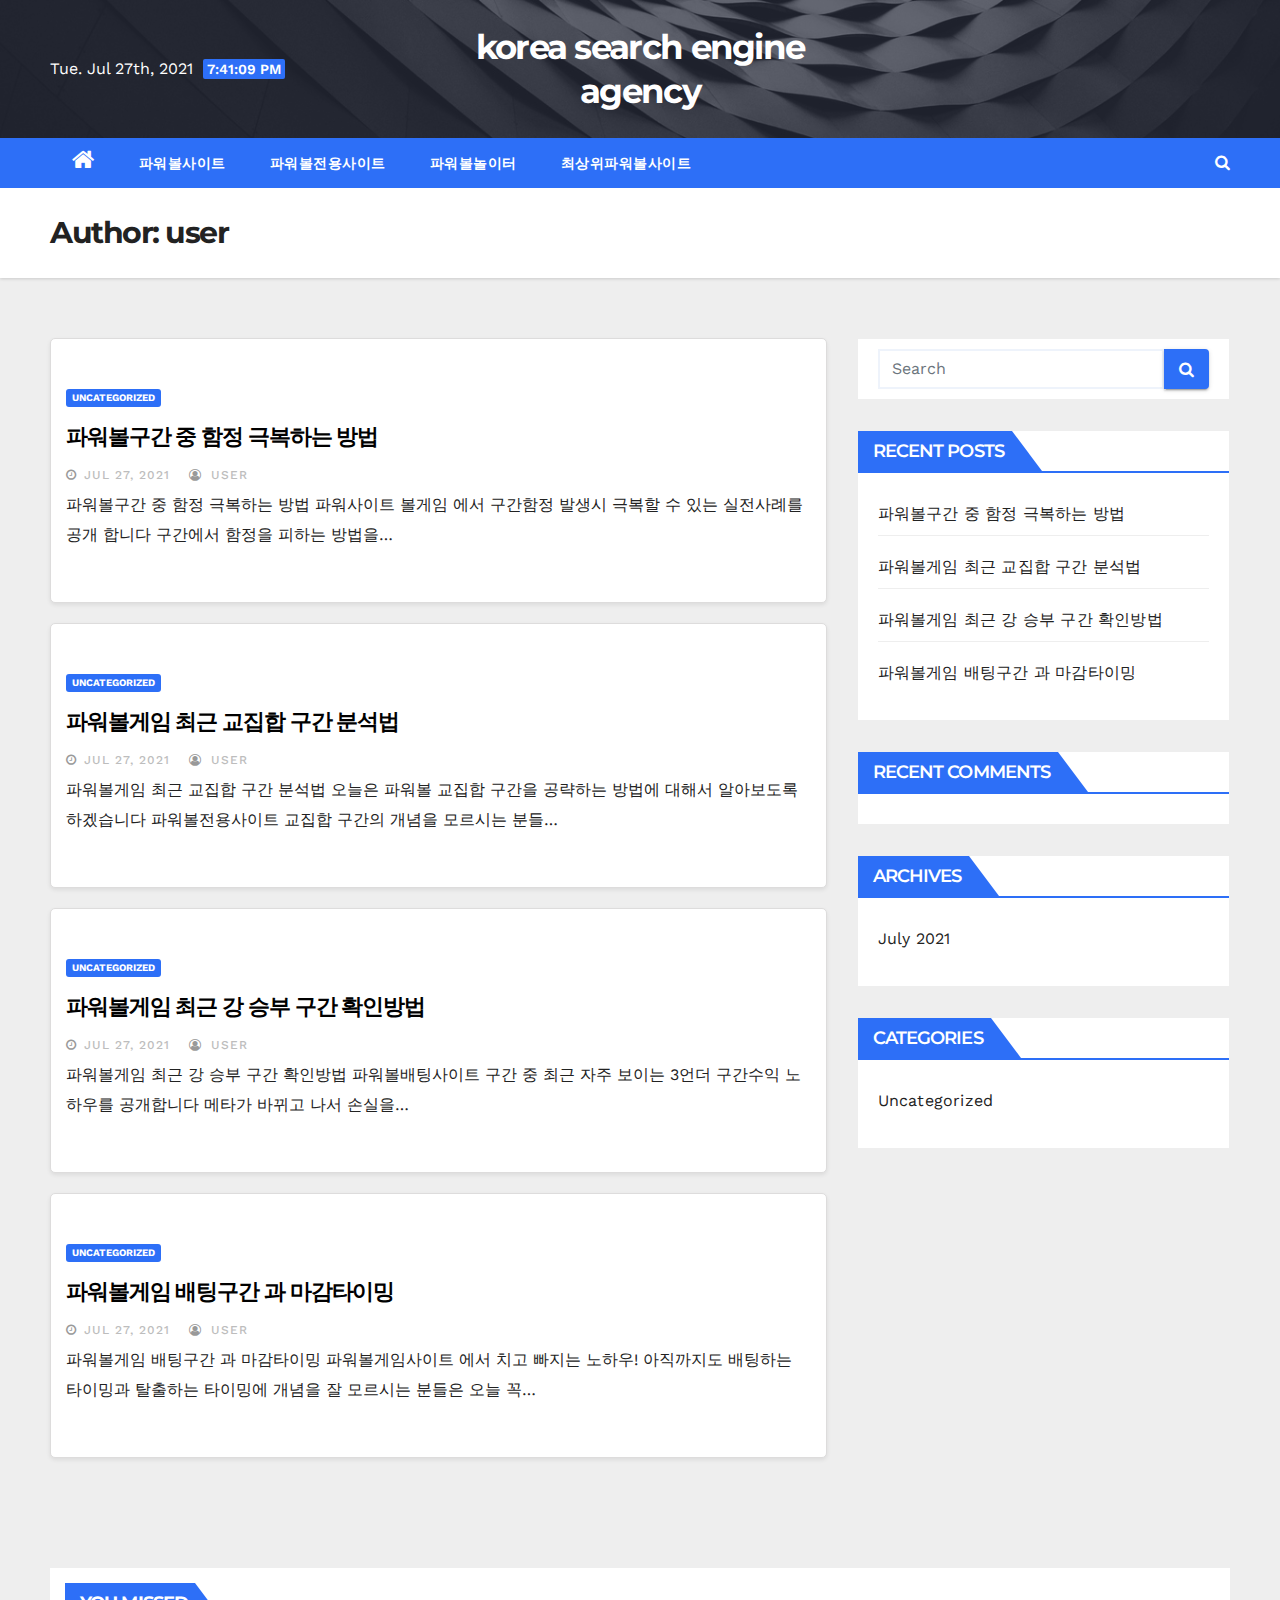
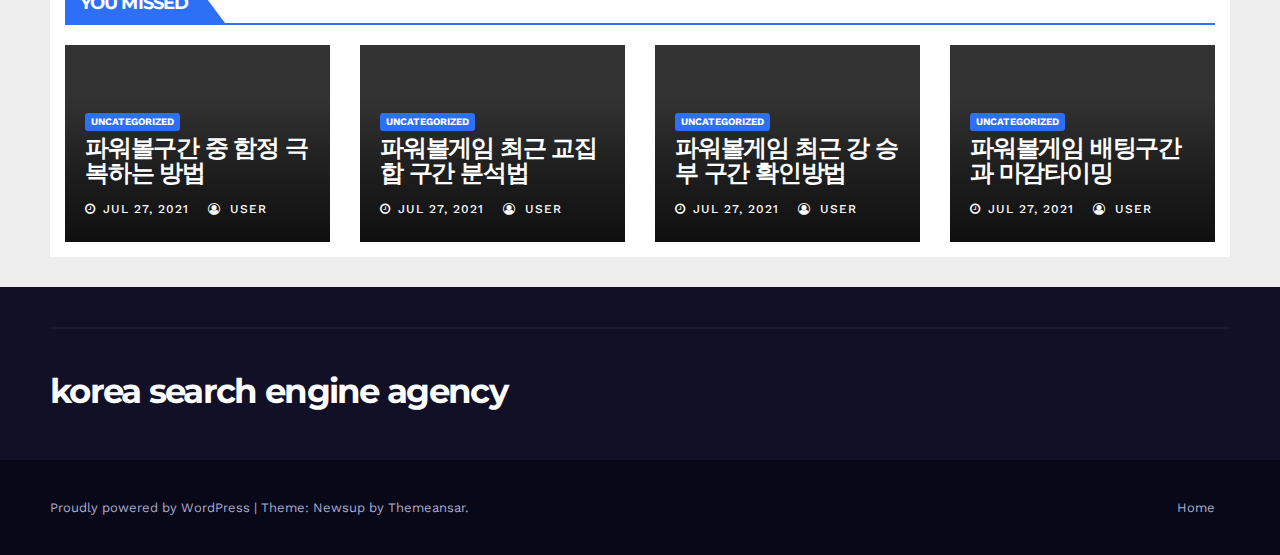
<file: archives/author/user.html>
<!DOCTYPE html>
<html lang="en-US">

<!-- Mirrored from 127.0.0.1/wordpress/archives/author/user by HTTrack Website Copier/3.x [XR&CO'2014], Tue, 27 Jul 2021 17:17:26 GMT -->
<!-- Added by HTTrack --><meta http-equiv="content-type" content="text/html;charset=UTF-8" /><!-- /Added by HTTrack -->
<head>
<meta charset="UTF-8">
<meta name="viewport" content="width=device-width, initial-scale=1">
<link rel="profile" href="http://gmpg.org/xfn/11">
<title>user &#8211; korea search engine  agency</title>
<meta name='robots' content='max-image-preview:large' />
<link rel='dns-prefetch' href='http://fonts.googleapis.com/' />
<link rel='dns-prefetch' href='http://s.w.org/' />
<link rel="alternate" type="application/rss+xml" title="korea search engine  agency &raquo; Feed" href="../../feed" />
<link rel="alternate" type="application/rss+xml" title="korea search engine  agency &raquo; Comments Feed" href="../../comments/feed" />
<link rel="alternate" type="application/rss+xml" title="korea search engine  agency &raquo; Posts by user Feed" href="user/feed" />
		<script type="text/javascript">
			window._wpemojiSettings = {"baseUrl":"https:\/\/s.w.org\/images\/core\/emoji\/13.1.0\/72x72\/","ext":".png","svgUrl":"https:\/\/s.w.org\/images\/core\/emoji\/13.1.0\/svg\/","svgExt":".svg","source":{"concatemoji":"http:\/\/127.0.0.1\/wordpress\/wp-includes\/js\/wp-emoji-release.min.js?ver=5.8"}};
			!function(e,a,t){var n,r,o,i=a.createElement("canvas"),p=i.getContext&&i.getContext("2d");function s(e,t){var a=String.fromCharCode;p.clearRect(0,0,i.width,i.height),p.fillText(a.apply(this,e),0,0);e=i.toDataURL();return p.clearRect(0,0,i.width,i.height),p.fillText(a.apply(this,t),0,0),e===i.toDataURL()}function c(e){var t=a.createElement("script");t.src=e,t.defer=t.type="text/javascript",a.getElementsByTagName("head")[0].appendChild(t)}for(o=Array("flag","emoji"),t.supports={everything:!0,everythingExceptFlag:!0},r=0;r<o.length;r++)t.supports[o[r]]=function(e){if(!p||!p.fillText)return!1;switch(p.textBaseline="top",p.font="600 32px Arial",e){case"flag":return s([127987,65039,8205,9895,65039],[127987,65039,8203,9895,65039])?!1:!s([55356,56826,55356,56819],[55356,56826,8203,55356,56819])&&!s([55356,57332,56128,56423,56128,56418,56128,56421,56128,56430,56128,56423,56128,56447],[55356,57332,8203,56128,56423,8203,56128,56418,8203,56128,56421,8203,56128,56430,8203,56128,56423,8203,56128,56447]);case"emoji":return!s([10084,65039,8205,55357,56613],[10084,65039,8203,55357,56613])}return!1}(o[r]),t.supports.everything=t.supports.everything&&t.supports[o[r]],"flag"!==o[r]&&(t.supports.everythingExceptFlag=t.supports.everythingExceptFlag&&t.supports[o[r]]);t.supports.everythingExceptFlag=t.supports.everythingExceptFlag&&!t.supports.flag,t.DOMReady=!1,t.readyCallback=function(){t.DOMReady=!0},t.supports.everything||(n=function(){t.readyCallback()},a.addEventListener?(a.addEventListener("DOMContentLoaded",n,!1),e.addEventListener("load",n,!1)):(e.attachEvent("onload",n),a.attachEvent("onreadystatechange",function(){"complete"===a.readyState&&t.readyCallback()})),(n=t.source||{}).concatemoji?c(n.concatemoji):n.wpemoji&&n.twemoji&&(c(n.twemoji),c(n.wpemoji)))}(window,document,window._wpemojiSettings);
		</script>
		<style type="text/css">
img.wp-smiley,
img.emoji {
	display: inline !important;
	border: none !important;
	box-shadow: none !important;
	height: 1em !important;
	width: 1em !important;
	margin: 0 .07em !important;
	vertical-align: -0.1em !important;
	background: none !important;
	padding: 0 !important;
}
</style>
	<link rel='stylesheet' id='wp-block-library-css'  href='../../wp-includes/css/dist/block-library/style.min41a3.css?ver=5.8' type='text/css' media='all' />
<link rel='stylesheet' id='export-wp-page-to-static-html-css'  href='../../wp-content/plugins/export-wp-page-to-static-html-pro-premium/public/css/export-wp-page-to-static-html-public4b68.css?ver=1.0.4' type='text/css' media='all' />
<link rel='stylesheet' id='newsup-fonts-css'  href='http://fonts.googleapis.com/css?family=Montserrat%3A400%2C500%2C700%2C800%7CWork%2BSans%3A300%2C400%2C500%2C600%2C700%2C800%2C900%26display%3Dswap&amp;subset=latin%2Clatin-ext' type='text/css' media='all' />
<link rel='stylesheet' id='bootstrap-css'  href='../../wp-content/themes/newsup/css/bootstrap41a3.css?ver=5.8' type='text/css' media='all' />
<link rel='stylesheet' id='newsup-style-css'  href='../../wp-content/themes/newslay/style41a3.css?ver=5.8' type='text/css' media='all' />
<link rel='stylesheet' id='font-awesome-css'  href='../../wp-content/themes/newsup/css/font-awesome41a3.css?ver=5.8' type='text/css' media='all' />
<link rel='stylesheet' id='owl-carousel-css'  href='../../wp-content/themes/newsup/css/owl.carousel41a3.css?ver=5.8' type='text/css' media='all' />
<link rel='stylesheet' id='smartmenus-css'  href='../../wp-content/themes/newsup/css/jquery.smartmenus.bootstrap41a3.css?ver=5.8' type='text/css' media='all' />
<link rel='stylesheet' id='newsup-style-parent-css'  href='../../wp-content/themes/newsup/style41a3.css?ver=5.8' type='text/css' media='all' />
<link rel='stylesheet' id='newslay-style-css'  href='../../wp-content/themes/newslay/style5152.css?ver=1.0' type='text/css' media='all' />
<link rel='stylesheet' id='newslay-default-css-css'  href='../../wp-content/themes/newslay/css/colors/default41a3.css?ver=5.8' type='text/css' media='all' />
		<script>
			/* <![CDATA[ */
			var rcewpp = {
				"ajax_url":"http://127.0.0.1/wordpress/wp-admin/admin-ajax.php",
				"nonce": "3c1b136505",
				"home_url": "http://127.0.0.1/wordpress/",
				"settings_icon": 'http://127.0.0.1/wordpress/wp-content/plugins/export-wp-page-to-static-html-pro-premium/admin/images/settings.png',
				"settings_hover_icon": 'http://127.0.0.1/wordpress/wp-content/plugins/export-wp-page-to-static-html-pro-premium/admin/images/settings_hover.png'
			};
			/* ]]\> */
		</script>
		<script type='text/javascript' src='../../wp-includes/js/jquery/jquery.minaf6c.js?ver=3.6.0' id='jquery-core-js'></script>
<script type='text/javascript' src='../../wp-includes/js/jquery/jquery-migrate.mind617.js?ver=3.3.2' id='jquery-migrate-js'></script>
<script type='text/javascript' src='../../wp-content/plugins/export-wp-page-to-static-html-pro-premium/public/js/export-wp-page-to-static-html-public4b68.js?ver=1.0.4' id='export-wp-page-to-static-html-js'></script>
<script type='text/javascript' src='../../wp-content/themes/newsup/js/navigation41a3.js?ver=5.8' id='newsup-navigation-js'></script>
<script type='text/javascript' src='../../wp-content/themes/newsup/js/bootstrap41a3.js?ver=5.8' id='bootstrap-js'></script>
<script type='text/javascript' src='../../wp-content/themes/newsup/js/owl.carousel.min41a3.js?ver=5.8' id='owl-carousel-min-js'></script>
<script type='text/javascript' src='../../wp-content/themes/newsup/js/jquery.smartmenus41a3.js?ver=5.8' id='smartmenus-js-js'></script>
<script type='text/javascript' src='../../wp-content/themes/newsup/js/jquery.smartmenus.bootstrap41a3.js?ver=5.8' id='bootstrap-smartmenus-js-js'></script>
<script type='text/javascript' src='../../wp-content/themes/newsup/js/jquery.marquee41a3.js?ver=5.8' id='newsup-marquee-js-js'></script>
<script type='text/javascript' src='../../wp-content/themes/newsup/js/main41a3.js?ver=5.8' id='newsup-main-js-js'></script>
<link rel="https://api.w.org/" href="../../wp-json/index.html" /><link rel="alternate" type="application/json" href="../../wp-json/wp/v2/users/1.json" /><link rel="EditURI" type="application/rsd+xml" title="RSD" href="../../xmlrpc0db0.php?rsd" />
<link rel="wlwmanifest" type="application/wlwmanifest+xml" href="../../wp-includes/wlwmanifest.xml" /> 
<meta name="generator" content="WordPress 5.8" />
<style type="text/css" id="custom-background-css">
    .wrapper { background-color: #eee; }
</style>
<style type="text/css">.recentcomments a{display:inline !important;padding:0 !important;margin:0 !important;}</style>    <style type="text/css">
            body .site-title a,
        body .site-description {
            color: ##143745;
        }

        .site-branding-text .site-title a {
                font-size: px;
            }

            @media only screen and (max-width: 640px) {
                .site-branding-text .site-title a {
                    font-size: 40px;

                }
            }

            @media only screen and (max-width: 375px) {
                .site-branding-text .site-title a {
                    font-size: 32px;

                }
            }

        </style>
    </head>
<body class="archive author author-user author-1 wp-embed-responsive hfeed  ta-hide-date-author-in-list" >
<div id="page" class="site">
<a class="skip-link screen-reader-text" href="#content">
Skip to content</a>
    <div class="wrapper">
        <header class="mg-headwidget center">
            <!--==================== TOP BAR ====================-->

            <div class="clearfix"></div>
                        <div class="mg-nav-widget-area-back" style='background-image: url("../../wp-content/themes/newslay/images/head-back.jpg" );'>
                        <div class="overlay">
              <div class="inner"  style="background-color:rgba(41,46,61,0.7);" > 
                <div class="container-fluid">
    <div class="mg-nav-widget-area">
        <div class="row align-items-center">
                        <div class="col-md-4 col-sm-4 text-center-xs">
                            <div class="heacent">Tue. Jul 27th, 2021                         <span  id="time" class="time"></span>
                                      </div>
              
            </div>

            <div class="col-md-4 col-sm-4 text-center-xs">
                <div class="navbar-header">
                                          <div class="site-branding-text">
                        <h1 class="site-title"> <a href="../../index.html" rel="home">korea search engine  agency</a></h1>
                        <p class="site-description"></p>
                    </div>
                                  </div>
            </div>


                         <div class="col-md-4 col-sm-4 text-center-xs">
                <ul class="mg-social info-right heacent">
                    
                                      </ul>
            </div>
                    </div>
    </div>
</div>
              </div>
              </div>
          </div>
    <div class="mg-menu-full">
      <nav class="navbar navbar-expand-lg navbar-wp">
        <div class="container-fluid">
          <!-- Right nav -->
                    <div class="m-header align-items-center">
                                                <a class="mobilehomebtn" href="http://127.0.0.1/wordpress"><span class="fa fa-home"></span></a>
                        <!-- navbar-toggle -->
                        <button class="navbar-toggler mx-auto" type="button" data-toggle="collapse" data-target="#navbar-wp" aria-controls="navbarSupportedContent" aria-expanded="false" aria-label="Toggle navigation">
                          <i class="fa fa-bars"></i>
                        </button>
                        <!-- /navbar-toggle -->
                        <div class="dropdown show mg-search-box pr-2 d-none">
                            <a class="dropdown-toggle msearch ml-auto" href="#" role="button" id="dropdownMenuLink" data-toggle="dropdown" aria-haspopup="true" aria-expanded="false">
                               <i class="fa fa-search"></i>
                            </a>

                            <div class="dropdown-menu searchinner" aria-labelledby="dropdownMenuLink">
                        <form role="search" method="get" id="searchform" action="http://127.0.0.1/wordpress/">
  <div class="input-group">
    <input type="search" class="form-control" placeholder="Search" value="" name="s" />
    <span class="input-group-btn btn-default">
    <button type="submit" class="btn"> <i class="fa fa-search"></i> </button>
    </span> </div>
</form>                      </div>
                        </div>
                        
                    </div>
                    <!-- /Right nav -->
         
          
                  <div class="collapse navbar-collapse" id="navbar-wp">
                  	<div class="d-md-block">
                  <ul id="menu-1" class="nav navbar-nav mr-auto"><li class="active home"><a class="homebtn" href="http://127.0.0.1/wordpress"><span class='fa fa-home'></span></a></li><li id="menu-item-55" class="menu-item menu-item-type-custom menu-item-object-custom menu-item-55"><a class="nav-link" title="파워볼사이트" href="https://kisc.io/">파워볼사이트</a></li>
<li id="menu-item-56" class="menu-item menu-item-type-custom menu-item-object-custom menu-item-56"><a class="nav-link" title="파워볼전용사이트" href="https://systemsacademy.io/">파워볼전용사이트</a></li>
<li id="menu-item-57" class="menu-item menu-item-type-custom menu-item-object-custom menu-item-57"><a class="nav-link" title="파워볼놀이터" href="https://handsonnetwork.org/">파워볼놀이터</a></li>
<li id="menu-item-58" class="menu-item menu-item-type-custom menu-item-object-custom menu-item-58"><a class="nav-link" title="최상위파워볼사이트" href="https://wmpro.io/">최상위파워볼사이트</a></li>
</ul>        				</div>		
              		</div>
                  <!-- Right nav -->
                    <div class="desk-header pl-3 ml-auto my-2 my-lg-0 position-relative align-items-center">
                        <!-- /navbar-toggle -->
                        <div class="dropdown show mg-search-box">
                      <a class="dropdown-toggle msearch ml-auto" href="#" role="button" id="dropdownMenuLink" data-toggle="dropdown" aria-haspopup="true" aria-expanded="false">
                       <i class="fa fa-search"></i>
                      </a>
                      <div class="dropdown-menu searchinner" aria-labelledby="dropdownMenuLink">
                        <form role="search" method="get" id="searchform" action="http://127.0.0.1/wordpress/">
  <div class="input-group">
    <input type="search" class="form-control" placeholder="Search" value="" name="s" />
    <span class="input-group-btn btn-default">
    <button type="submit" class="btn"> <i class="fa fa-search"></i> </button>
    </span> </div>
</form>                      </div>
                    </div>
                    </div>
                    <!-- /Right nav --> 
          </div>
      </nav> <!-- /Navigation -->
    </div>
</header>
<div class="clearfix"></div>
 <!--==================== Newsup breadcrumb section ====================-->
<div class="mg-breadcrumb-section" style='background: url("../../wp-content/themes/newslay/images/head-back.jpg" ) repeat scroll center 0 #143745;'>
  <div class="overlay">
    <div class="container-fluid">
      <div class="row">
        <div class="col-md-12 col-sm-12">
			    <div class="mg-breadcrumb-title">
            <h1>Author: <span>user</span></h1>          </div>
        </div>
      </div>
    </div>
    </div>
</div>
<div class="clearfix"></div><div id="content" class="container-fluid">
 <!--container-->
    <!--row-->
    <div class="row">
        <!--col-md-8-->
                <div class="col-md-8">
            <div id="post-188" class="post-188 post type-post status-publish format-standard hentry category-uncategorized">
                            <!-- mg-posts-sec mg-posts-modul-6 -->
                            <div class="mg-posts-sec mg-posts-modul-6">
                                <!-- mg-posts-sec-inner -->
                                <div class="mg-posts-sec-inner">
                                                                        <article class="d-md-flex mg-posts-sec-post">
                                                                                <div class="mg-sec-top-post py-3 col">
                                                    <div class="mg-blog-category"> 
                                                        <a class="newsup-categories category-color-1" href="../category/uncategorized.html" alt="View all posts in Uncategorized"> 
                                 Uncategorized
                             </a>                                                    </div>

                                                    <h4 class="entry-title title"><a href="../188.html">파워볼구간 중 함정 극복하는 방법</a></h4>
                                                        <div class="mg-blog-meta">
        <span class="mg-blog-date"><i class="fa fa-clock-o"></i>
         <a href="../date/2021/07.html">
         Jul 27, 2021</a></span>
         <a class="auth" href="user.html"><i class="fa fa-user-circle-o"></i> 
        user</a>
         
    </div>
    
                                                
                                                    <div class="mg-content">
                                                        <p>파워볼구간 중 함정 극복하는 방법 파워사이트 볼게임 에서 구간함정 발생시 극복할 수 있는 실전사례를 공개 합니다 구간에서 함정을 피하는 방법을&hellip;</p>
                                                </div>
                                            </div>
                                    </article>
                                                                         <article class="d-md-flex mg-posts-sec-post">
                                                                                <div class="mg-sec-top-post py-3 col">
                                                    <div class="mg-blog-category"> 
                                                        <a class="newsup-categories category-color-1" href="../category/uncategorized.html" alt="View all posts in Uncategorized"> 
                                 Uncategorized
                             </a>                                                    </div>

                                                    <h4 class="entry-title title"><a href="../185.html">파워볼게임 최근 교집합 구간 분석법</a></h4>
                                                        <div class="mg-blog-meta">
        <span class="mg-blog-date"><i class="fa fa-clock-o"></i>
         <a href="../date/2021/07.html">
         Jul 27, 2021</a></span>
         <a class="auth" href="user.html"><i class="fa fa-user-circle-o"></i> 
        user</a>
         
    </div>
    
                                                
                                                    <div class="mg-content">
                                                        <p>파워볼게임 최근 교집합 구간 분석법 오늘은 파워볼 교집합 구간을 공략하는 방법에 대해서 알아보도록 하겠습니다 파워볼전용사이트 교집합 구간의 개념을 모르시는 분들&hellip;</p>
                                                </div>
                                            </div>
                                    </article>
                                                                         <article class="d-md-flex mg-posts-sec-post">
                                                                                <div class="mg-sec-top-post py-3 col">
                                                    <div class="mg-blog-category"> 
                                                        <a class="newsup-categories category-color-1" href="../category/uncategorized.html" alt="View all posts in Uncategorized"> 
                                 Uncategorized
                             </a>                                                    </div>

                                                    <h4 class="entry-title title"><a href="../183.html">파워볼게임 최근 강 승부 구간 확인방법</a></h4>
                                                        <div class="mg-blog-meta">
        <span class="mg-blog-date"><i class="fa fa-clock-o"></i>
         <a href="../date/2021/07.html">
         Jul 27, 2021</a></span>
         <a class="auth" href="user.html"><i class="fa fa-user-circle-o"></i> 
        user</a>
         
    </div>
    
                                                
                                                    <div class="mg-content">
                                                        <p>파워볼게임 최근 강 승부 구간 확인방법 파워볼배팅사이트 구간 중 최근 자주 보이는 3언더 구간수익 노하우를 공개합니다 메타가 바뀌고 나서 손실을&hellip;</p>
                                                </div>
                                            </div>
                                    </article>
                                                                         <article class="d-md-flex mg-posts-sec-post">
                                                                                <div class="mg-sec-top-post py-3 col">
                                                    <div class="mg-blog-category"> 
                                                        <a class="newsup-categories category-color-1" href="../category/uncategorized.html" alt="View all posts in Uncategorized"> 
                                 Uncategorized
                             </a>                                                    </div>

                                                    <h4 class="entry-title title"><a href="../179.html">파워볼게임 배팅구간 과 마감타이밍</a></h4>
                                                        <div class="mg-blog-meta">
        <span class="mg-blog-date"><i class="fa fa-clock-o"></i>
         <a href="../date/2021/07.html">
         Jul 27, 2021</a></span>
         <a class="auth" href="user.html"><i class="fa fa-user-circle-o"></i> 
        user</a>
         
    </div>
    
                                                
                                                    <div class="mg-content">
                                                        <p>파워볼게임 배팅구간 과 마감타이밍 파워볼게임사이트 에서 치고 빠지는 노하우! 아직까지도 배팅하는 타이밍과 탈출하는 타이밍에 개념을 잘 모르시는 분들은 오늘 꼭&hellip;</p>
                                                </div>
                                            </div>
                                    </article>
                                                                         <div class="col-md-12 text-center d-md-flex justify-content-center">
                                                                            </div>
                                </div>
                                <!-- // mg-posts-sec-inner -->
                            </div>
                            <!-- // mg-posts-sec block_6 -->

                            <!--col-md-12-->
</div>        </div>
                
        <!--/col-md-8-->
                <!--col-md-4-->
        <aside class="col-md-4">
            
<aside id="secondary" class="widget-area" role="complementary">
	<div id="sidebar-right" class="mg-sidebar">
		<div id="search-2" class="mg-widget widget_search"><form role="search" method="get" id="searchform" action="http://127.0.0.1/wordpress/">
  <div class="input-group">
    <input type="search" class="form-control" placeholder="Search" value="" name="s" />
    <span class="input-group-btn btn-default">
    <button type="submit" class="btn"> <i class="fa fa-search"></i> </button>
    </span> </div>
</form></div>
		<div id="recent-posts-2" class="mg-widget widget_recent_entries">
		<div class="mg-wid-title"><h6>Recent Posts</h6></div>
		<ul>
											<li>
					<a href="../188.html">파워볼구간 중 함정 극복하는 방법</a>
									</li>
											<li>
					<a href="../185.html">파워볼게임 최근 교집합 구간 분석법</a>
									</li>
											<li>
					<a href="../183.html">파워볼게임 최근 강 승부 구간 확인방법</a>
									</li>
											<li>
					<a href="../179.html">파워볼게임 배팅구간 과 마감타이밍</a>
									</li>
					</ul>

		</div><div id="recent-comments-2" class="mg-widget widget_recent_comments"><div class="mg-wid-title"><h6>Recent Comments</h6></div><ul id="recentcomments"></ul></div><div id="archives-2" class="mg-widget widget_archive"><div class="mg-wid-title"><h6>Archives</h6></div>
			<ul>
					<li><a href='../date/2021/07.html'>July 2021</a></li>
			</ul>

			</div><div id="categories-2" class="mg-widget widget_categories"><div class="mg-wid-title"><h6>Categories</h6></div>
			<ul>
					<li class="cat-item cat-item-1"><a href="../category/uncategorized.html">Uncategorized</a>
</li>
			</ul>

			</div>	</div>
</aside><!-- #secondary -->
        </aside>
        <!--/col-md-4-->
            </div>
    <!--/row-->
</div>
  <div class="container-fluid mr-bot40 mg-posts-sec-inner">
        <div class="missed-inner">
        <div class="row">
                        <div class="col-md-12">
                <div class="mg-sec-title">
                    <!-- mg-sec-title -->
                    <h4>You missed</h4>
                </div>
            </div>
                            <!--col-md-3-->
                <div class="col-md-3 col-sm-6 pulse animated">
               <div class="mg-blog-post-3 minh back-img" 
                            >
                            <a class="link-div" href="../188.html"></a>
                    <div class="mg-blog-inner">
                      <div class="mg-blog-category">
                      <a class="newsup-categories category-color-1" href="../category/uncategorized.html" alt="View all posts in Uncategorized"> 
                                 Uncategorized
                             </a>                      </div>
                      <h4 class="title"> <a href="../188.html" title="Permalink to: 파워볼구간 중 함정 극복하는 방법"> 파워볼구간 중 함정 극복하는 방법</a> </h4>
                          <div class="mg-blog-meta">
        <span class="mg-blog-date"><i class="fa fa-clock-o"></i>
         <a href="../date/2021/07.html">
         Jul 27, 2021</a></span>
         <a class="auth" href="user.html"><i class="fa fa-user-circle-o"></i> 
        user</a>
         
    </div>
                        </div>
                </div>
            </div>
            <!--/col-md-3-->
                         <!--col-md-3-->
                <div class="col-md-3 col-sm-6 pulse animated">
               <div class="mg-blog-post-3 minh back-img" 
                            >
                            <a class="link-div" href="../185.html"></a>
                    <div class="mg-blog-inner">
                      <div class="mg-blog-category">
                      <a class="newsup-categories category-color-1" href="../category/uncategorized.html" alt="View all posts in Uncategorized"> 
                                 Uncategorized
                             </a>                      </div>
                      <h4 class="title"> <a href="../185.html" title="Permalink to: 파워볼게임 최근 교집합 구간 분석법"> 파워볼게임 최근 교집합 구간 분석법</a> </h4>
                          <div class="mg-blog-meta">
        <span class="mg-blog-date"><i class="fa fa-clock-o"></i>
         <a href="../date/2021/07.html">
         Jul 27, 2021</a></span>
         <a class="auth" href="user.html"><i class="fa fa-user-circle-o"></i> 
        user</a>
         
    </div>
                        </div>
                </div>
            </div>
            <!--/col-md-3-->
                         <!--col-md-3-->
                <div class="col-md-3 col-sm-6 pulse animated">
               <div class="mg-blog-post-3 minh back-img" 
                            >
                            <a class="link-div" href="../183.html"></a>
                    <div class="mg-blog-inner">
                      <div class="mg-blog-category">
                      <a class="newsup-categories category-color-1" href="../category/uncategorized.html" alt="View all posts in Uncategorized"> 
                                 Uncategorized
                             </a>                      </div>
                      <h4 class="title"> <a href="../183.html" title="Permalink to: 파워볼게임 최근 강 승부 구간 확인방법"> 파워볼게임 최근 강 승부 구간 확인방법</a> </h4>
                          <div class="mg-blog-meta">
        <span class="mg-blog-date"><i class="fa fa-clock-o"></i>
         <a href="../date/2021/07.html">
         Jul 27, 2021</a></span>
         <a class="auth" href="user.html"><i class="fa fa-user-circle-o"></i> 
        user</a>
         
    </div>
                        </div>
                </div>
            </div>
            <!--/col-md-3-->
                         <!--col-md-3-->
                <div class="col-md-3 col-sm-6 pulse animated">
               <div class="mg-blog-post-3 minh back-img" 
                            >
                            <a class="link-div" href="../179.html"></a>
                    <div class="mg-blog-inner">
                      <div class="mg-blog-category">
                      <a class="newsup-categories category-color-1" href="../category/uncategorized.html" alt="View all posts in Uncategorized"> 
                                 Uncategorized
                             </a>                      </div>
                      <h4 class="title"> <a href="../179.html" title="Permalink to: 파워볼게임 배팅구간 과 마감타이밍"> 파워볼게임 배팅구간 과 마감타이밍</a> </h4>
                          <div class="mg-blog-meta">
        <span class="mg-blog-date"><i class="fa fa-clock-o"></i>
         <a href="../date/2021/07.html">
         Jul 27, 2021</a></span>
         <a class="auth" href="user.html"><i class="fa fa-user-circle-o"></i> 
        user</a>
         
    </div>
                        </div>
                </div>
            </div>
            <!--/col-md-3-->
                     

                </div>
            </div>
        </div>
<!--==================== FOOTER AREA ====================-->
        <footer> 
            <div class="overlay" style="background-color: ;">
                <!--Start mg-footer-widget-area-->
                                 <!--End mg-footer-widget-area-->
                <!--Start mg-footer-widget-area-->
                <div class="mg-footer-bottom-area">
                    <div class="container-fluid">
                        <div class="divide-line"></div>
                        <div class="row align-items-center">
                            <!--col-md-4-->
                            <div class="col-md-6">
                                                             <div class="site-branding-text">
                              <h1 class="site-title"> <a href="../../index.html" rel="home">korea search engine  agency</a></h1>
                              <p class="site-description"></p>
                              </div>
                                                          </div>

                             
                            <div class="col-md-6 text-right text-xs">
                                
                            <ul class="mg-social">
                                                                        <a target="_blank" href="#">
                                                                        <a target="_blank"  href="#">
                                                                         
                                                                 </ul>


                            </div>
                            <!--/col-md-4-->  
                             
                        </div>
                        <!--/row-->
                    </div>
                    <!--/container-->
                </div>
                <!--End mg-footer-widget-area-->

                <div class="mg-footer-copyright">
                    <div class="container-fluid">
                        <div class="row">
                            <div class="col-md-6 text-xs">
                                <p>
                                <a href="https://wordpress.org/">
								Proudly powered by WordPress								</a>
								<span class="sep"> | </span>
								Theme: Newsup by <a href="https://themeansar.com/" rel="designer">Themeansar</a>.								</p>
                            </div>



                            <div class="col-md-6 text-right text-xs">
                                <div class=""><ul class="info-right"><li ><a href="../../index.html" title="Home">Home</a></li></ul></div>
                            </div>
                        </div>
                    </div>
                </div>
            </div>
            <!--/overlay-->
        </footer>
        <!--/footer-->
    </div>
    <!--/wrapper-->
    <!--Scroll To Top-->
    <a href="#" class="ta_upscr bounceInup animated"><i class="fa fa-angle-up"></i></a>
    <!--/Scroll To Top-->
<!-- /Scroll To Top -->
<script type='text/javascript' src='../../wp-includes/js/wp-embed.min41a3.js?ver=5.8' id='wp-embed-js'></script>
<script type='text/javascript' src='../../wp-content/themes/newsup/js/custom41a3.js?ver=5.8' id='newsup-custom-js'></script>
<script type='text/javascript' src='../../wp-content/themes/newsup/js/custom-time41a3.js?ver=5.8' id='newsup-custom-time-js'></script>
	<script>
	/(trident|msie)/i.test(navigator.userAgent)&&document.getElementById&&window.addEventListener&&window.addEventListener("hashchange",function(){var t,e=location.hash.substring(1);/^[A-z0-9_-]+$/.test(e)&&(t=document.getElementById(e))&&(/^(?:a|select|input|button|textarea)$/i.test(t.tagName)||(t.tabIndex=-1),t.focus())},!1);
	</script>
	</body>

<!-- Mirrored from 127.0.0.1/wordpress/archives/author/user by HTTrack Website Copier/3.x [XR&CO'2014], Tue, 27 Jul 2021 17:17:27 GMT -->
</html>
</file>
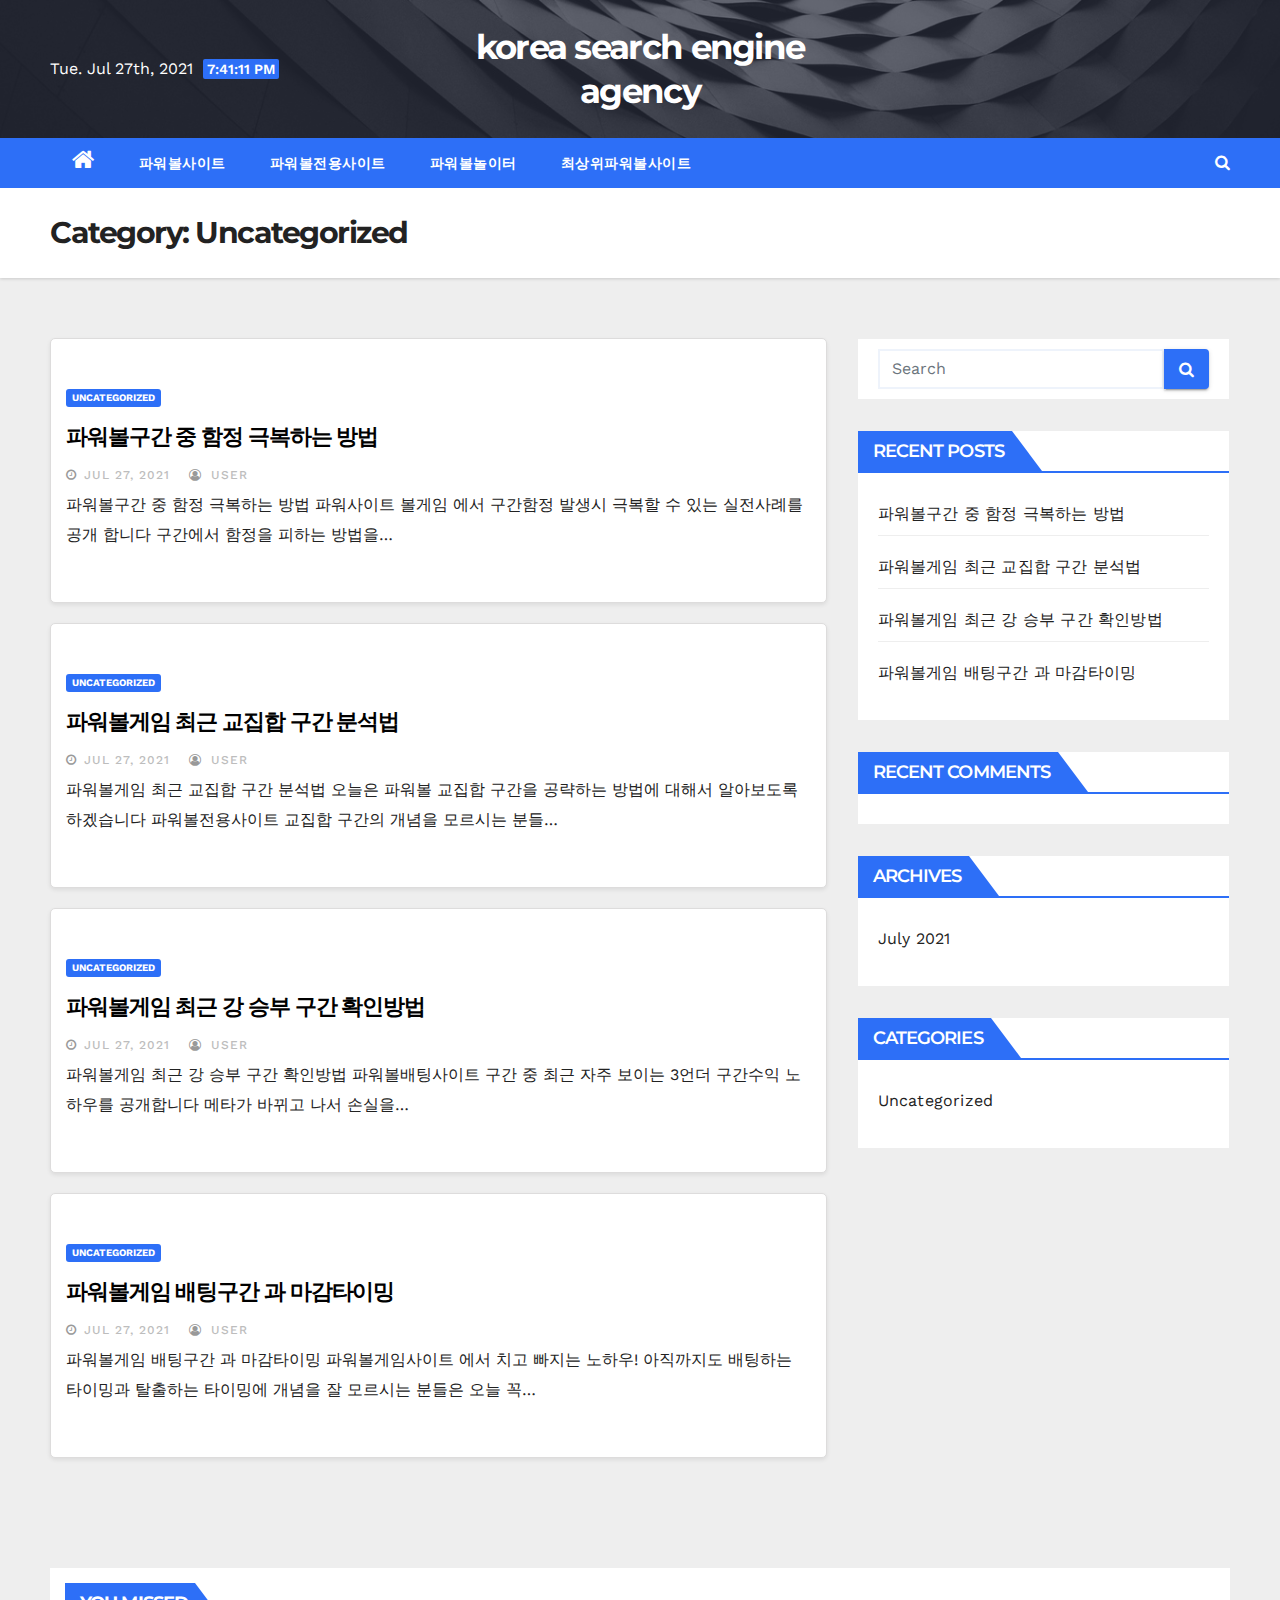
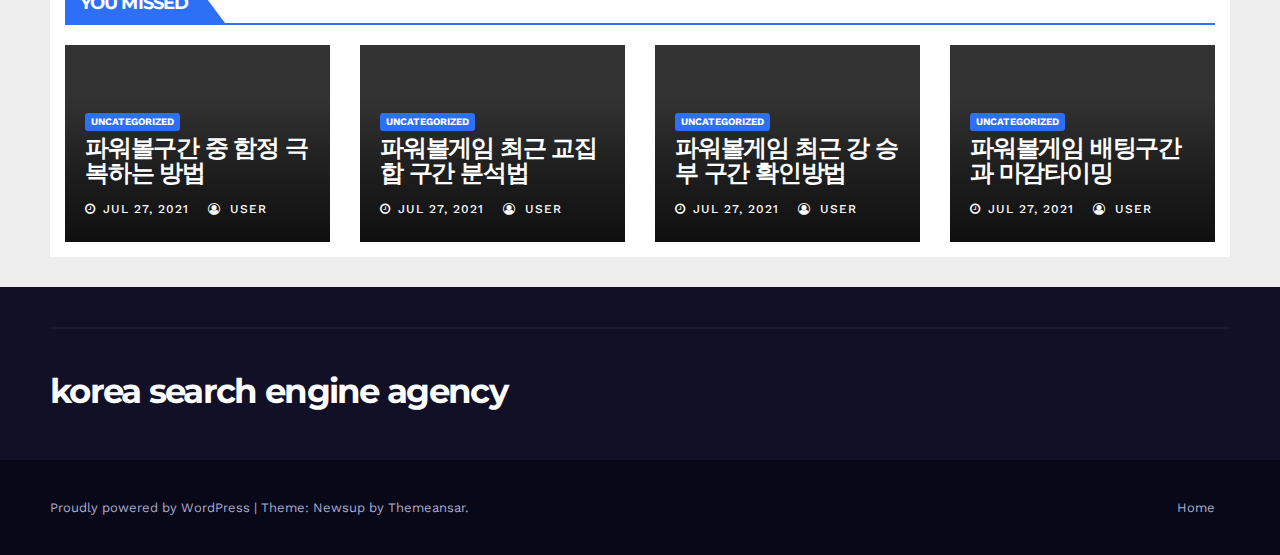
<file: archives/category/uncategorized.html>
<!DOCTYPE html>
<html lang="en-US">

<!-- Mirrored from 127.0.0.1/wordpress/archives/category/uncategorized by HTTrack Website Copier/3.x [XR&CO'2014], Tue, 27 Jul 2021 17:17:25 GMT -->
<!-- Added by HTTrack --><meta http-equiv="content-type" content="text/html;charset=UTF-8" /><!-- /Added by HTTrack -->
<head>
<meta charset="UTF-8">
<meta name="viewport" content="width=device-width, initial-scale=1">
<link rel="profile" href="http://gmpg.org/xfn/11">
<title>Uncategorized &#8211; korea search engine  agency</title>
<meta name='robots' content='max-image-preview:large' />
<link rel='dns-prefetch' href='http://fonts.googleapis.com/' />
<link rel='dns-prefetch' href='http://s.w.org/' />
<link rel="alternate" type="application/rss+xml" title="korea search engine  agency &raquo; Feed" href="../../feed" />
<link rel="alternate" type="application/rss+xml" title="korea search engine  agency &raquo; Comments Feed" href="../../comments/feed" />
<link rel="alternate" type="application/rss+xml" title="korea search engine  agency &raquo; Uncategorized Category Feed" href="uncategorized/feed" />
		<script type="text/javascript">
			window._wpemojiSettings = {"baseUrl":"https:\/\/s.w.org\/images\/core\/emoji\/13.1.0\/72x72\/","ext":".png","svgUrl":"https:\/\/s.w.org\/images\/core\/emoji\/13.1.0\/svg\/","svgExt":".svg","source":{"concatemoji":"http:\/\/127.0.0.1\/wordpress\/wp-includes\/js\/wp-emoji-release.min.js?ver=5.8"}};
			!function(e,a,t){var n,r,o,i=a.createElement("canvas"),p=i.getContext&&i.getContext("2d");function s(e,t){var a=String.fromCharCode;p.clearRect(0,0,i.width,i.height),p.fillText(a.apply(this,e),0,0);e=i.toDataURL();return p.clearRect(0,0,i.width,i.height),p.fillText(a.apply(this,t),0,0),e===i.toDataURL()}function c(e){var t=a.createElement("script");t.src=e,t.defer=t.type="text/javascript",a.getElementsByTagName("head")[0].appendChild(t)}for(o=Array("flag","emoji"),t.supports={everything:!0,everythingExceptFlag:!0},r=0;r<o.length;r++)t.supports[o[r]]=function(e){if(!p||!p.fillText)return!1;switch(p.textBaseline="top",p.font="600 32px Arial",e){case"flag":return s([127987,65039,8205,9895,65039],[127987,65039,8203,9895,65039])?!1:!s([55356,56826,55356,56819],[55356,56826,8203,55356,56819])&&!s([55356,57332,56128,56423,56128,56418,56128,56421,56128,56430,56128,56423,56128,56447],[55356,57332,8203,56128,56423,8203,56128,56418,8203,56128,56421,8203,56128,56430,8203,56128,56423,8203,56128,56447]);case"emoji":return!s([10084,65039,8205,55357,56613],[10084,65039,8203,55357,56613])}return!1}(o[r]),t.supports.everything=t.supports.everything&&t.supports[o[r]],"flag"!==o[r]&&(t.supports.everythingExceptFlag=t.supports.everythingExceptFlag&&t.supports[o[r]]);t.supports.everythingExceptFlag=t.supports.everythingExceptFlag&&!t.supports.flag,t.DOMReady=!1,t.readyCallback=function(){t.DOMReady=!0},t.supports.everything||(n=function(){t.readyCallback()},a.addEventListener?(a.addEventListener("DOMContentLoaded",n,!1),e.addEventListener("load",n,!1)):(e.attachEvent("onload",n),a.attachEvent("onreadystatechange",function(){"complete"===a.readyState&&t.readyCallback()})),(n=t.source||{}).concatemoji?c(n.concatemoji):n.wpemoji&&n.twemoji&&(c(n.twemoji),c(n.wpemoji)))}(window,document,window._wpemojiSettings);
		</script>
		<style type="text/css">
img.wp-smiley,
img.emoji {
	display: inline !important;
	border: none !important;
	box-shadow: none !important;
	height: 1em !important;
	width: 1em !important;
	margin: 0 .07em !important;
	vertical-align: -0.1em !important;
	background: none !important;
	padding: 0 !important;
}
</style>
	<link rel='stylesheet' id='wp-block-library-css'  href='../../wp-includes/css/dist/block-library/style.min41a3.css?ver=5.8' type='text/css' media='all' />
<link rel='stylesheet' id='export-wp-page-to-static-html-css'  href='../../wp-content/plugins/export-wp-page-to-static-html-pro-premium/public/css/export-wp-page-to-static-html-public4b68.css?ver=1.0.4' type='text/css' media='all' />
<link rel='stylesheet' id='newsup-fonts-css'  href='http://fonts.googleapis.com/css?family=Montserrat%3A400%2C500%2C700%2C800%7CWork%2BSans%3A300%2C400%2C500%2C600%2C700%2C800%2C900%26display%3Dswap&amp;subset=latin%2Clatin-ext' type='text/css' media='all' />
<link rel='stylesheet' id='bootstrap-css'  href='../../wp-content/themes/newsup/css/bootstrap41a3.css?ver=5.8' type='text/css' media='all' />
<link rel='stylesheet' id='newsup-style-css'  href='../../wp-content/themes/newslay/style41a3.css?ver=5.8' type='text/css' media='all' />
<link rel='stylesheet' id='font-awesome-css'  href='../../wp-content/themes/newsup/css/font-awesome41a3.css?ver=5.8' type='text/css' media='all' />
<link rel='stylesheet' id='owl-carousel-css'  href='../../wp-content/themes/newsup/css/owl.carousel41a3.css?ver=5.8' type='text/css' media='all' />
<link rel='stylesheet' id='smartmenus-css'  href='../../wp-content/themes/newsup/css/jquery.smartmenus.bootstrap41a3.css?ver=5.8' type='text/css' media='all' />
<link rel='stylesheet' id='newsup-style-parent-css'  href='../../wp-content/themes/newsup/style41a3.css?ver=5.8' type='text/css' media='all' />
<link rel='stylesheet' id='newslay-style-css'  href='../../wp-content/themes/newslay/style5152.css?ver=1.0' type='text/css' media='all' />
<link rel='stylesheet' id='newslay-default-css-css'  href='../../wp-content/themes/newslay/css/colors/default41a3.css?ver=5.8' type='text/css' media='all' />
		<script>
			/* <![CDATA[ */
			var rcewpp = {
				"ajax_url":"http://127.0.0.1/wordpress/wp-admin/admin-ajax.php",
				"nonce": "3c1b136505",
				"home_url": "http://127.0.0.1/wordpress/",
				"settings_icon": 'http://127.0.0.1/wordpress/wp-content/plugins/export-wp-page-to-static-html-pro-premium/admin/images/settings.png',
				"settings_hover_icon": 'http://127.0.0.1/wordpress/wp-content/plugins/export-wp-page-to-static-html-pro-premium/admin/images/settings_hover.png'
			};
			/* ]]\> */
		</script>
		<script type='text/javascript' src='../../wp-includes/js/jquery/jquery.minaf6c.js?ver=3.6.0' id='jquery-core-js'></script>
<script type='text/javascript' src='../../wp-includes/js/jquery/jquery-migrate.mind617.js?ver=3.3.2' id='jquery-migrate-js'></script>
<script type='text/javascript' src='../../wp-content/plugins/export-wp-page-to-static-html-pro-premium/public/js/export-wp-page-to-static-html-public4b68.js?ver=1.0.4' id='export-wp-page-to-static-html-js'></script>
<script type='text/javascript' src='../../wp-content/themes/newsup/js/navigation41a3.js?ver=5.8' id='newsup-navigation-js'></script>
<script type='text/javascript' src='../../wp-content/themes/newsup/js/bootstrap41a3.js?ver=5.8' id='bootstrap-js'></script>
<script type='text/javascript' src='../../wp-content/themes/newsup/js/owl.carousel.min41a3.js?ver=5.8' id='owl-carousel-min-js'></script>
<script type='text/javascript' src='../../wp-content/themes/newsup/js/jquery.smartmenus41a3.js?ver=5.8' id='smartmenus-js-js'></script>
<script type='text/javascript' src='../../wp-content/themes/newsup/js/jquery.smartmenus.bootstrap41a3.js?ver=5.8' id='bootstrap-smartmenus-js-js'></script>
<script type='text/javascript' src='../../wp-content/themes/newsup/js/jquery.marquee41a3.js?ver=5.8' id='newsup-marquee-js-js'></script>
<script type='text/javascript' src='../../wp-content/themes/newsup/js/main41a3.js?ver=5.8' id='newsup-main-js-js'></script>
<link rel="https://api.w.org/" href="../../wp-json/index.html" /><link rel="alternate" type="application/json" href="../../wp-json/wp/v2/categories/1.json" /><link rel="EditURI" type="application/rsd+xml" title="RSD" href="../../xmlrpc0db0.php?rsd" />
<link rel="wlwmanifest" type="application/wlwmanifest+xml" href="../../wp-includes/wlwmanifest.xml" /> 
<meta name="generator" content="WordPress 5.8" />
<style type="text/css" id="custom-background-css">
    .wrapper { background-color: #eee; }
</style>
<style type="text/css">.recentcomments a{display:inline !important;padding:0 !important;margin:0 !important;}</style>    <style type="text/css">
            body .site-title a,
        body .site-description {
            color: ##143745;
        }

        .site-branding-text .site-title a {
                font-size: px;
            }

            @media only screen and (max-width: 640px) {
                .site-branding-text .site-title a {
                    font-size: 40px;

                }
            }

            @media only screen and (max-width: 375px) {
                .site-branding-text .site-title a {
                    font-size: 32px;

                }
            }

        </style>
    </head>
<body class="archive category category-uncategorized category-1 wp-embed-responsive hfeed  ta-hide-date-author-in-list" >
<div id="page" class="site">
<a class="skip-link screen-reader-text" href="#content">
Skip to content</a>
    <div class="wrapper">
        <header class="mg-headwidget center">
            <!--==================== TOP BAR ====================-->

            <div class="clearfix"></div>
                        <div class="mg-nav-widget-area-back" style='background-image: url("../../wp-content/themes/newslay/images/head-back.jpg" );'>
                        <div class="overlay">
              <div class="inner"  style="background-color:rgba(41,46,61,0.7);" > 
                <div class="container-fluid">
    <div class="mg-nav-widget-area">
        <div class="row align-items-center">
                        <div class="col-md-4 col-sm-4 text-center-xs">
                            <div class="heacent">Tue. Jul 27th, 2021                         <span  id="time" class="time"></span>
                                      </div>
              
            </div>

            <div class="col-md-4 col-sm-4 text-center-xs">
                <div class="navbar-header">
                                          <div class="site-branding-text">
                        <h1 class="site-title"> <a href="../../index.html" rel="home">korea search engine  agency</a></h1>
                        <p class="site-description"></p>
                    </div>
                                  </div>
            </div>


                         <div class="col-md-4 col-sm-4 text-center-xs">
                <ul class="mg-social info-right heacent">
                    
                                      </ul>
            </div>
                    </div>
    </div>
</div>
              </div>
              </div>
          </div>
    <div class="mg-menu-full">
      <nav class="navbar navbar-expand-lg navbar-wp">
        <div class="container-fluid">
          <!-- Right nav -->
                    <div class="m-header align-items-center">
                                                <a class="mobilehomebtn" href="http://127.0.0.1/wordpress"><span class="fa fa-home"></span></a>
                        <!-- navbar-toggle -->
                        <button class="navbar-toggler mx-auto" type="button" data-toggle="collapse" data-target="#navbar-wp" aria-controls="navbarSupportedContent" aria-expanded="false" aria-label="Toggle navigation">
                          <i class="fa fa-bars"></i>
                        </button>
                        <!-- /navbar-toggle -->
                        <div class="dropdown show mg-search-box pr-2 d-none">
                            <a class="dropdown-toggle msearch ml-auto" href="#" role="button" id="dropdownMenuLink" data-toggle="dropdown" aria-haspopup="true" aria-expanded="false">
                               <i class="fa fa-search"></i>
                            </a>

                            <div class="dropdown-menu searchinner" aria-labelledby="dropdownMenuLink">
                        <form role="search" method="get" id="searchform" action="http://127.0.0.1/wordpress/">
  <div class="input-group">
    <input type="search" class="form-control" placeholder="Search" value="" name="s" />
    <span class="input-group-btn btn-default">
    <button type="submit" class="btn"> <i class="fa fa-search"></i> </button>
    </span> </div>
</form>                      </div>
                        </div>
                        
                    </div>
                    <!-- /Right nav -->
         
          
                  <div class="collapse navbar-collapse" id="navbar-wp">
                  	<div class="d-md-block">
                  <ul id="menu-1" class="nav navbar-nav mr-auto"><li class="active home"><a class="homebtn" href="http://127.0.0.1/wordpress"><span class='fa fa-home'></span></a></li><li id="menu-item-55" class="menu-item menu-item-type-custom menu-item-object-custom menu-item-55"><a class="nav-link" title="파워볼사이트" href="https://kisc.io/">파워볼사이트</a></li>
<li id="menu-item-56" class="menu-item menu-item-type-custom menu-item-object-custom menu-item-56"><a class="nav-link" title="파워볼전용사이트" href="https://systemsacademy.io/">파워볼전용사이트</a></li>
<li id="menu-item-57" class="menu-item menu-item-type-custom menu-item-object-custom menu-item-57"><a class="nav-link" title="파워볼놀이터" href="https://handsonnetwork.org/">파워볼놀이터</a></li>
<li id="menu-item-58" class="menu-item menu-item-type-custom menu-item-object-custom menu-item-58"><a class="nav-link" title="최상위파워볼사이트" href="https://wmpro.io/">최상위파워볼사이트</a></li>
</ul>        				</div>		
              		</div>
                  <!-- Right nav -->
                    <div class="desk-header pl-3 ml-auto my-2 my-lg-0 position-relative align-items-center">
                        <!-- /navbar-toggle -->
                        <div class="dropdown show mg-search-box">
                      <a class="dropdown-toggle msearch ml-auto" href="#" role="button" id="dropdownMenuLink" data-toggle="dropdown" aria-haspopup="true" aria-expanded="false">
                       <i class="fa fa-search"></i>
                      </a>
                      <div class="dropdown-menu searchinner" aria-labelledby="dropdownMenuLink">
                        <form role="search" method="get" id="searchform" action="http://127.0.0.1/wordpress/">
  <div class="input-group">
    <input type="search" class="form-control" placeholder="Search" value="" name="s" />
    <span class="input-group-btn btn-default">
    <button type="submit" class="btn"> <i class="fa fa-search"></i> </button>
    </span> </div>
</form>                      </div>
                    </div>
                    </div>
                    <!-- /Right nav --> 
          </div>
      </nav> <!-- /Navigation -->
    </div>
</header>
<div class="clearfix"></div>
 <!--==================== Newsup breadcrumb section ====================-->
<div class="mg-breadcrumb-section" style='background: url("../../wp-content/themes/newslay/images/head-back.jpg" ) repeat scroll center 0 #143745;'>
  <div class="overlay">
    <div class="container-fluid">
      <div class="row">
        <div class="col-md-12 col-sm-12">
			    <div class="mg-breadcrumb-title">
            <h1>Category: <span>Uncategorized</span></h1>          </div>
        </div>
      </div>
    </div>
    </div>
</div>
<div class="clearfix"></div><div id="content" class="container-fluid">
 <!--container-->
    <!--row-->
    <div class="row">
        <!--col-md-8-->
                <div class="col-md-8">
            <div id="post-188" class="post-188 post type-post status-publish format-standard hentry category-uncategorized">
                            <!-- mg-posts-sec mg-posts-modul-6 -->
                            <div class="mg-posts-sec mg-posts-modul-6">
                                <!-- mg-posts-sec-inner -->
                                <div class="mg-posts-sec-inner">
                                                                        <article class="d-md-flex mg-posts-sec-post">
                                                                                <div class="mg-sec-top-post py-3 col">
                                                    <div class="mg-blog-category"> 
                                                        <a class="newsup-categories category-color-1" href="uncategorized.html" alt="View all posts in Uncategorized"> 
                                 Uncategorized
                             </a>                                                    </div>

                                                    <h4 class="entry-title title"><a href="../188.html">파워볼구간 중 함정 극복하는 방법</a></h4>
                                                        <div class="mg-blog-meta">
        <span class="mg-blog-date"><i class="fa fa-clock-o"></i>
         <a href="../date/2021/07.html">
         Jul 27, 2021</a></span>
         <a class="auth" href="../author/user.html"><i class="fa fa-user-circle-o"></i> 
        user</a>
         
    </div>
    
                                                
                                                    <div class="mg-content">
                                                        <p>파워볼구간 중 함정 극복하는 방법 파워사이트 볼게임 에서 구간함정 발생시 극복할 수 있는 실전사례를 공개 합니다 구간에서 함정을 피하는 방법을&hellip;</p>
                                                </div>
                                            </div>
                                    </article>
                                                                         <article class="d-md-flex mg-posts-sec-post">
                                                                                <div class="mg-sec-top-post py-3 col">
                                                    <div class="mg-blog-category"> 
                                                        <a class="newsup-categories category-color-1" href="uncategorized.html" alt="View all posts in Uncategorized"> 
                                 Uncategorized
                             </a>                                                    </div>

                                                    <h4 class="entry-title title"><a href="../185.html">파워볼게임 최근 교집합 구간 분석법</a></h4>
                                                        <div class="mg-blog-meta">
        <span class="mg-blog-date"><i class="fa fa-clock-o"></i>
         <a href="../date/2021/07.html">
         Jul 27, 2021</a></span>
         <a class="auth" href="../author/user.html"><i class="fa fa-user-circle-o"></i> 
        user</a>
         
    </div>
    
                                                
                                                    <div class="mg-content">
                                                        <p>파워볼게임 최근 교집합 구간 분석법 오늘은 파워볼 교집합 구간을 공략하는 방법에 대해서 알아보도록 하겠습니다 파워볼전용사이트 교집합 구간의 개념을 모르시는 분들&hellip;</p>
                                                </div>
                                            </div>
                                    </article>
                                                                         <article class="d-md-flex mg-posts-sec-post">
                                                                                <div class="mg-sec-top-post py-3 col">
                                                    <div class="mg-blog-category"> 
                                                        <a class="newsup-categories category-color-1" href="uncategorized.html" alt="View all posts in Uncategorized"> 
                                 Uncategorized
                             </a>                                                    </div>

                                                    <h4 class="entry-title title"><a href="../183.html">파워볼게임 최근 강 승부 구간 확인방법</a></h4>
                                                        <div class="mg-blog-meta">
        <span class="mg-blog-date"><i class="fa fa-clock-o"></i>
         <a href="../date/2021/07.html">
         Jul 27, 2021</a></span>
         <a class="auth" href="../author/user.html"><i class="fa fa-user-circle-o"></i> 
        user</a>
         
    </div>
    
                                                
                                                    <div class="mg-content">
                                                        <p>파워볼게임 최근 강 승부 구간 확인방법 파워볼배팅사이트 구간 중 최근 자주 보이는 3언더 구간수익 노하우를 공개합니다 메타가 바뀌고 나서 손실을&hellip;</p>
                                                </div>
                                            </div>
                                    </article>
                                                                         <article class="d-md-flex mg-posts-sec-post">
                                                                                <div class="mg-sec-top-post py-3 col">
                                                    <div class="mg-blog-category"> 
                                                        <a class="newsup-categories category-color-1" href="uncategorized.html" alt="View all posts in Uncategorized"> 
                                 Uncategorized
                             </a>                                                    </div>

                                                    <h4 class="entry-title title"><a href="../179.html">파워볼게임 배팅구간 과 마감타이밍</a></h4>
                                                        <div class="mg-blog-meta">
        <span class="mg-blog-date"><i class="fa fa-clock-o"></i>
         <a href="../date/2021/07.html">
         Jul 27, 2021</a></span>
         <a class="auth" href="../author/user.html"><i class="fa fa-user-circle-o"></i> 
        user</a>
         
    </div>
    
                                                
                                                    <div class="mg-content">
                                                        <p>파워볼게임 배팅구간 과 마감타이밍 파워볼게임사이트 에서 치고 빠지는 노하우! 아직까지도 배팅하는 타이밍과 탈출하는 타이밍에 개념을 잘 모르시는 분들은 오늘 꼭&hellip;</p>
                                                </div>
                                            </div>
                                    </article>
                                                                         <div class="col-md-12 text-center d-md-flex justify-content-center">
                                                                            </div>
                                </div>
                                <!-- // mg-posts-sec-inner -->
                            </div>
                            <!-- // mg-posts-sec block_6 -->

                            <!--col-md-12-->
</div>        </div>
                
        <!--/col-md-8-->
                <!--col-md-4-->
        <aside class="col-md-4">
            
<aside id="secondary" class="widget-area" role="complementary">
	<div id="sidebar-right" class="mg-sidebar">
		<div id="search-2" class="mg-widget widget_search"><form role="search" method="get" id="searchform" action="http://127.0.0.1/wordpress/">
  <div class="input-group">
    <input type="search" class="form-control" placeholder="Search" value="" name="s" />
    <span class="input-group-btn btn-default">
    <button type="submit" class="btn"> <i class="fa fa-search"></i> </button>
    </span> </div>
</form></div>
		<div id="recent-posts-2" class="mg-widget widget_recent_entries">
		<div class="mg-wid-title"><h6>Recent Posts</h6></div>
		<ul>
											<li>
					<a href="../188.html">파워볼구간 중 함정 극복하는 방법</a>
									</li>
											<li>
					<a href="../185.html">파워볼게임 최근 교집합 구간 분석법</a>
									</li>
											<li>
					<a href="../183.html">파워볼게임 최근 강 승부 구간 확인방법</a>
									</li>
											<li>
					<a href="../179.html">파워볼게임 배팅구간 과 마감타이밍</a>
									</li>
					</ul>

		</div><div id="recent-comments-2" class="mg-widget widget_recent_comments"><div class="mg-wid-title"><h6>Recent Comments</h6></div><ul id="recentcomments"></ul></div><div id="archives-2" class="mg-widget widget_archive"><div class="mg-wid-title"><h6>Archives</h6></div>
			<ul>
					<li><a href='../date/2021/07.html'>July 2021</a></li>
			</ul>

			</div><div id="categories-2" class="mg-widget widget_categories"><div class="mg-wid-title"><h6>Categories</h6></div>
			<ul>
					<li class="cat-item cat-item-1 current-cat"><a aria-current="page" href="uncategorized.html">Uncategorized</a>
</li>
			</ul>

			</div>	</div>
</aside><!-- #secondary -->
        </aside>
        <!--/col-md-4-->
            </div>
    <!--/row-->
</div>
  <div class="container-fluid mr-bot40 mg-posts-sec-inner">
        <div class="missed-inner">
        <div class="row">
                        <div class="col-md-12">
                <div class="mg-sec-title">
                    <!-- mg-sec-title -->
                    <h4>You missed</h4>
                </div>
            </div>
                            <!--col-md-3-->
                <div class="col-md-3 col-sm-6 pulse animated">
               <div class="mg-blog-post-3 minh back-img" 
                            >
                            <a class="link-div" href="../188.html"></a>
                    <div class="mg-blog-inner">
                      <div class="mg-blog-category">
                      <a class="newsup-categories category-color-1" href="uncategorized.html" alt="View all posts in Uncategorized"> 
                                 Uncategorized
                             </a>                      </div>
                      <h4 class="title"> <a href="../188.html" title="Permalink to: 파워볼구간 중 함정 극복하는 방법"> 파워볼구간 중 함정 극복하는 방법</a> </h4>
                          <div class="mg-blog-meta">
        <span class="mg-blog-date"><i class="fa fa-clock-o"></i>
         <a href="../date/2021/07.html">
         Jul 27, 2021</a></span>
         <a class="auth" href="../author/user.html"><i class="fa fa-user-circle-o"></i> 
        user</a>
         
    </div>
                        </div>
                </div>
            </div>
            <!--/col-md-3-->
                         <!--col-md-3-->
                <div class="col-md-3 col-sm-6 pulse animated">
               <div class="mg-blog-post-3 minh back-img" 
                            >
                            <a class="link-div" href="../185.html"></a>
                    <div class="mg-blog-inner">
                      <div class="mg-blog-category">
                      <a class="newsup-categories category-color-1" href="uncategorized.html" alt="View all posts in Uncategorized"> 
                                 Uncategorized
                             </a>                      </div>
                      <h4 class="title"> <a href="../185.html" title="Permalink to: 파워볼게임 최근 교집합 구간 분석법"> 파워볼게임 최근 교집합 구간 분석법</a> </h4>
                          <div class="mg-blog-meta">
        <span class="mg-blog-date"><i class="fa fa-clock-o"></i>
         <a href="../date/2021/07.html">
         Jul 27, 2021</a></span>
         <a class="auth" href="../author/user.html"><i class="fa fa-user-circle-o"></i> 
        user</a>
         
    </div>
                        </div>
                </div>
            </div>
            <!--/col-md-3-->
                         <!--col-md-3-->
                <div class="col-md-3 col-sm-6 pulse animated">
               <div class="mg-blog-post-3 minh back-img" 
                            >
                            <a class="link-div" href="../183.html"></a>
                    <div class="mg-blog-inner">
                      <div class="mg-blog-category">
                      <a class="newsup-categories category-color-1" href="uncategorized.html" alt="View all posts in Uncategorized"> 
                                 Uncategorized
                             </a>                      </div>
                      <h4 class="title"> <a href="../183.html" title="Permalink to: 파워볼게임 최근 강 승부 구간 확인방법"> 파워볼게임 최근 강 승부 구간 확인방법</a> </h4>
                          <div class="mg-blog-meta">
        <span class="mg-blog-date"><i class="fa fa-clock-o"></i>
         <a href="../date/2021/07.html">
         Jul 27, 2021</a></span>
         <a class="auth" href="../author/user.html"><i class="fa fa-user-circle-o"></i> 
        user</a>
         
    </div>
                        </div>
                </div>
            </div>
            <!--/col-md-3-->
                         <!--col-md-3-->
                <div class="col-md-3 col-sm-6 pulse animated">
               <div class="mg-blog-post-3 minh back-img" 
                            >
                            <a class="link-div" href="../179.html"></a>
                    <div class="mg-blog-inner">
                      <div class="mg-blog-category">
                      <a class="newsup-categories category-color-1" href="uncategorized.html" alt="View all posts in Uncategorized"> 
                                 Uncategorized
                             </a>                      </div>
                      <h4 class="title"> <a href="../179.html" title="Permalink to: 파워볼게임 배팅구간 과 마감타이밍"> 파워볼게임 배팅구간 과 마감타이밍</a> </h4>
                          <div class="mg-blog-meta">
        <span class="mg-blog-date"><i class="fa fa-clock-o"></i>
         <a href="../date/2021/07.html">
         Jul 27, 2021</a></span>
         <a class="auth" href="../author/user.html"><i class="fa fa-user-circle-o"></i> 
        user</a>
         
    </div>
                        </div>
                </div>
            </div>
            <!--/col-md-3-->
                     

                </div>
            </div>
        </div>
<!--==================== FOOTER AREA ====================-->
        <footer> 
            <div class="overlay" style="background-color: ;">
                <!--Start mg-footer-widget-area-->
                                 <!--End mg-footer-widget-area-->
                <!--Start mg-footer-widget-area-->
                <div class="mg-footer-bottom-area">
                    <div class="container-fluid">
                        <div class="divide-line"></div>
                        <div class="row align-items-center">
                            <!--col-md-4-->
                            <div class="col-md-6">
                                                             <div class="site-branding-text">
                              <h1 class="site-title"> <a href="../../index.html" rel="home">korea search engine  agency</a></h1>
                              <p class="site-description"></p>
                              </div>
                                                          </div>

                             
                            <div class="col-md-6 text-right text-xs">
                                
                            <ul class="mg-social">
                                                                        <a target="_blank" href="#">
                                                                        <a target="_blank"  href="#">
                                                                         
                                                                 </ul>


                            </div>
                            <!--/col-md-4-->  
                             
                        </div>
                        <!--/row-->
                    </div>
                    <!--/container-->
                </div>
                <!--End mg-footer-widget-area-->

                <div class="mg-footer-copyright">
                    <div class="container-fluid">
                        <div class="row">
                            <div class="col-md-6 text-xs">
                                <p>
                                <a href="https://wordpress.org/">
								Proudly powered by WordPress								</a>
								<span class="sep"> | </span>
								Theme: Newsup by <a href="https://themeansar.com/" rel="designer">Themeansar</a>.								</p>
                            </div>



                            <div class="col-md-6 text-right text-xs">
                                <div class=""><ul class="info-right"><li ><a href="../../index.html" title="Home">Home</a></li></ul></div>
                            </div>
                        </div>
                    </div>
                </div>
            </div>
            <!--/overlay-->
        </footer>
        <!--/footer-->
    </div>
    <!--/wrapper-->
    <!--Scroll To Top-->
    <a href="#" class="ta_upscr bounceInup animated"><i class="fa fa-angle-up"></i></a>
    <!--/Scroll To Top-->
<!-- /Scroll To Top -->
<script type='text/javascript' src='../../wp-includes/js/wp-embed.min41a3.js?ver=5.8' id='wp-embed-js'></script>
<script type='text/javascript' src='../../wp-content/themes/newsup/js/custom41a3.js?ver=5.8' id='newsup-custom-js'></script>
<script type='text/javascript' src='../../wp-content/themes/newsup/js/custom-time41a3.js?ver=5.8' id='newsup-custom-time-js'></script>
	<script>
	/(trident|msie)/i.test(navigator.userAgent)&&document.getElementById&&window.addEventListener&&window.addEventListener("hashchange",function(){var t,e=location.hash.substring(1);/^[A-z0-9_-]+$/.test(e)&&(t=document.getElementById(e))&&(/^(?:a|select|input|button|textarea)$/i.test(t.tagName)||(t.tabIndex=-1),t.focus())},!1);
	</script>
	</body>

<!-- Mirrored from 127.0.0.1/wordpress/archives/category/uncategorized by HTTrack Website Copier/3.x [XR&CO'2014], Tue, 27 Jul 2021 17:17:25 GMT -->
</html>
</file>
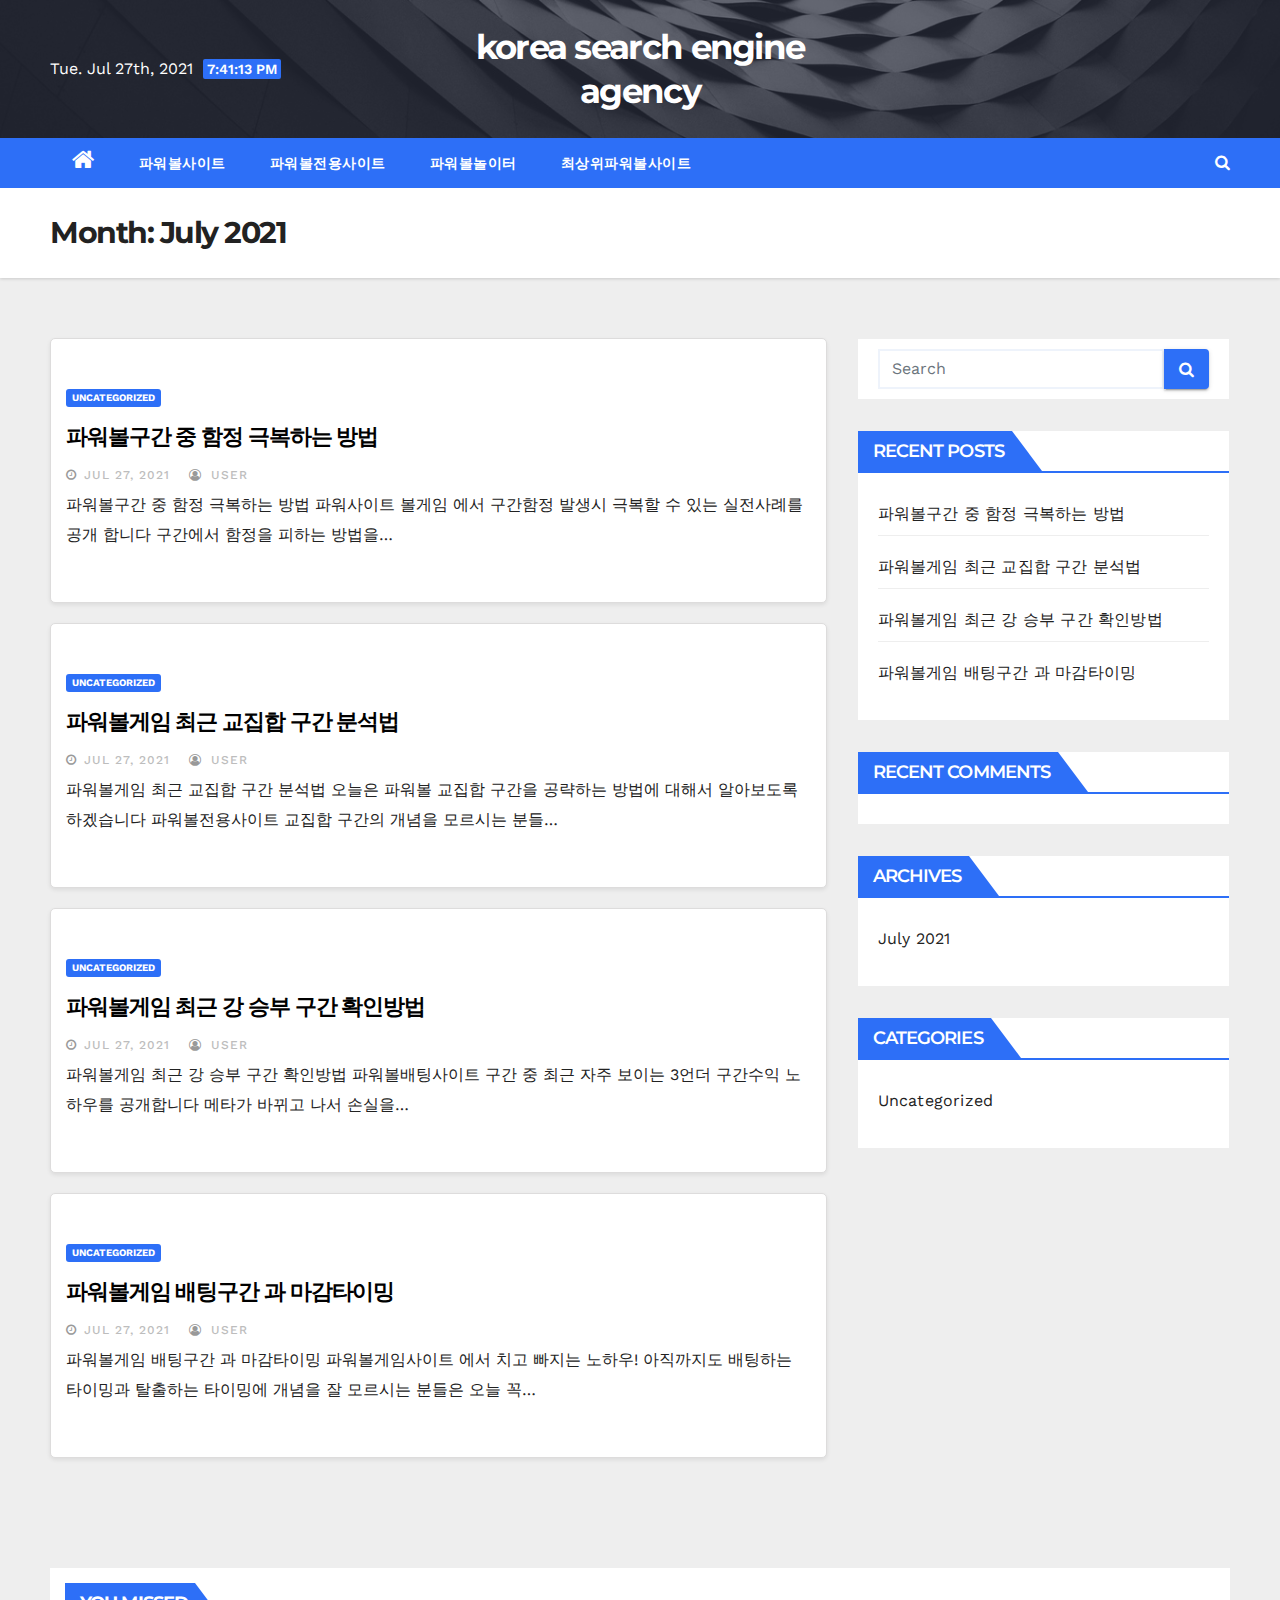
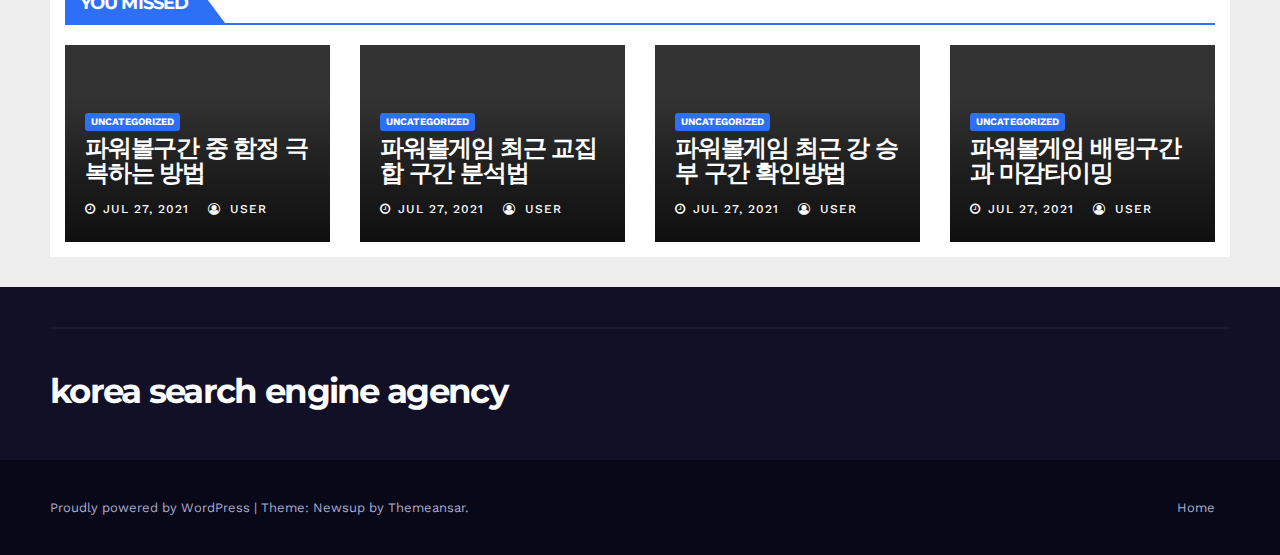
<file: archives/date/2021/07.html>
<!DOCTYPE html>
<html lang="en-US">

<!-- Mirrored from 127.0.0.1/wordpress/archives/date/2021/07 by HTTrack Website Copier/3.x [XR&CO'2014], Tue, 27 Jul 2021 17:17:26 GMT -->
<!-- Added by HTTrack --><meta http-equiv="content-type" content="text/html;charset=UTF-8" /><!-- /Added by HTTrack -->
<head>
<meta charset="UTF-8">
<meta name="viewport" content="width=device-width, initial-scale=1">
<link rel="profile" href="http://gmpg.org/xfn/11">
<title>July 2021 &#8211; korea search engine  agency</title>
<meta name='robots' content='max-image-preview:large' />
<link rel='dns-prefetch' href='http://fonts.googleapis.com/' />
<link rel='dns-prefetch' href='http://s.w.org/' />
<link rel="alternate" type="application/rss+xml" title="korea search engine  agency &raquo; Feed" href="../../../feed" />
<link rel="alternate" type="application/rss+xml" title="korea search engine  agency &raquo; Comments Feed" href="../../../comments/feed" />
		<script type="text/javascript">
			window._wpemojiSettings = {"baseUrl":"https:\/\/s.w.org\/images\/core\/emoji\/13.1.0\/72x72\/","ext":".png","svgUrl":"https:\/\/s.w.org\/images\/core\/emoji\/13.1.0\/svg\/","svgExt":".svg","source":{"concatemoji":"http:\/\/127.0.0.1\/wordpress\/wp-includes\/js\/wp-emoji-release.min.js?ver=5.8"}};
			!function(e,a,t){var n,r,o,i=a.createElement("canvas"),p=i.getContext&&i.getContext("2d");function s(e,t){var a=String.fromCharCode;p.clearRect(0,0,i.width,i.height),p.fillText(a.apply(this,e),0,0);e=i.toDataURL();return p.clearRect(0,0,i.width,i.height),p.fillText(a.apply(this,t),0,0),e===i.toDataURL()}function c(e){var t=a.createElement("script");t.src=e,t.defer=t.type="text/javascript",a.getElementsByTagName("head")[0].appendChild(t)}for(o=Array("flag","emoji"),t.supports={everything:!0,everythingExceptFlag:!0},r=0;r<o.length;r++)t.supports[o[r]]=function(e){if(!p||!p.fillText)return!1;switch(p.textBaseline="top",p.font="600 32px Arial",e){case"flag":return s([127987,65039,8205,9895,65039],[127987,65039,8203,9895,65039])?!1:!s([55356,56826,55356,56819],[55356,56826,8203,55356,56819])&&!s([55356,57332,56128,56423,56128,56418,56128,56421,56128,56430,56128,56423,56128,56447],[55356,57332,8203,56128,56423,8203,56128,56418,8203,56128,56421,8203,56128,56430,8203,56128,56423,8203,56128,56447]);case"emoji":return!s([10084,65039,8205,55357,56613],[10084,65039,8203,55357,56613])}return!1}(o[r]),t.supports.everything=t.supports.everything&&t.supports[o[r]],"flag"!==o[r]&&(t.supports.everythingExceptFlag=t.supports.everythingExceptFlag&&t.supports[o[r]]);t.supports.everythingExceptFlag=t.supports.everythingExceptFlag&&!t.supports.flag,t.DOMReady=!1,t.readyCallback=function(){t.DOMReady=!0},t.supports.everything||(n=function(){t.readyCallback()},a.addEventListener?(a.addEventListener("DOMContentLoaded",n,!1),e.addEventListener("load",n,!1)):(e.attachEvent("onload",n),a.attachEvent("onreadystatechange",function(){"complete"===a.readyState&&t.readyCallback()})),(n=t.source||{}).concatemoji?c(n.concatemoji):n.wpemoji&&n.twemoji&&(c(n.twemoji),c(n.wpemoji)))}(window,document,window._wpemojiSettings);
		</script>
		<style type="text/css">
img.wp-smiley,
img.emoji {
	display: inline !important;
	border: none !important;
	box-shadow: none !important;
	height: 1em !important;
	width: 1em !important;
	margin: 0 .07em !important;
	vertical-align: -0.1em !important;
	background: none !important;
	padding: 0 !important;
}
</style>
	<link rel='stylesheet' id='wp-block-library-css'  href='../../../wp-includes/css/dist/block-library/style.min41a3.css?ver=5.8' type='text/css' media='all' />
<link rel='stylesheet' id='export-wp-page-to-static-html-css'  href='../../../wp-content/plugins/export-wp-page-to-static-html-pro-premium/public/css/export-wp-page-to-static-html-public4b68.css?ver=1.0.4' type='text/css' media='all' />
<link rel='stylesheet' id='newsup-fonts-css'  href='http://fonts.googleapis.com/css?family=Montserrat%3A400%2C500%2C700%2C800%7CWork%2BSans%3A300%2C400%2C500%2C600%2C700%2C800%2C900%26display%3Dswap&amp;subset=latin%2Clatin-ext' type='text/css' media='all' />
<link rel='stylesheet' id='bootstrap-css'  href='../../../wp-content/themes/newsup/css/bootstrap41a3.css?ver=5.8' type='text/css' media='all' />
<link rel='stylesheet' id='newsup-style-css'  href='../../../wp-content/themes/newslay/style41a3.css?ver=5.8' type='text/css' media='all' />
<link rel='stylesheet' id='font-awesome-css'  href='../../../wp-content/themes/newsup/css/font-awesome41a3.css?ver=5.8' type='text/css' media='all' />
<link rel='stylesheet' id='owl-carousel-css'  href='../../../wp-content/themes/newsup/css/owl.carousel41a3.css?ver=5.8' type='text/css' media='all' />
<link rel='stylesheet' id='smartmenus-css'  href='../../../wp-content/themes/newsup/css/jquery.smartmenus.bootstrap41a3.css?ver=5.8' type='text/css' media='all' />
<link rel='stylesheet' id='newsup-style-parent-css'  href='../../../wp-content/themes/newsup/style41a3.css?ver=5.8' type='text/css' media='all' />
<link rel='stylesheet' id='newslay-style-css'  href='../../../wp-content/themes/newslay/style5152.css?ver=1.0' type='text/css' media='all' />
<link rel='stylesheet' id='newslay-default-css-css'  href='../../../wp-content/themes/newslay/css/colors/default41a3.css?ver=5.8' type='text/css' media='all' />
		<script>
			/* <![CDATA[ */
			var rcewpp = {
				"ajax_url":"http://127.0.0.1/wordpress/wp-admin/admin-ajax.php",
				"nonce": "3c1b136505",
				"home_url": "http://127.0.0.1/wordpress/",
				"settings_icon": 'http://127.0.0.1/wordpress/wp-content/plugins/export-wp-page-to-static-html-pro-premium/admin/images/settings.png',
				"settings_hover_icon": 'http://127.0.0.1/wordpress/wp-content/plugins/export-wp-page-to-static-html-pro-premium/admin/images/settings_hover.png'
			};
			/* ]]\> */
		</script>
		<script type='text/javascript' src='../../../wp-includes/js/jquery/jquery.minaf6c.js?ver=3.6.0' id='jquery-core-js'></script>
<script type='text/javascript' src='../../../wp-includes/js/jquery/jquery-migrate.mind617.js?ver=3.3.2' id='jquery-migrate-js'></script>
<script type='text/javascript' src='../../../wp-content/plugins/export-wp-page-to-static-html-pro-premium/public/js/export-wp-page-to-static-html-public4b68.js?ver=1.0.4' id='export-wp-page-to-static-html-js'></script>
<script type='text/javascript' src='../../../wp-content/themes/newsup/js/navigation41a3.js?ver=5.8' id='newsup-navigation-js'></script>
<script type='text/javascript' src='../../../wp-content/themes/newsup/js/bootstrap41a3.js?ver=5.8' id='bootstrap-js'></script>
<script type='text/javascript' src='../../../wp-content/themes/newsup/js/owl.carousel.min41a3.js?ver=5.8' id='owl-carousel-min-js'></script>
<script type='text/javascript' src='../../../wp-content/themes/newsup/js/jquery.smartmenus41a3.js?ver=5.8' id='smartmenus-js-js'></script>
<script type='text/javascript' src='../../../wp-content/themes/newsup/js/jquery.smartmenus.bootstrap41a3.js?ver=5.8' id='bootstrap-smartmenus-js-js'></script>
<script type='text/javascript' src='../../../wp-content/themes/newsup/js/jquery.marquee41a3.js?ver=5.8' id='newsup-marquee-js-js'></script>
<script type='text/javascript' src='../../../wp-content/themes/newsup/js/main41a3.js?ver=5.8' id='newsup-main-js-js'></script>
<link rel="https://api.w.org/" href="../../../wp-json/index.html" /><link rel="EditURI" type="application/rsd+xml" title="RSD" href="../../../xmlrpc0db0.php?rsd" />
<link rel="wlwmanifest" type="application/wlwmanifest+xml" href="../../../wp-includes/wlwmanifest.xml" /> 
<meta name="generator" content="WordPress 5.8" />
<style type="text/css" id="custom-background-css">
    .wrapper { background-color: #eee; }
</style>
<style type="text/css">.recentcomments a{display:inline !important;padding:0 !important;margin:0 !important;}</style>    <style type="text/css">
            body .site-title a,
        body .site-description {
            color: ##143745;
        }

        .site-branding-text .site-title a {
                font-size: px;
            }

            @media only screen and (max-width: 640px) {
                .site-branding-text .site-title a {
                    font-size: 40px;

                }
            }

            @media only screen and (max-width: 375px) {
                .site-branding-text .site-title a {
                    font-size: 32px;

                }
            }

        </style>
    </head>
<body class="archive date wp-embed-responsive hfeed  ta-hide-date-author-in-list" >
<div id="page" class="site">
<a class="skip-link screen-reader-text" href="#content">
Skip to content</a>
    <div class="wrapper">
        <header class="mg-headwidget center">
            <!--==================== TOP BAR ====================-->

            <div class="clearfix"></div>
                        <div class="mg-nav-widget-area-back" style='background-image: url("../../../wp-content/themes/newslay/images/head-back.jpg" );'>
                        <div class="overlay">
              <div class="inner"  style="background-color:rgba(41,46,61,0.7);" > 
                <div class="container-fluid">
    <div class="mg-nav-widget-area">
        <div class="row align-items-center">
                        <div class="col-md-4 col-sm-4 text-center-xs">
                            <div class="heacent">Tue. Jul 27th, 2021                         <span  id="time" class="time"></span>
                                      </div>
              
            </div>

            <div class="col-md-4 col-sm-4 text-center-xs">
                <div class="navbar-header">
                                          <div class="site-branding-text">
                        <h1 class="site-title"> <a href="../../../index.html" rel="home">korea search engine  agency</a></h1>
                        <p class="site-description"></p>
                    </div>
                                  </div>
            </div>


                         <div class="col-md-4 col-sm-4 text-center-xs">
                <ul class="mg-social info-right heacent">
                    
                                      </ul>
            </div>
                    </div>
    </div>
</div>
              </div>
              </div>
          </div>
    <div class="mg-menu-full">
      <nav class="navbar navbar-expand-lg navbar-wp">
        <div class="container-fluid">
          <!-- Right nav -->
                    <div class="m-header align-items-center">
                                                <a class="mobilehomebtn" href="http://127.0.0.1/wordpress"><span class="fa fa-home"></span></a>
                        <!-- navbar-toggle -->
                        <button class="navbar-toggler mx-auto" type="button" data-toggle="collapse" data-target="#navbar-wp" aria-controls="navbarSupportedContent" aria-expanded="false" aria-label="Toggle navigation">
                          <i class="fa fa-bars"></i>
                        </button>
                        <!-- /navbar-toggle -->
                        <div class="dropdown show mg-search-box pr-2 d-none">
                            <a class="dropdown-toggle msearch ml-auto" href="#" role="button" id="dropdownMenuLink" data-toggle="dropdown" aria-haspopup="true" aria-expanded="false">
                               <i class="fa fa-search"></i>
                            </a>

                            <div class="dropdown-menu searchinner" aria-labelledby="dropdownMenuLink">
                        <form role="search" method="get" id="searchform" action="http://127.0.0.1/wordpress/">
  <div class="input-group">
    <input type="search" class="form-control" placeholder="Search" value="" name="s" />
    <span class="input-group-btn btn-default">
    <button type="submit" class="btn"> <i class="fa fa-search"></i> </button>
    </span> </div>
</form>                      </div>
                        </div>
                        
                    </div>
                    <!-- /Right nav -->
         
          
                  <div class="collapse navbar-collapse" id="navbar-wp">
                  	<div class="d-md-block">
                  <ul id="menu-1" class="nav navbar-nav mr-auto"><li class="active home"><a class="homebtn" href="http://127.0.0.1/wordpress"><span class='fa fa-home'></span></a></li><li id="menu-item-55" class="menu-item menu-item-type-custom menu-item-object-custom menu-item-55"><a class="nav-link" title="파워볼사이트" href="https://kisc.io/">파워볼사이트</a></li>
<li id="menu-item-56" class="menu-item menu-item-type-custom menu-item-object-custom menu-item-56"><a class="nav-link" title="파워볼전용사이트" href="https://systemsacademy.io/">파워볼전용사이트</a></li>
<li id="menu-item-57" class="menu-item menu-item-type-custom menu-item-object-custom menu-item-57"><a class="nav-link" title="파워볼놀이터" href="https://handsonnetwork.org/">파워볼놀이터</a></li>
<li id="menu-item-58" class="menu-item menu-item-type-custom menu-item-object-custom menu-item-58"><a class="nav-link" title="최상위파워볼사이트" href="https://wmpro.io/">최상위파워볼사이트</a></li>
</ul>        				</div>		
              		</div>
                  <!-- Right nav -->
                    <div class="desk-header pl-3 ml-auto my-2 my-lg-0 position-relative align-items-center">
                        <!-- /navbar-toggle -->
                        <div class="dropdown show mg-search-box">
                      <a class="dropdown-toggle msearch ml-auto" href="#" role="button" id="dropdownMenuLink" data-toggle="dropdown" aria-haspopup="true" aria-expanded="false">
                       <i class="fa fa-search"></i>
                      </a>
                      <div class="dropdown-menu searchinner" aria-labelledby="dropdownMenuLink">
                        <form role="search" method="get" id="searchform" action="http://127.0.0.1/wordpress/">
  <div class="input-group">
    <input type="search" class="form-control" placeholder="Search" value="" name="s" />
    <span class="input-group-btn btn-default">
    <button type="submit" class="btn"> <i class="fa fa-search"></i> </button>
    </span> </div>
</form>                      </div>
                    </div>
                    </div>
                    <!-- /Right nav --> 
          </div>
      </nav> <!-- /Navigation -->
    </div>
</header>
<div class="clearfix"></div>
 <!--==================== Newsup breadcrumb section ====================-->
<div class="mg-breadcrumb-section" style='background: url("../../../wp-content/themes/newslay/images/head-back.jpg" ) repeat scroll center 0 #143745;'>
  <div class="overlay">
    <div class="container-fluid">
      <div class="row">
        <div class="col-md-12 col-sm-12">
			    <div class="mg-breadcrumb-title">
            <h1>Month: <span>July 2021</span></h1>          </div>
        </div>
      </div>
    </div>
    </div>
</div>
<div class="clearfix"></div><div id="content" class="container-fluid">
 <!--container-->
    <!--row-->
    <div class="row">
        <!--col-md-8-->
                <div class="col-md-8">
            <div id="post-188" class="post-188 post type-post status-publish format-standard hentry category-uncategorized">
                            <!-- mg-posts-sec mg-posts-modul-6 -->
                            <div class="mg-posts-sec mg-posts-modul-6">
                                <!-- mg-posts-sec-inner -->
                                <div class="mg-posts-sec-inner">
                                                                        <article class="d-md-flex mg-posts-sec-post">
                                                                                <div class="mg-sec-top-post py-3 col">
                                                    <div class="mg-blog-category"> 
                                                        <a class="newsup-categories category-color-1" href="../../category/uncategorized.html" alt="View all posts in Uncategorized"> 
                                 Uncategorized
                             </a>                                                    </div>

                                                    <h4 class="entry-title title"><a href="../../188.html">파워볼구간 중 함정 극복하는 방법</a></h4>
                                                        <div class="mg-blog-meta">
        <span class="mg-blog-date"><i class="fa fa-clock-o"></i>
         <a href="07.html">
         Jul 27, 2021</a></span>
         <a class="auth" href="../../author/user.html"><i class="fa fa-user-circle-o"></i> 
        user</a>
         
    </div>
    
                                                
                                                    <div class="mg-content">
                                                        <p>파워볼구간 중 함정 극복하는 방법 파워사이트 볼게임 에서 구간함정 발생시 극복할 수 있는 실전사례를 공개 합니다 구간에서 함정을 피하는 방법을&hellip;</p>
                                                </div>
                                            </div>
                                    </article>
                                                                         <article class="d-md-flex mg-posts-sec-post">
                                                                                <div class="mg-sec-top-post py-3 col">
                                                    <div class="mg-blog-category"> 
                                                        <a class="newsup-categories category-color-1" href="../../category/uncategorized.html" alt="View all posts in Uncategorized"> 
                                 Uncategorized
                             </a>                                                    </div>

                                                    <h4 class="entry-title title"><a href="../../185.html">파워볼게임 최근 교집합 구간 분석법</a></h4>
                                                        <div class="mg-blog-meta">
        <span class="mg-blog-date"><i class="fa fa-clock-o"></i>
         <a href="07.html">
         Jul 27, 2021</a></span>
         <a class="auth" href="../../author/user.html"><i class="fa fa-user-circle-o"></i> 
        user</a>
         
    </div>
    
                                                
                                                    <div class="mg-content">
                                                        <p>파워볼게임 최근 교집합 구간 분석법 오늘은 파워볼 교집합 구간을 공략하는 방법에 대해서 알아보도록 하겠습니다 파워볼전용사이트 교집합 구간의 개념을 모르시는 분들&hellip;</p>
                                                </div>
                                            </div>
                                    </article>
                                                                         <article class="d-md-flex mg-posts-sec-post">
                                                                                <div class="mg-sec-top-post py-3 col">
                                                    <div class="mg-blog-category"> 
                                                        <a class="newsup-categories category-color-1" href="../../category/uncategorized.html" alt="View all posts in Uncategorized"> 
                                 Uncategorized
                             </a>                                                    </div>

                                                    <h4 class="entry-title title"><a href="../../183.html">파워볼게임 최근 강 승부 구간 확인방법</a></h4>
                                                        <div class="mg-blog-meta">
        <span class="mg-blog-date"><i class="fa fa-clock-o"></i>
         <a href="07.html">
         Jul 27, 2021</a></span>
         <a class="auth" href="../../author/user.html"><i class="fa fa-user-circle-o"></i> 
        user</a>
         
    </div>
    
                                                
                                                    <div class="mg-content">
                                                        <p>파워볼게임 최근 강 승부 구간 확인방법 파워볼배팅사이트 구간 중 최근 자주 보이는 3언더 구간수익 노하우를 공개합니다 메타가 바뀌고 나서 손실을&hellip;</p>
                                                </div>
                                            </div>
                                    </article>
                                                                         <article class="d-md-flex mg-posts-sec-post">
                                                                                <div class="mg-sec-top-post py-3 col">
                                                    <div class="mg-blog-category"> 
                                                        <a class="newsup-categories category-color-1" href="../../category/uncategorized.html" alt="View all posts in Uncategorized"> 
                                 Uncategorized
                             </a>                                                    </div>

                                                    <h4 class="entry-title title"><a href="../../179.html">파워볼게임 배팅구간 과 마감타이밍</a></h4>
                                                        <div class="mg-blog-meta">
        <span class="mg-blog-date"><i class="fa fa-clock-o"></i>
         <a href="07.html">
         Jul 27, 2021</a></span>
         <a class="auth" href="../../author/user.html"><i class="fa fa-user-circle-o"></i> 
        user</a>
         
    </div>
    
                                                
                                                    <div class="mg-content">
                                                        <p>파워볼게임 배팅구간 과 마감타이밍 파워볼게임사이트 에서 치고 빠지는 노하우! 아직까지도 배팅하는 타이밍과 탈출하는 타이밍에 개념을 잘 모르시는 분들은 오늘 꼭&hellip;</p>
                                                </div>
                                            </div>
                                    </article>
                                                                         <div class="col-md-12 text-center d-md-flex justify-content-center">
                                                                            </div>
                                </div>
                                <!-- // mg-posts-sec-inner -->
                            </div>
                            <!-- // mg-posts-sec block_6 -->

                            <!--col-md-12-->
</div>        </div>
                
        <!--/col-md-8-->
                <!--col-md-4-->
        <aside class="col-md-4">
            
<aside id="secondary" class="widget-area" role="complementary">
	<div id="sidebar-right" class="mg-sidebar">
		<div id="search-2" class="mg-widget widget_search"><form role="search" method="get" id="searchform" action="http://127.0.0.1/wordpress/">
  <div class="input-group">
    <input type="search" class="form-control" placeholder="Search" value="" name="s" />
    <span class="input-group-btn btn-default">
    <button type="submit" class="btn"> <i class="fa fa-search"></i> </button>
    </span> </div>
</form></div>
		<div id="recent-posts-2" class="mg-widget widget_recent_entries">
		<div class="mg-wid-title"><h6>Recent Posts</h6></div>
		<ul>
											<li>
					<a href="../../188.html">파워볼구간 중 함정 극복하는 방법</a>
									</li>
											<li>
					<a href="../../185.html">파워볼게임 최근 교집합 구간 분석법</a>
									</li>
											<li>
					<a href="../../183.html">파워볼게임 최근 강 승부 구간 확인방법</a>
									</li>
											<li>
					<a href="../../179.html">파워볼게임 배팅구간 과 마감타이밍</a>
									</li>
					</ul>

		</div><div id="recent-comments-2" class="mg-widget widget_recent_comments"><div class="mg-wid-title"><h6>Recent Comments</h6></div><ul id="recentcomments"></ul></div><div id="archives-2" class="mg-widget widget_archive"><div class="mg-wid-title"><h6>Archives</h6></div>
			<ul>
					<li><a href='07.html' aria-current="page">July 2021</a></li>
			</ul>

			</div><div id="categories-2" class="mg-widget widget_categories"><div class="mg-wid-title"><h6>Categories</h6></div>
			<ul>
					<li class="cat-item cat-item-1"><a href="../../category/uncategorized.html">Uncategorized</a>
</li>
			</ul>

			</div>	</div>
</aside><!-- #secondary -->
        </aside>
        <!--/col-md-4-->
            </div>
    <!--/row-->
</div>
  <div class="container-fluid mr-bot40 mg-posts-sec-inner">
        <div class="missed-inner">
        <div class="row">
                        <div class="col-md-12">
                <div class="mg-sec-title">
                    <!-- mg-sec-title -->
                    <h4>You missed</h4>
                </div>
            </div>
                            <!--col-md-3-->
                <div class="col-md-3 col-sm-6 pulse animated">
               <div class="mg-blog-post-3 minh back-img" 
                            >
                            <a class="link-div" href="../../188.html"></a>
                    <div class="mg-blog-inner">
                      <div class="mg-blog-category">
                      <a class="newsup-categories category-color-1" href="../../category/uncategorized.html" alt="View all posts in Uncategorized"> 
                                 Uncategorized
                             </a>                      </div>
                      <h4 class="title"> <a href="../../188.html" title="Permalink to: 파워볼구간 중 함정 극복하는 방법"> 파워볼구간 중 함정 극복하는 방법</a> </h4>
                          <div class="mg-blog-meta">
        <span class="mg-blog-date"><i class="fa fa-clock-o"></i>
         <a href="07.html">
         Jul 27, 2021</a></span>
         <a class="auth" href="../../author/user.html"><i class="fa fa-user-circle-o"></i> 
        user</a>
         
    </div>
                        </div>
                </div>
            </div>
            <!--/col-md-3-->
                         <!--col-md-3-->
                <div class="col-md-3 col-sm-6 pulse animated">
               <div class="mg-blog-post-3 minh back-img" 
                            >
                            <a class="link-div" href="../../185.html"></a>
                    <div class="mg-blog-inner">
                      <div class="mg-blog-category">
                      <a class="newsup-categories category-color-1" href="../../category/uncategorized.html" alt="View all posts in Uncategorized"> 
                                 Uncategorized
                             </a>                      </div>
                      <h4 class="title"> <a href="../../185.html" title="Permalink to: 파워볼게임 최근 교집합 구간 분석법"> 파워볼게임 최근 교집합 구간 분석법</a> </h4>
                          <div class="mg-blog-meta">
        <span class="mg-blog-date"><i class="fa fa-clock-o"></i>
         <a href="07.html">
         Jul 27, 2021</a></span>
         <a class="auth" href="../../author/user.html"><i class="fa fa-user-circle-o"></i> 
        user</a>
         
    </div>
                        </div>
                </div>
            </div>
            <!--/col-md-3-->
                         <!--col-md-3-->
                <div class="col-md-3 col-sm-6 pulse animated">
               <div class="mg-blog-post-3 minh back-img" 
                            >
                            <a class="link-div" href="../../183.html"></a>
                    <div class="mg-blog-inner">
                      <div class="mg-blog-category">
                      <a class="newsup-categories category-color-1" href="../../category/uncategorized.html" alt="View all posts in Uncategorized"> 
                                 Uncategorized
                             </a>                      </div>
                      <h4 class="title"> <a href="../../183.html" title="Permalink to: 파워볼게임 최근 강 승부 구간 확인방법"> 파워볼게임 최근 강 승부 구간 확인방법</a> </h4>
                          <div class="mg-blog-meta">
        <span class="mg-blog-date"><i class="fa fa-clock-o"></i>
         <a href="07.html">
         Jul 27, 2021</a></span>
         <a class="auth" href="../../author/user.html"><i class="fa fa-user-circle-o"></i> 
        user</a>
         
    </div>
                        </div>
                </div>
            </div>
            <!--/col-md-3-->
                         <!--col-md-3-->
                <div class="col-md-3 col-sm-6 pulse animated">
               <div class="mg-blog-post-3 minh back-img" 
                            >
                            <a class="link-div" href="../../179.html"></a>
                    <div class="mg-blog-inner">
                      <div class="mg-blog-category">
                      <a class="newsup-categories category-color-1" href="../../category/uncategorized.html" alt="View all posts in Uncategorized"> 
                                 Uncategorized
                             </a>                      </div>
                      <h4 class="title"> <a href="../../179.html" title="Permalink to: 파워볼게임 배팅구간 과 마감타이밍"> 파워볼게임 배팅구간 과 마감타이밍</a> </h4>
                          <div class="mg-blog-meta">
        <span class="mg-blog-date"><i class="fa fa-clock-o"></i>
         <a href="07.html">
         Jul 27, 2021</a></span>
         <a class="auth" href="../../author/user.html"><i class="fa fa-user-circle-o"></i> 
        user</a>
         
    </div>
                        </div>
                </div>
            </div>
            <!--/col-md-3-->
                     

                </div>
            </div>
        </div>
<!--==================== FOOTER AREA ====================-->
        <footer> 
            <div class="overlay" style="background-color: ;">
                <!--Start mg-footer-widget-area-->
                                 <!--End mg-footer-widget-area-->
                <!--Start mg-footer-widget-area-->
                <div class="mg-footer-bottom-area">
                    <div class="container-fluid">
                        <div class="divide-line"></div>
                        <div class="row align-items-center">
                            <!--col-md-4-->
                            <div class="col-md-6">
                                                             <div class="site-branding-text">
                              <h1 class="site-title"> <a href="../../../index.html" rel="home">korea search engine  agency</a></h1>
                              <p class="site-description"></p>
                              </div>
                                                          </div>

                             
                            <div class="col-md-6 text-right text-xs">
                                
                            <ul class="mg-social">
                                                                        <a target="_blank" href="#">
                                                                        <a target="_blank"  href="#">
                                                                         
                                                                 </ul>


                            </div>
                            <!--/col-md-4-->  
                             
                        </div>
                        <!--/row-->
                    </div>
                    <!--/container-->
                </div>
                <!--End mg-footer-widget-area-->

                <div class="mg-footer-copyright">
                    <div class="container-fluid">
                        <div class="row">
                            <div class="col-md-6 text-xs">
                                <p>
                                <a href="https://wordpress.org/">
								Proudly powered by WordPress								</a>
								<span class="sep"> | </span>
								Theme: Newsup by <a href="https://themeansar.com/" rel="designer">Themeansar</a>.								</p>
                            </div>



                            <div class="col-md-6 text-right text-xs">
                                <div class=""><ul class="info-right"><li ><a href="../../../index.html" title="Home">Home</a></li></ul></div>
                            </div>
                        </div>
                    </div>
                </div>
            </div>
            <!--/overlay-->
        </footer>
        <!--/footer-->
    </div>
    <!--/wrapper-->
    <!--Scroll To Top-->
    <a href="#" class="ta_upscr bounceInup animated"><i class="fa fa-angle-up"></i></a>
    <!--/Scroll To Top-->
<!-- /Scroll To Top -->
<script type='text/javascript' src='../../../wp-includes/js/wp-embed.min41a3.js?ver=5.8' id='wp-embed-js'></script>
<script type='text/javascript' src='../../../wp-content/themes/newsup/js/custom41a3.js?ver=5.8' id='newsup-custom-js'></script>
<script type='text/javascript' src='../../../wp-content/themes/newsup/js/custom-time41a3.js?ver=5.8' id='newsup-custom-time-js'></script>
	<script>
	/(trident|msie)/i.test(navigator.userAgent)&&document.getElementById&&window.addEventListener&&window.addEventListener("hashchange",function(){var t,e=location.hash.substring(1);/^[A-z0-9_-]+$/.test(e)&&(t=document.getElementById(e))&&(/^(?:a|select|input|button|textarea)$/i.test(t.tagName)||(t.tabIndex=-1),t.focus())},!1);
	</script>
	</body>

<!-- Mirrored from 127.0.0.1/wordpress/archives/date/2021/07 by HTTrack Website Copier/3.x [XR&CO'2014], Tue, 27 Jul 2021 17:17:26 GMT -->
</html>
</file>
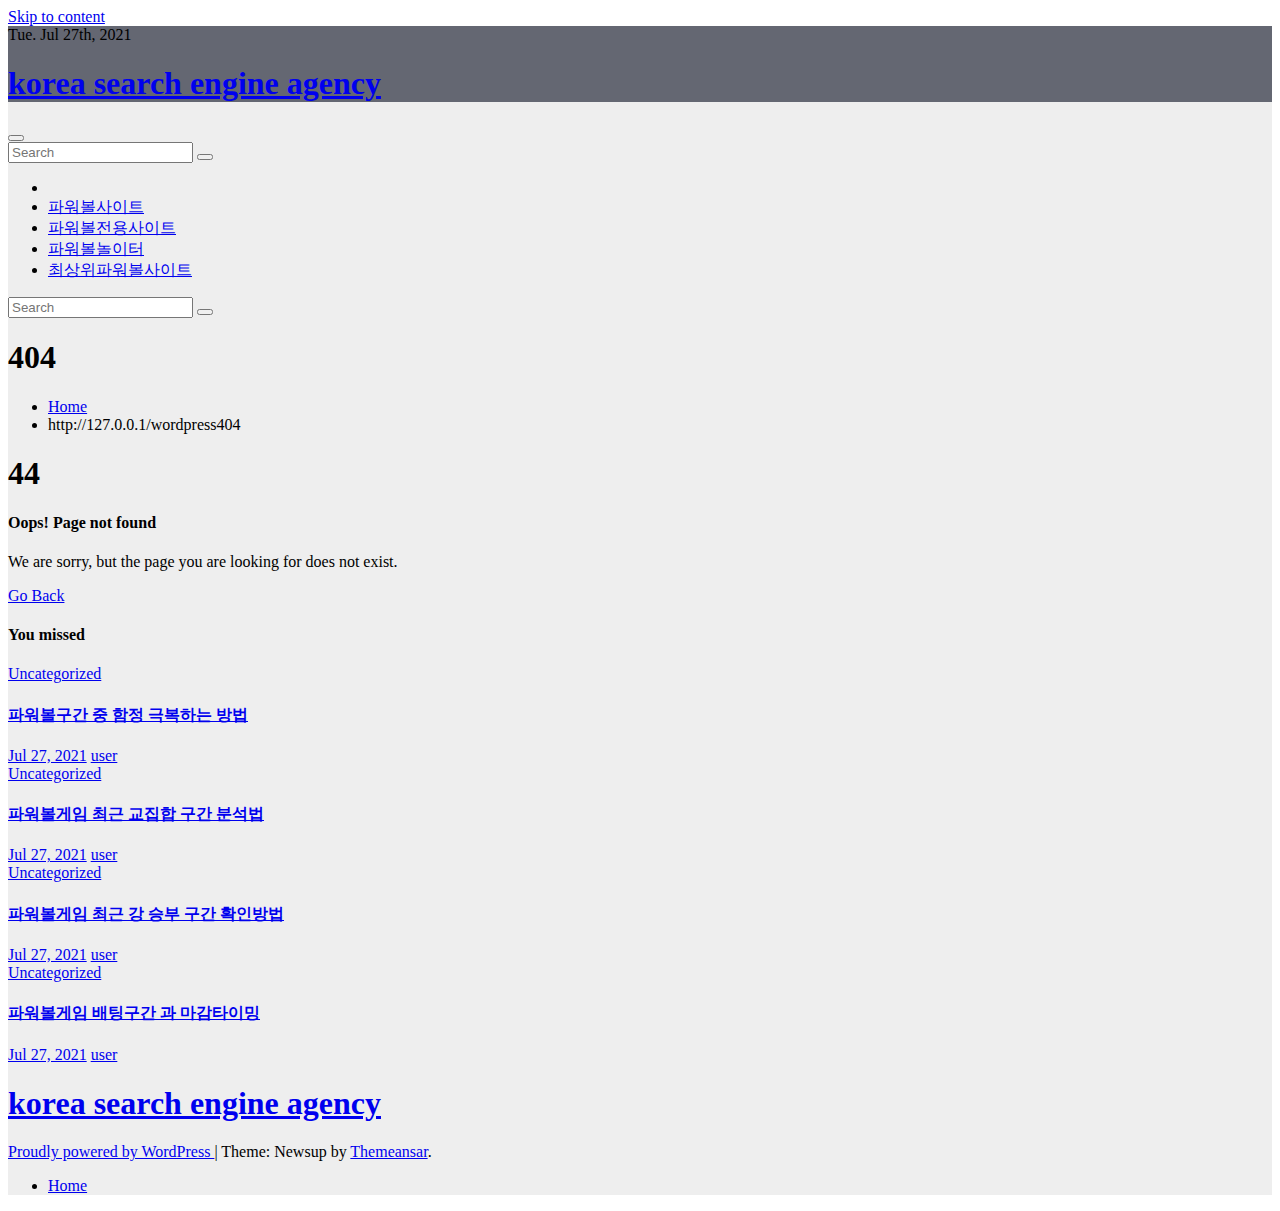
<file: wp-content/themes/newsup/css/grabbing.html>
<!DOCTYPE html>
<html lang="en-US">
<head>
<meta charset="UTF-8">
<meta name="viewport" content="width=device-width, initial-scale=1">
<link rel="profile" href="http://gmpg.org/xfn/11">
<title>Page not found &#8211; korea search engine  agency</title>
<meta name='robots' content='max-image-preview:large' />
<link rel='dns-prefetch' href='//fonts.googleapis.com' />
<link rel='dns-prefetch' href='//s.w.org' />
<link rel="alternate" type="application/rss+xml" title="korea search engine  agency &raquo; Feed" href="http://127.0.0.1/wordpress/feed" />
<link rel="alternate" type="application/rss+xml" title="korea search engine  agency &raquo; Comments Feed" href="http://127.0.0.1/wordpress/comments/feed" />
		<script type="text/javascript">
			window._wpemojiSettings = {"baseUrl":"https:\/\/s.w.org\/images\/core\/emoji\/13.1.0\/72x72\/","ext":".png","svgUrl":"https:\/\/s.w.org\/images\/core\/emoji\/13.1.0\/svg\/","svgExt":".svg","source":{"concatemoji":"http:\/\/127.0.0.1\/wordpress\/wp-includes\/js\/wp-emoji-release.min.js?ver=5.8"}};
			!function(e,a,t){var n,r,o,i=a.createElement("canvas"),p=i.getContext&&i.getContext("2d");function s(e,t){var a=String.fromCharCode;p.clearRect(0,0,i.width,i.height),p.fillText(a.apply(this,e),0,0);e=i.toDataURL();return p.clearRect(0,0,i.width,i.height),p.fillText(a.apply(this,t),0,0),e===i.toDataURL()}function c(e){var t=a.createElement("script");t.src=e,t.defer=t.type="text/javascript",a.getElementsByTagName("head")[0].appendChild(t)}for(o=Array("flag","emoji"),t.supports={everything:!0,everythingExceptFlag:!0},r=0;r<o.length;r++)t.supports[o[r]]=function(e){if(!p||!p.fillText)return!1;switch(p.textBaseline="top",p.font="600 32px Arial",e){case"flag":return s([127987,65039,8205,9895,65039],[127987,65039,8203,9895,65039])?!1:!s([55356,56826,55356,56819],[55356,56826,8203,55356,56819])&&!s([55356,57332,56128,56423,56128,56418,56128,56421,56128,56430,56128,56423,56128,56447],[55356,57332,8203,56128,56423,8203,56128,56418,8203,56128,56421,8203,56128,56430,8203,56128,56423,8203,56128,56447]);case"emoji":return!s([10084,65039,8205,55357,56613],[10084,65039,8203,55357,56613])}return!1}(o[r]),t.supports.everything=t.supports.everything&&t.supports[o[r]],"flag"!==o[r]&&(t.supports.everythingExceptFlag=t.supports.everythingExceptFlag&&t.supports[o[r]]);t.supports.everythingExceptFlag=t.supports.everythingExceptFlag&&!t.supports.flag,t.DOMReady=!1,t.readyCallback=function(){t.DOMReady=!0},t.supports.everything||(n=function(){t.readyCallback()},a.addEventListener?(a.addEventListener("DOMContentLoaded",n,!1),e.addEventListener("load",n,!1)):(e.attachEvent("onload",n),a.attachEvent("onreadystatechange",function(){"complete"===a.readyState&&t.readyCallback()})),(n=t.source||{}).concatemoji?c(n.concatemoji):n.wpemoji&&n.twemoji&&(c(n.twemoji),c(n.wpemoji)))}(window,document,window._wpemojiSettings);
		</script>
		<style type="text/css">
img.wp-smiley,
img.emoji {
	display: inline !important;
	border: none !important;
	box-shadow: none !important;
	height: 1em !important;
	width: 1em !important;
	margin: 0 .07em !important;
	vertical-align: -0.1em !important;
	background: none !important;
	padding: 0 !important;
}
</style>
	<link rel='stylesheet' id='wp-block-library-css'  href='http://127.0.0.1/wordpress/wp-includes/css/dist/block-library/style.min.css?ver=5.8' type='text/css' media='all' />
<link rel='stylesheet' id='export-wp-page-to-static-html-css'  href='http://127.0.0.1/wordpress/wp-content/plugins/export-wp-page-to-static-html-pro-premium/public/css/export-wp-page-to-static-html-public.css?ver=1.0.4' type='text/css' media='all' />
<link rel='stylesheet' id='newsup-fonts-css'  href='//fonts.googleapis.com/css?family=Montserrat%3A400%2C500%2C700%2C800%7CWork%2BSans%3A300%2C400%2C500%2C600%2C700%2C800%2C900%26display%3Dswap&#038;subset=latin%2Clatin-ext' type='text/css' media='all' />
<link rel='stylesheet' id='bootstrap-css'  href='http://127.0.0.1/wordpress/wp-content/themes/newsup/css/bootstrap.css?ver=5.8' type='text/css' media='all' />
<link rel='stylesheet' id='newsup-style-css'  href='http://127.0.0.1/wordpress/wp-content/themes/newslay/style.css?ver=5.8' type='text/css' media='all' />
<link rel='stylesheet' id='font-awesome-css'  href='http://127.0.0.1/wordpress/wp-content/themes/newsup/css/font-awesome.css?ver=5.8' type='text/css' media='all' />
<link rel='stylesheet' id='owl-carousel-css'  href='http://127.0.0.1/wordpress/wp-content/themes/newsup/css/owl.carousel.css?ver=5.8' type='text/css' media='all' />
<link rel='stylesheet' id='smartmenus-css'  href='http://127.0.0.1/wordpress/wp-content/themes/newsup/css/jquery.smartmenus.bootstrap.css?ver=5.8' type='text/css' media='all' />
<link rel='stylesheet' id='newsup-style-parent-css'  href='http://127.0.0.1/wordpress/wp-content/themes/newsup/style.css?ver=5.8' type='text/css' media='all' />
<link rel='stylesheet' id='newslay-style-css'  href='http://127.0.0.1/wordpress/wp-content/themes/newslay/style.css?ver=1.0' type='text/css' media='all' />
<link rel='stylesheet' id='newslay-default-css-css'  href='http://127.0.0.1/wordpress/wp-content/themes/newslay/css/colors/default.css?ver=5.8' type='text/css' media='all' />
		<script>
			/* <![CDATA[ */
			var rcewpp = {
				"ajax_url":"http://127.0.0.1/wordpress/wp-admin/admin-ajax.php",
				"nonce": "3c1b136505",
				"home_url": "http://127.0.0.1/wordpress/",
				"settings_icon": 'http://127.0.0.1/wordpress/wp-content/plugins/export-wp-page-to-static-html-pro-premium/admin/images/settings.png',
				"settings_hover_icon": 'http://127.0.0.1/wordpress/wp-content/plugins/export-wp-page-to-static-html-pro-premium/admin/images/settings_hover.png'
			};
			/* ]]\> */
		</script>
		<script type='text/javascript' src='http://127.0.0.1/wordpress/wp-includes/js/jquery/jquery.min.js?ver=3.6.0' id='jquery-core-js'></script>
<script type='text/javascript' src='http://127.0.0.1/wordpress/wp-includes/js/jquery/jquery-migrate.min.js?ver=3.3.2' id='jquery-migrate-js'></script>
<script type='text/javascript' src='http://127.0.0.1/wordpress/wp-content/plugins/export-wp-page-to-static-html-pro-premium/public/js/export-wp-page-to-static-html-public.js?ver=1.0.4' id='export-wp-page-to-static-html-js'></script>
<script type='text/javascript' src='http://127.0.0.1/wordpress/wp-content/themes/newsup/js/navigation.js?ver=5.8' id='newsup-navigation-js'></script>
<script type='text/javascript' src='http://127.0.0.1/wordpress/wp-content/themes/newsup/js/bootstrap.js?ver=5.8' id='bootstrap-js'></script>
<script type='text/javascript' src='http://127.0.0.1/wordpress/wp-content/themes/newsup/js/owl.carousel.min.js?ver=5.8' id='owl-carousel-min-js'></script>
<script type='text/javascript' src='http://127.0.0.1/wordpress/wp-content/themes/newsup/js/jquery.smartmenus.js?ver=5.8' id='smartmenus-js-js'></script>
<script type='text/javascript' src='http://127.0.0.1/wordpress/wp-content/themes/newsup/js/jquery.smartmenus.bootstrap.js?ver=5.8' id='bootstrap-smartmenus-js-js'></script>
<script type='text/javascript' src='http://127.0.0.1/wordpress/wp-content/themes/newsup/js/jquery.marquee.js?ver=5.8' id='newsup-marquee-js-js'></script>
<script type='text/javascript' src='http://127.0.0.1/wordpress/wp-content/themes/newsup/js/main.js?ver=5.8' id='newsup-main-js-js'></script>
<link rel="https://api.w.org/" href="http://127.0.0.1/wordpress/wp-json/" /><link rel="EditURI" type="application/rsd+xml" title="RSD" href="http://127.0.0.1/wordpress/xmlrpc.php?rsd" />
<link rel="wlwmanifest" type="application/wlwmanifest+xml" href="http://127.0.0.1/wordpress/wp-includes/wlwmanifest.xml" /> 
<meta name="generator" content="WordPress 5.8" />
<style type="text/css" id="custom-background-css">
    .wrapper { background-color: #eee; }
</style>
<style type="text/css">.recentcomments a{display:inline !important;padding:0 !important;margin:0 !important;}</style>    <style type="text/css">
            body .site-title a,
        body .site-description {
            color: ##143745;
        }

        .site-branding-text .site-title a {
                font-size: px;
            }

            @media only screen and (max-width: 640px) {
                .site-branding-text .site-title a {
                    font-size: 40px;

                }
            }

            @media only screen and (max-width: 375px) {
                .site-branding-text .site-title a {
                    font-size: 32px;

                }
            }

        </style>
    </head>
<body class="error404 wp-embed-responsive hfeed  ta-hide-date-author-in-list" >
<div id="page" class="site">
<a class="skip-link screen-reader-text" href="#content">
Skip to content</a>
    <div class="wrapper">
        <header class="mg-headwidget center">
            <!--==================== TOP BAR ====================-->

            <div class="clearfix"></div>
                        <div class="mg-nav-widget-area-back" style='background-image: url("http://127.0.0.1/wordpress/wp-content/themes/newslay/images/head-back.jpg" );'>
                        <div class="overlay">
              <div class="inner"  style="background-color:rgba(41,46,61,0.7);" > 
                <div class="container-fluid">
    <div class="mg-nav-widget-area">
        <div class="row align-items-center">
                        <div class="col-md-4 col-sm-4 text-center-xs">
                            <div class="heacent">Tue. Jul 27th, 2021                         <span  id="time" class="time"></span>
                                      </div>
              
            </div>

            <div class="col-md-4 col-sm-4 text-center-xs">
                <div class="navbar-header">
                                          <div class="site-branding-text">
                        <h1 class="site-title"> <a href="http://127.0.0.1/wordpress/" rel="home">korea search engine  agency</a></h1>
                        <p class="site-description"></p>
                    </div>
                                  </div>
            </div>


                         <div class="col-md-4 col-sm-4 text-center-xs">
                <ul class="mg-social info-right heacent">
                    
                                      </ul>
            </div>
                    </div>
    </div>
</div>
              </div>
              </div>
          </div>
    <div class="mg-menu-full">
      <nav class="navbar navbar-expand-lg navbar-wp">
        <div class="container-fluid">
          <!-- Right nav -->
                    <div class="m-header align-items-center">
                                                <a class="mobilehomebtn" href="http://127.0.0.1/wordpress"><span class="fa fa-home"></span></a>
                        <!-- navbar-toggle -->
                        <button class="navbar-toggler mx-auto" type="button" data-toggle="collapse" data-target="#navbar-wp" aria-controls="navbarSupportedContent" aria-expanded="false" aria-label="Toggle navigation">
                          <i class="fa fa-bars"></i>
                        </button>
                        <!-- /navbar-toggle -->
                        <div class="dropdown show mg-search-box pr-2 d-none">
                            <a class="dropdown-toggle msearch ml-auto" href="#" role="button" id="dropdownMenuLink" data-toggle="dropdown" aria-haspopup="true" aria-expanded="false">
                               <i class="fa fa-search"></i>
                            </a>

                            <div class="dropdown-menu searchinner" aria-labelledby="dropdownMenuLink">
                        <form role="search" method="get" id="searchform" action="http://127.0.0.1/wordpress/">
  <div class="input-group">
    <input type="search" class="form-control" placeholder="Search" value="" name="s" />
    <span class="input-group-btn btn-default">
    <button type="submit" class="btn"> <i class="fa fa-search"></i> </button>
    </span> </div>
</form>                      </div>
                        </div>
                        
                    </div>
                    <!-- /Right nav -->
         
          
                  <div class="collapse navbar-collapse" id="navbar-wp">
                  	<div class="d-md-block">
                  <ul id="menu-1" class="nav navbar-nav mr-auto"><li class="active home"><a class="homebtn" href="http://127.0.0.1/wordpress"><span class='fa fa-home'></span></a></li><li id="menu-item-55" class="menu-item menu-item-type-custom menu-item-object-custom menu-item-55"><a class="nav-link" title="파워볼사이트" href="https://kisc.io">파워볼사이트</a></li>
<li id="menu-item-56" class="menu-item menu-item-type-custom menu-item-object-custom menu-item-56"><a class="nav-link" title="파워볼전용사이트" href="https://systemsacademy.io">파워볼전용사이트</a></li>
<li id="menu-item-57" class="menu-item menu-item-type-custom menu-item-object-custom menu-item-57"><a class="nav-link" title="파워볼놀이터" href="https://handsonnetwork.org">파워볼놀이터</a></li>
<li id="menu-item-58" class="menu-item menu-item-type-custom menu-item-object-custom menu-item-58"><a class="nav-link" title="최상위파워볼사이트" href="https://wmpro.io">최상위파워볼사이트</a></li>
</ul>        				</div>		
              		</div>
                  <!-- Right nav -->
                    <div class="desk-header pl-3 ml-auto my-2 my-lg-0 position-relative align-items-center">
                        <!-- /navbar-toggle -->
                        <div class="dropdown show mg-search-box">
                      <a class="dropdown-toggle msearch ml-auto" href="#" role="button" id="dropdownMenuLink" data-toggle="dropdown" aria-haspopup="true" aria-expanded="false">
                       <i class="fa fa-search"></i>
                      </a>
                      <div class="dropdown-menu searchinner" aria-labelledby="dropdownMenuLink">
                        <form role="search" method="get" id="searchform" action="http://127.0.0.1/wordpress/">
  <div class="input-group">
    <input type="search" class="form-control" placeholder="Search" value="" name="s" />
    <span class="input-group-btn btn-default">
    <button type="submit" class="btn"> <i class="fa fa-search"></i> </button>
    </span> </div>
</form>                      </div>
                    </div>
                    </div>
                    <!-- /Right nav --> 
          </div>
      </nav> <!-- /Navigation -->
    </div>
</header>
<div class="clearfix"></div>
 <div class="mg-breadcrumb-section">
  <div class="overlay">
    <div class="container-fluid">
      <div class="row">
        <div class="col-md-12 col-sm-12">
          <div class="mg-breadcrumb-title">
            <h1>404</h1>
          </div>
          <ul class="mg-page-breadcrumb">
              <li><a href="http://127.0.0.1/wordpress">Home</a></li>
              <li class="active">http://127.0.0.1/wordpress404</a></li>
          </ul>
        </div>
      </div>
    </div>
  </div>
</div>
  <!--==================== main content section ====================-->
  <!--container-->
  <div id="content" class="container-fluid home">
    <!--row-->
      <!--container-->
      <div class="col-md-12 text-center mg-section"> 
        <!--mg-error-404-->
        <div class="mg-error-404">
          <h1>4<i class="fa fa-ban"></i>4</h1>
          <h4>Oops! Page not found</h4>
          <p>We are sorry, but the page you are looking for does not exist.</p>
          <a href="http://127.0.0.1/wordpress" onClick="history.back();" class="btn btn-theme">Go Back</a> </div>
        <!--/mg-error-404--> 
      </div>
      <!--/col-md-12--> 
  </div>
  <!--/container-->
  <div class="container-fluid mr-bot40 mg-posts-sec-inner">
        <div class="missed-inner">
        <div class="row">
                        <div class="col-md-12">
                <div class="mg-sec-title">
                    <!-- mg-sec-title -->
                    <h4>You missed</h4>
                </div>
            </div>
                            <!--col-md-3-->
                <div class="col-md-3 col-sm-6 pulse animated">
               <div class="mg-blog-post-3 minh back-img" 
                            >
                            <a class="link-div" href="http://127.0.0.1/wordpress/archives/188"></a>
                    <div class="mg-blog-inner">
                      <div class="mg-blog-category">
                      <a class="newsup-categories category-color-1" href="http://127.0.0.1/wordpress/archives/category/uncategorized" alt="View all posts in Uncategorized"> 
                                 Uncategorized
                             </a>                      </div>
                      <h4 class="title"> <a href="http://127.0.0.1/wordpress/archives/188" title="Permalink to: 파워볼구간 중 함정 극복하는 방법"> 파워볼구간 중 함정 극복하는 방법</a> </h4>
                          <div class="mg-blog-meta">
        <span class="mg-blog-date"><i class="fa fa-clock-o"></i>
         <a href="http://127.0.0.1/wordpress/archives/date/2021/07">
         Jul 27, 2021</a></span>
         <a class="auth" href="http://127.0.0.1/wordpress/archives/author/user"><i class="fa fa-user-circle-o"></i> 
        user</a>
         
    </div>
                        </div>
                </div>
            </div>
            <!--/col-md-3-->
                         <!--col-md-3-->
                <div class="col-md-3 col-sm-6 pulse animated">
               <div class="mg-blog-post-3 minh back-img" 
                            >
                            <a class="link-div" href="http://127.0.0.1/wordpress/archives/185"></a>
                    <div class="mg-blog-inner">
                      <div class="mg-blog-category">
                      <a class="newsup-categories category-color-1" href="http://127.0.0.1/wordpress/archives/category/uncategorized" alt="View all posts in Uncategorized"> 
                                 Uncategorized
                             </a>                      </div>
                      <h4 class="title"> <a href="http://127.0.0.1/wordpress/archives/185" title="Permalink to: 파워볼게임 최근 교집합 구간 분석법"> 파워볼게임 최근 교집합 구간 분석법</a> </h4>
                          <div class="mg-blog-meta">
        <span class="mg-blog-date"><i class="fa fa-clock-o"></i>
         <a href="http://127.0.0.1/wordpress/archives/date/2021/07">
         Jul 27, 2021</a></span>
         <a class="auth" href="http://127.0.0.1/wordpress/archives/author/user"><i class="fa fa-user-circle-o"></i> 
        user</a>
         
    </div>
                        </div>
                </div>
            </div>
            <!--/col-md-3-->
                         <!--col-md-3-->
                <div class="col-md-3 col-sm-6 pulse animated">
               <div class="mg-blog-post-3 minh back-img" 
                            >
                            <a class="link-div" href="http://127.0.0.1/wordpress/archives/183"></a>
                    <div class="mg-blog-inner">
                      <div class="mg-blog-category">
                      <a class="newsup-categories category-color-1" href="http://127.0.0.1/wordpress/archives/category/uncategorized" alt="View all posts in Uncategorized"> 
                                 Uncategorized
                             </a>                      </div>
                      <h4 class="title"> <a href="http://127.0.0.1/wordpress/archives/183" title="Permalink to: 파워볼게임 최근 강 승부 구간 확인방법"> 파워볼게임 최근 강 승부 구간 확인방법</a> </h4>
                          <div class="mg-blog-meta">
        <span class="mg-blog-date"><i class="fa fa-clock-o"></i>
         <a href="http://127.0.0.1/wordpress/archives/date/2021/07">
         Jul 27, 2021</a></span>
         <a class="auth" href="http://127.0.0.1/wordpress/archives/author/user"><i class="fa fa-user-circle-o"></i> 
        user</a>
         
    </div>
                        </div>
                </div>
            </div>
            <!--/col-md-3-->
                         <!--col-md-3-->
                <div class="col-md-3 col-sm-6 pulse animated">
               <div class="mg-blog-post-3 minh back-img" 
                            >
                            <a class="link-div" href="http://127.0.0.1/wordpress/archives/179"></a>
                    <div class="mg-blog-inner">
                      <div class="mg-blog-category">
                      <a class="newsup-categories category-color-1" href="http://127.0.0.1/wordpress/archives/category/uncategorized" alt="View all posts in Uncategorized"> 
                                 Uncategorized
                             </a>                      </div>
                      <h4 class="title"> <a href="http://127.0.0.1/wordpress/archives/179" title="Permalink to: 파워볼게임 배팅구간 과 마감타이밍"> 파워볼게임 배팅구간 과 마감타이밍</a> </h4>
                          <div class="mg-blog-meta">
        <span class="mg-blog-date"><i class="fa fa-clock-o"></i>
         <a href="http://127.0.0.1/wordpress/archives/date/2021/07">
         Jul 27, 2021</a></span>
         <a class="auth" href="http://127.0.0.1/wordpress/archives/author/user"><i class="fa fa-user-circle-o"></i> 
        user</a>
         
    </div>
                        </div>
                </div>
            </div>
            <!--/col-md-3-->
                     

                </div>
            </div>
        </div>
<!--==================== FOOTER AREA ====================-->
        <footer> 
            <div class="overlay" style="background-color: ;">
                <!--Start mg-footer-widget-area-->
                                 <!--End mg-footer-widget-area-->
                <!--Start mg-footer-widget-area-->
                <div class="mg-footer-bottom-area">
                    <div class="container-fluid">
                        <div class="divide-line"></div>
                        <div class="row align-items-center">
                            <!--col-md-4-->
                            <div class="col-md-6">
                                                             <div class="site-branding-text">
                              <h1 class="site-title"> <a href="http://127.0.0.1/wordpress/" rel="home">korea search engine  agency</a></h1>
                              <p class="site-description"></p>
                              </div>
                                                          </div>

                             
                            <div class="col-md-6 text-right text-xs">
                                
                            <ul class="mg-social">
                                                                        <a target="_blank" href="">
                                                                        <a target="_blank"  href="">
                                                                         
                                                                 </ul>


                            </div>
                            <!--/col-md-4-->  
                             
                        </div>
                        <!--/row-->
                    </div>
                    <!--/container-->
                </div>
                <!--End mg-footer-widget-area-->

                <div class="mg-footer-copyright">
                    <div class="container-fluid">
                        <div class="row">
                            <div class="col-md-6 text-xs">
                                <p>
                                <a href="https://wordpress.org/">
								Proudly powered by WordPress								</a>
								<span class="sep"> | </span>
								Theme: Newsup by <a href="https://themeansar.com/" rel="designer">Themeansar</a>.								</p>
                            </div>



                            <div class="col-md-6 text-right text-xs">
                                <div class=""><ul class="info-right"><li ><a href="http://127.0.0.1/wordpress/" title="Home">Home</a></li></ul></div>
                            </div>
                        </div>
                    </div>
                </div>
            </div>
            <!--/overlay-->
        </footer>
        <!--/footer-->
    </div>
    <!--/wrapper-->
    <!--Scroll To Top-->
    <a href="#" class="ta_upscr bounceInup animated"><i class="fa fa-angle-up"></i></a>
    <!--/Scroll To Top-->
<!-- /Scroll To Top -->
<script type='text/javascript' src='http://127.0.0.1/wordpress/wp-includes/js/wp-embed.min.js?ver=5.8' id='wp-embed-js'></script>
<script type='text/javascript' src='http://127.0.0.1/wordpress/wp-content/themes/newsup/js/custom.js?ver=5.8' id='newsup-custom-js'></script>
<script type='text/javascript' src='http://127.0.0.1/wordpress/wp-content/themes/newsup/js/custom-time.js?ver=5.8' id='newsup-custom-time-js'></script>
	<script>
	/(trident|msie)/i.test(navigator.userAgent)&&document.getElementById&&window.addEventListener&&window.addEventListener("hashchange",function(){var t,e=location.hash.substring(1);/^[A-z0-9_-]+$/.test(e)&&(t=document.getElementById(e))&&(/^(?:a|select|input|button|textarea)$/i.test(t.tagName)||(t.tabIndex=-1),t.focus())},!1);
	</script>
	</body>
</html>
</file>
<file: wp-includes/css/dist/block-library/style.min41a3.css>
@charset "UTF-8";#start-resizable-editor-section{display:none}.wp-block-audio{margin:0 0 1em}.wp-block-audio figcaption{margin-top:.5em;margin-bottom:1em}.wp-block-audio audio{width:100%;min-width:300px}.wp-block-button__link{color:#fff;background-color:#32373c;border-radius:9999px;box-shadow:none;cursor:pointer;display:inline-block;font-size:1.125em;padding:calc(.667em + 2px) calc(1.333em + 2px);text-align:center;text-decoration:none;overflow-wrap:break-word;box-sizing:border-box}.wp-block-button__link:active,.wp-block-button__link:focus,.wp-block-button__link:hover,.wp-block-button__link:visited{color:#fff}.wp-block-button__link.aligncenter{text-align:center}.wp-block-button__link.alignright{text-align:right}.wp-block-buttons>.wp-block-button.has-custom-width{max-width:none}.wp-block-buttons>.wp-block-button.has-custom-width .wp-block-button__link{width:100%}.wp-block-buttons>.wp-block-button.has-custom-font-size .wp-block-button__link{font-size:inherit}.wp-block-buttons>.wp-block-button.wp-block-button__width-25{width:calc(25% - .5em)}.wp-block-buttons>.wp-block-button.wp-block-button__width-50{width:calc(50% - .5em)}.wp-block-buttons>.wp-block-button.wp-block-button__width-75{width:calc(75% - .5em)}.wp-block-buttons>.wp-block-button.wp-block-button__width-100{width:calc(100% - .5em)}.wp-block-buttons>.wp-block-button.wp-block-button__width-100:only-child{margin-right:0;width:100%}@supports (column-gap:0.5em){.wp-block-buttons.is-content-justification-right>.wp-block-button.wp-block-button,.wp-block-buttons>.wp-block-button.wp-block-button{margin-right:0;margin-left:0}.wp-block-buttons>.wp-block-button.wp-block-button__width-25{width:calc(25% - .375em)}.wp-block-buttons>.wp-block-button.wp-block-button__width-50{width:calc(50% - .25em)}.wp-block-buttons>.wp-block-button.wp-block-button__width-75{width:calc(75% - .125em)}.wp-block-buttons>.wp-block-button.wp-block-button__width-100{width:auto;flex-basis:100%}}.wp-block-button.is-style-squared,.wp-block-button__link.wp-block-button.is-style-squared{border-radius:0}.wp-block-button.no-border-radius,.wp-block-button__link.no-border-radius{border-radius:0!important}.is-style-outline>.wp-block-button__link,.wp-block-button__link.is-style-outline{border:2px solid;padding:.667em 1.333em}.is-style-outline>.wp-block-button__link:not(.has-text-color),.wp-block-button__link.is-style-outline:not(.has-text-color){color:currentColor}.is-style-outline>.wp-block-button__link:not(.has-background),.wp-block-button__link.is-style-outline:not(.has-background){background-color:transparent}.wp-block-buttons{display:flex;flex-direction:row;flex-wrap:wrap;column-gap:.5em}.wp-block-buttons.is-vertical{flex-direction:column}.wp-block-buttons.is-vertical>.wp-block-button{margin-right:0}.wp-block-buttons.is-vertical>.wp-block-button:last-child{margin-bottom:0}.wp-block-buttons>.wp-block-button{display:inline-block;margin-left:0;margin-right:.5em;margin-bottom:.5em}.wp-block-buttons>.wp-block-button:last-child{margin-right:0}.wp-block-buttons.is-content-justification-left{justify-content:flex-start}.wp-block-buttons.is-content-justification-left.is-vertical{align-items:flex-start}.wp-block-buttons.is-content-justification-center{justify-content:center}.wp-block-buttons.is-content-justification-center.is-vertical{align-items:center}.wp-block-buttons.is-content-justification-right{justify-content:flex-end}.wp-block-buttons.is-content-justification-right>.wp-block-button{margin-left:.5em;margin-right:0}.wp-block-buttons.is-content-justification-right>.wp-block-button:first-child{margin-left:0}.wp-block-buttons.is-content-justification-right.is-vertical{align-items:flex-end}.wp-block-buttons.is-content-justification-space-between{justify-content:space-between}.wp-block-buttons.aligncenter{text-align:center}.wp-block-buttons.alignleft .wp-block-button{margin-left:0;margin-right:.5em}.wp-block-buttons.alignleft .wp-block-button:last-child{margin-right:0}.wp-block-buttons.alignright .wp-block-button{margin-right:0;margin-left:.5em}.wp-block-buttons.alignright .wp-block-button:first-child{margin-left:0}.wp-block-buttons:not(.is-content-justification-space-between,.is-content-justification-right,.is-content-justification-left,.is-content-justification-center) .wp-block-button.aligncenter{margin-left:auto;margin-right:auto;margin-bottom:.5em;width:100%}.wp-block-button.aligncenter,.wp-block-calendar{text-align:center}.wp-block-calendar tbody td,.wp-block-calendar th{padding:.25em;border:1px solid #ddd}.wp-block-calendar tfoot td{border:none}.wp-block-calendar table{width:100%;border-collapse:collapse}.wp-block-calendar table th{font-weight:400;background:#ddd}.wp-block-calendar a{text-decoration:underline}.wp-block-calendar table caption,.wp-block-calendar table tbody{color:#40464d}.wp-block-categories.alignleft{margin-right:2em}.wp-block-categories.alignright{margin-left:2em}.wp-block-code code{display:block;white-space:pre-wrap;overflow-wrap:break-word}.wp-block-columns{display:flex;margin-bottom:1.75em;box-sizing:border-box;flex-wrap:wrap}@media (min-width:782px){.wp-block-columns{flex-wrap:nowrap}}.wp-block-columns.has-background{padding:1.25em 2.375em}.wp-block-columns.are-vertically-aligned-top{align-items:flex-start}.wp-block-columns.are-vertically-aligned-center{align-items:center}.wp-block-columns.are-vertically-aligned-bottom{align-items:flex-end}.wp-block-column{flex-grow:1;min-width:0;word-break:break-word;overflow-wrap:break-word}@media (max-width:599px){.wp-block-column{flex-basis:100%!important}}@media (min-width:600px) and (max-width:781px){.wp-block-column:not(:only-child){flex-basis:calc(50% - 1em)!important;flex-grow:0}.wp-block-column:nth-child(2n){margin-left:2em}}@media (min-width:782px){.wp-block-column{flex-basis:0;flex-grow:1}.wp-block-column[style*=flex-basis]{flex-grow:0}.wp-block-column:not(:first-child){margin-left:2em}}.wp-block-column.is-vertically-aligned-top{align-self:flex-start}.wp-block-column.is-vertically-aligned-center{align-self:center}.wp-block-column.is-vertically-aligned-bottom{align-self:flex-end}.wp-block-column.is-vertically-aligned-bottom,.wp-block-column.is-vertically-aligned-center,.wp-block-column.is-vertically-aligned-top{width:100%}.wp-block-cover,.wp-block-cover-image{position:relative;background-size:cover;background-position:50%;min-height:430px;width:100%;display:flex;justify-content:center;align-items:center;padding:1em;box-sizing:border-box}.wp-block-cover-image.has-parallax,.wp-block-cover.has-parallax{background-attachment:fixed}@supports (-webkit-overflow-scrolling:touch){.wp-block-cover-image.has-parallax,.wp-block-cover.has-parallax{background-attachment:scroll}}@media (prefers-reduced-motion:reduce){.wp-block-cover-image.has-parallax,.wp-block-cover.has-parallax{background-attachment:scroll}}.wp-block-cover-image.is-repeated,.wp-block-cover.is-repeated{background-repeat:repeat;background-size:auto}.wp-block-cover-image.has-background-dim:not([class*=-background-color]),.wp-block-cover.has-background-dim:not([class*=-background-color]){background-color:#000}.wp-block-cover-image.has-background-dim:before,.wp-block-cover.has-background-dim:before{content:"";background-color:inherit}.wp-block-cover-image.has-background-dim:not(.has-background-gradient):before,.wp-block-cover-image .wp-block-cover__gradient-background,.wp-block-cover.has-background-dim:not(.has-background-gradient):before,.wp-block-cover .wp-block-cover__gradient-background{position:absolute;top:0;left:0;bottom:0;right:0;z-index:1;opacity:.5}.wp-block-cover-image.has-background-dim.has-background-dim-10 .wp-block-cover__gradient-background,.wp-block-cover-image.has-background-dim.has-background-dim-10:not(.has-background-gradient):before,.wp-block-cover.has-background-dim.has-background-dim-10 .wp-block-cover__gradient-background,.wp-block-cover.has-background-dim.has-background-dim-10:not(.has-background-gradient):before{opacity:.1}.wp-block-cover-image.has-background-dim.has-background-dim-20 .wp-block-cover__gradient-background,.wp-block-cover-image.has-background-dim.has-background-dim-20:not(.has-background-gradient):before,.wp-block-cover.has-background-dim.has-background-dim-20 .wp-block-cover__gradient-background,.wp-block-cover.has-background-dim.has-background-dim-20:not(.has-background-gradient):before{opacity:.2}.wp-block-cover-image.has-background-dim.has-background-dim-30 .wp-block-cover__gradient-background,.wp-block-cover-image.has-background-dim.has-background-dim-30:not(.has-background-gradient):before,.wp-block-cover.has-background-dim.has-background-dim-30 .wp-block-cover__gradient-background,.wp-block-cover.has-background-dim.has-background-dim-30:not(.has-background-gradient):before{opacity:.3}.wp-block-cover-image.has-background-dim.has-background-dim-40 .wp-block-cover__gradient-background,.wp-block-cover-image.has-background-dim.has-background-dim-40:not(.has-background-gradient):before,.wp-block-cover.has-background-dim.has-background-dim-40 .wp-block-cover__gradient-background,.wp-block-cover.has-background-dim.has-background-dim-40:not(.has-background-gradient):before{opacity:.4}.wp-block-cover-image.has-background-dim.has-background-dim-50 .wp-block-cover__gradient-background,.wp-block-cover-image.has-background-dim.has-background-dim-50:not(.has-background-gradient):before,.wp-block-cover.has-background-dim.has-background-dim-50 .wp-block-cover__gradient-background,.wp-block-cover.has-background-dim.has-background-dim-50:not(.has-background-gradient):before{opacity:.5}.wp-block-cover-image.has-background-dim.has-background-dim-60 .wp-block-cover__gradient-background,.wp-block-cover-image.has-background-dim.has-background-dim-60:not(.has-background-gradient):before,.wp-block-cover.has-background-dim.has-background-dim-60 .wp-block-cover__gradient-background,.wp-block-cover.has-background-dim.has-background-dim-60:not(.has-background-gradient):before{opacity:.6}.wp-block-cover-image.has-background-dim.has-background-dim-70 .wp-block-cover__gradient-background,.wp-block-cover-image.has-background-dim.has-background-dim-70:not(.has-background-gradient):before,.wp-block-cover.has-background-dim.has-background-dim-70 .wp-block-cover__gradient-background,.wp-block-cover.has-background-dim.has-background-dim-70:not(.has-background-gradient):before{opacity:.7}.wp-block-cover-image.has-background-dim.has-background-dim-80 .wp-block-cover__gradient-background,.wp-block-cover-image.has-background-dim.has-background-dim-80:not(.has-background-gradient):before,.wp-block-cover.has-background-dim.has-background-dim-80 .wp-block-cover__gradient-background,.wp-block-cover.has-background-dim.has-background-dim-80:not(.has-background-gradient):before{opacity:.8}.wp-block-cover-image.has-background-dim.has-background-dim-90 .wp-block-cover__gradient-background,.wp-block-cover-image.has-background-dim.has-background-dim-90:not(.has-background-gradient):before,.wp-block-cover.has-background-dim.has-background-dim-90 .wp-block-cover__gradient-background,.wp-block-cover.has-background-dim.has-background-dim-90:not(.has-background-gradient):before{opacity:.9}.wp-block-cover-image.has-background-dim.has-background-dim-100 .wp-block-cover__gradient-background,.wp-block-cover-image.has-background-dim.has-background-dim-100:not(.has-background-gradient):before,.wp-block-cover.has-background-dim.has-background-dim-100 .wp-block-cover__gradient-background,.wp-block-cover.has-background-dim.has-background-dim-100:not(.has-background-gradient):before{opacity:1}.wp-block-cover-image.alignleft,.wp-block-cover-image.alignright,.wp-block-cover.alignleft,.wp-block-cover.alignright{max-width:420px;width:100%}.wp-block-cover-image:after,.wp-block-cover:after{display:block;content:"";font-size:0;min-height:inherit}@supports (position:sticky){.wp-block-cover-image:after,.wp-block-cover:after{content:none}}.wp-block-cover-image.aligncenter,.wp-block-cover-image.alignleft,.wp-block-cover-image.alignright,.wp-block-cover.aligncenter,.wp-block-cover.alignleft,.wp-block-cover.alignright{display:flex}.wp-block-cover-image .wp-block-cover__inner-container,.wp-block-cover .wp-block-cover__inner-container{width:100%;z-index:1;color:#fff}.wp-block-cover-image h1:not(.has-text-color),.wp-block-cover-image h2:not(.has-text-color),.wp-block-cover-image h3:not(.has-text-color),.wp-block-cover-image h4:not(.has-text-color),.wp-block-cover-image h5:not(.has-text-color),.wp-block-cover-image h6:not(.has-text-color),.wp-block-cover-image p:not(.has-text-color),.wp-block-cover h1:not(.has-text-color),.wp-block-cover h2:not(.has-text-color),.wp-block-cover h3:not(.has-text-color),.wp-block-cover h4:not(.has-text-color),.wp-block-cover h5:not(.has-text-color),.wp-block-cover h6:not(.has-text-color),.wp-block-cover p:not(.has-text-color){color:inherit}.wp-block-cover-image.is-position-top-left,.wp-block-cover.is-position-top-left{align-items:flex-start;justify-content:flex-start}.wp-block-cover-image.is-position-top-center,.wp-block-cover.is-position-top-center{align-items:flex-start;justify-content:center}.wp-block-cover-image.is-position-top-right,.wp-block-cover.is-position-top-right{align-items:flex-start;justify-content:flex-end}.wp-block-cover-image.is-position-center-left,.wp-block-cover.is-position-center-left{align-items:center;justify-content:flex-start}.wp-block-cover-image.is-position-center-center,.wp-block-cover.is-position-center-center{align-items:center;justify-content:center}.wp-block-cover-image.is-position-center-right,.wp-block-cover.is-position-center-right{align-items:center;justify-content:flex-end}.wp-block-cover-image.is-position-bottom-left,.wp-block-cover.is-position-bottom-left{align-items:flex-end;justify-content:flex-start}.wp-block-cover-image.is-position-bottom-center,.wp-block-cover.is-position-bottom-center{align-items:flex-end;justify-content:center}.wp-block-cover-image.is-position-bottom-right,.wp-block-cover.is-position-bottom-right{align-items:flex-end;justify-content:flex-end}.wp-block-cover-image.has-custom-content-position.has-custom-content-position .wp-block-cover__inner-container,.wp-block-cover.has-custom-content-position.has-custom-content-position .wp-block-cover__inner-container{margin:0;width:auto}.wp-block-cover-image img.wp-block-cover__image-background,.wp-block-cover-image video.wp-block-cover__video-background,.wp-block-cover img.wp-block-cover__image-background,.wp-block-cover video.wp-block-cover__video-background{position:absolute;top:0;left:0;right:0;bottom:0;margin:0;padding:0;width:100%;height:100%;max-width:none;max-height:none;-o-object-fit:cover;object-fit:cover;outline:none;border:none;box-shadow:none}.wp-block-cover__image-background,.wp-block-cover__video-background{z-index:0}.wp-block-cover-image-text,.wp-block-cover-image-text a,.wp-block-cover-image-text a:active,.wp-block-cover-image-text a:focus,.wp-block-cover-image-text a:hover,.wp-block-cover-text,.wp-block-cover-text a,.wp-block-cover-text a:active,.wp-block-cover-text a:focus,.wp-block-cover-text a:hover,section.wp-block-cover-image h2,section.wp-block-cover-image h2 a,section.wp-block-cover-image h2 a:active,section.wp-block-cover-image h2 a:focus,section.wp-block-cover-image h2 a:hover{color:#fff}.wp-block-cover-image .wp-block-cover.has-left-content{justify-content:flex-start}.wp-block-cover-image .wp-block-cover.has-right-content{justify-content:flex-end}.wp-block-cover-image.has-left-content .wp-block-cover-image-text,.wp-block-cover.has-left-content .wp-block-cover-text,section.wp-block-cover-image.has-left-content>h2{margin-left:0;text-align:left}.wp-block-cover-image.has-right-content .wp-block-cover-image-text,.wp-block-cover.has-right-content .wp-block-cover-text,section.wp-block-cover-image.has-right-content>h2{margin-right:0;text-align:right}.wp-block-cover-image .wp-block-cover-image-text,.wp-block-cover .wp-block-cover-text,section.wp-block-cover-image>h2{font-size:2em;line-height:1.25;z-index:1;margin-bottom:0;max-width:840px;padding:.44em;text-align:center}.wp-block-embed.alignleft,.wp-block-embed.alignright,.wp-block[data-align=left]>[data-type="core/embed"],.wp-block[data-align=right]>[data-type="core/embed"]{max-width:360px;width:100%}.wp-block-embed.alignleft .wp-block-embed__wrapper,.wp-block-embed.alignright .wp-block-embed__wrapper,.wp-block[data-align=left]>[data-type="core/embed"] .wp-block-embed__wrapper,.wp-block[data-align=right]>[data-type="core/embed"] .wp-block-embed__wrapper{min-width:280px}.wp-block-cover .wp-block-embed{min-width:320px;min-height:240px}.wp-block-embed{margin:0 0 1em}.wp-block-embed figcaption{margin-top:.5em;margin-bottom:1em}.wp-block-embed iframe{max-width:100%}.wp-block-embed__wrapper{position:relative}.wp-embed-responsive .wp-has-aspect-ratio .wp-block-embed__wrapper:before{content:"";display:block;padding-top:50%}.wp-embed-responsive .wp-has-aspect-ratio iframe{position:absolute;top:0;right:0;bottom:0;left:0;height:100%;width:100%}.wp-embed-responsive .wp-embed-aspect-21-9 .wp-block-embed__wrapper:before{padding-top:42.85%}.wp-embed-responsive .wp-embed-aspect-18-9 .wp-block-embed__wrapper:before{padding-top:50%}.wp-embed-responsive .wp-embed-aspect-16-9 .wp-block-embed__wrapper:before{padding-top:56.25%}.wp-embed-responsive .wp-embed-aspect-4-3 .wp-block-embed__wrapper:before{padding-top:75%}.wp-embed-responsive .wp-embed-aspect-1-1 .wp-block-embed__wrapper:before{padding-top:100%}.wp-embed-responsive .wp-embed-aspect-9-16 .wp-block-embed__wrapper:before{padding-top:177.77%}.wp-embed-responsive .wp-embed-aspect-1-2 .wp-block-embed__wrapper:before{padding-top:200%}.wp-block-file{margin-bottom:1.5em}.wp-block-file.aligncenter{text-align:center}.wp-block-file.alignright{text-align:right}.wp-block-file .wp-block-file__embed{margin-bottom:1em}.wp-block-file .wp-block-file__button{background:#32373c;border-radius:2em;color:#fff;font-size:.8em;padding:.5em 1em}.wp-block-file a.wp-block-file__button{text-decoration:none}.wp-block-file a.wp-block-file__button:active,.wp-block-file a.wp-block-file__button:focus,.wp-block-file a.wp-block-file__button:hover,.wp-block-file a.wp-block-file__button:visited{box-shadow:none;color:#fff;opacity:.85;text-decoration:none}.wp-block-file *+.wp-block-file__button{margin-left:.75em}.blocks-gallery-grid,.wp-block-gallery{display:flex;flex-wrap:wrap;list-style-type:none;padding:0;margin:0}.blocks-gallery-grid .blocks-gallery-image,.blocks-gallery-grid .blocks-gallery-item,.wp-block-gallery .blocks-gallery-image,.wp-block-gallery .blocks-gallery-item{margin:0 1em 1em 0;display:flex;flex-grow:1;flex-direction:column;justify-content:center;position:relative;align-self:flex-start;width:calc(50% - 1em)}.blocks-gallery-grid .blocks-gallery-image:nth-of-type(2n),.blocks-gallery-grid .blocks-gallery-item:nth-of-type(2n),.wp-block-gallery .blocks-gallery-image:nth-of-type(2n),.wp-block-gallery .blocks-gallery-item:nth-of-type(2n){margin-right:0}.blocks-gallery-grid .blocks-gallery-image figure,.blocks-gallery-grid .blocks-gallery-item figure,.wp-block-gallery .blocks-gallery-image figure,.wp-block-gallery .blocks-gallery-item figure{margin:0;height:100%}@supports (position:sticky){.blocks-gallery-grid .blocks-gallery-image figure,.blocks-gallery-grid .blocks-gallery-item figure,.wp-block-gallery .blocks-gallery-image figure,.wp-block-gallery .blocks-gallery-item figure{display:flex;align-items:flex-end;justify-content:flex-start}}.blocks-gallery-grid .blocks-gallery-image img,.blocks-gallery-grid .blocks-gallery-item img,.wp-block-gallery .blocks-gallery-image img,.wp-block-gallery .blocks-gallery-item img{display:block;max-width:100%;height:auto;width:100%}@supports (position:sticky){.blocks-gallery-grid .blocks-gallery-image img,.blocks-gallery-grid .blocks-gallery-item img,.wp-block-gallery .blocks-gallery-image img,.wp-block-gallery .blocks-gallery-item img{width:auto}}.blocks-gallery-grid .blocks-gallery-image figcaption,.blocks-gallery-grid .blocks-gallery-item figcaption,.wp-block-gallery .blocks-gallery-image figcaption,.wp-block-gallery .blocks-gallery-item figcaption{position:absolute;bottom:0;width:100%;max-height:100%;overflow:auto;padding:3em .77em .7em;color:#fff;text-align:center;font-size:.8em;background:linear-gradient(0deg,rgba(0,0,0,.7),rgba(0,0,0,.3) 70%,transparent);box-sizing:border-box;margin:0}.blocks-gallery-grid .blocks-gallery-image figcaption img,.blocks-gallery-grid .blocks-gallery-item figcaption img,.wp-block-gallery .blocks-gallery-image figcaption img,.wp-block-gallery .blocks-gallery-item figcaption img{display:inline}.blocks-gallery-grid figcaption,.wp-block-gallery figcaption{flex-grow:1}.blocks-gallery-grid.is-cropped .blocks-gallery-image,.blocks-gallery-grid.is-cropped .blocks-gallery-item,.wp-block-gallery.is-cropped .blocks-gallery-image,.wp-block-gallery.is-cropped .blocks-gallery-item{align-self:inherit}.blocks-gallery-grid.is-cropped .blocks-gallery-image a,.blocks-gallery-grid.is-cropped .blocks-gallery-image img,.blocks-gallery-grid.is-cropped .blocks-gallery-item a,.blocks-gallery-grid.is-cropped .blocks-gallery-item img,.wp-block-gallery.is-cropped .blocks-gallery-image a,.wp-block-gallery.is-cropped .blocks-gallery-image img,.wp-block-gallery.is-cropped .blocks-gallery-item a,.wp-block-gallery.is-cropped .blocks-gallery-item img{width:100%}@supports (position:sticky){.blocks-gallery-grid.is-cropped .blocks-gallery-image a,.blocks-gallery-grid.is-cropped .blocks-gallery-image img,.blocks-gallery-grid.is-cropped .blocks-gallery-item a,.blocks-gallery-grid.is-cropped .blocks-gallery-item img,.wp-block-gallery.is-cropped .blocks-gallery-image a,.wp-block-gallery.is-cropped .blocks-gallery-image img,.wp-block-gallery.is-cropped .blocks-gallery-item a,.wp-block-gallery.is-cropped .blocks-gallery-item img{height:100%;flex:1;-o-object-fit:cover;object-fit:cover}}.blocks-gallery-grid.columns-1 .blocks-gallery-image,.blocks-gallery-grid.columns-1 .blocks-gallery-item,.wp-block-gallery.columns-1 .blocks-gallery-image,.wp-block-gallery.columns-1 .blocks-gallery-item{width:100%;margin-right:0}@media (min-width:600px){.blocks-gallery-grid.columns-3 .blocks-gallery-image,.blocks-gallery-grid.columns-3 .blocks-gallery-item,.wp-block-gallery.columns-3 .blocks-gallery-image,.wp-block-gallery.columns-3 .blocks-gallery-item{width:calc(33.33333% - .66667em);margin-right:1em}.blocks-gallery-grid.columns-4 .blocks-gallery-image,.blocks-gallery-grid.columns-4 .blocks-gallery-item,.wp-block-gallery.columns-4 .blocks-gallery-image,.wp-block-gallery.columns-4 .blocks-gallery-item{width:calc(25% - .75em);margin-right:1em}.blocks-gallery-grid.columns-5 .blocks-gallery-image,.blocks-gallery-grid.columns-5 .blocks-gallery-item,.wp-block-gallery.columns-5 .blocks-gallery-image,.wp-block-gallery.columns-5 .blocks-gallery-item{width:calc(20% - .8em);margin-right:1em}.blocks-gallery-grid.columns-6 .blocks-gallery-image,.blocks-gallery-grid.columns-6 .blocks-gallery-item,.wp-block-gallery.columns-6 .blocks-gallery-image,.wp-block-gallery.columns-6 .blocks-gallery-item{width:calc(16.66667% - .83333em);margin-right:1em}.blocks-gallery-grid.columns-7 .blocks-gallery-image,.blocks-gallery-grid.columns-7 .blocks-gallery-item,.wp-block-gallery.columns-7 .blocks-gallery-image,.wp-block-gallery.columns-7 .blocks-gallery-item{width:calc(14.28571% - .85714em);margin-right:1em}.blocks-gallery-grid.columns-8 .blocks-gallery-image,.blocks-gallery-grid.columns-8 .blocks-gallery-item,.wp-block-gallery.columns-8 .blocks-gallery-image,.wp-block-gallery.columns-8 .blocks-gallery-item{width:calc(12.5% - .875em);margin-right:1em}.blocks-gallery-grid.columns-1 .blocks-gallery-image:nth-of-type(1n),.blocks-gallery-grid.columns-1 .blocks-gallery-item:nth-of-type(1n),.blocks-gallery-grid.columns-2 .blocks-gallery-image:nth-of-type(2n),.blocks-gallery-grid.columns-2 .blocks-gallery-item:nth-of-type(2n),.blocks-gallery-grid.columns-3 .blocks-gallery-image:nth-of-type(3n),.blocks-gallery-grid.columns-3 .blocks-gallery-item:nth-of-type(3n),.blocks-gallery-grid.columns-4 .blocks-gallery-image:nth-of-type(4n),.blocks-gallery-grid.columns-4 .blocks-gallery-item:nth-of-type(4n),.blocks-gallery-grid.columns-5 .blocks-gallery-image:nth-of-type(5n),.blocks-gallery-grid.columns-5 .blocks-gallery-item:nth-of-type(5n),.blocks-gallery-grid.columns-6 .blocks-gallery-image:nth-of-type(6n),.blocks-gallery-grid.columns-6 .blocks-gallery-item:nth-of-type(6n),.blocks-gallery-grid.columns-7 .blocks-gallery-image:nth-of-type(7n),.blocks-gallery-grid.columns-7 .blocks-gallery-item:nth-of-type(7n),.blocks-gallery-grid.columns-8 .blocks-gallery-image:nth-of-type(8n),.blocks-gallery-grid.columns-8 .blocks-gallery-item:nth-of-type(8n),.wp-block-gallery.columns-1 .blocks-gallery-image:nth-of-type(1n),.wp-block-gallery.columns-1 .blocks-gallery-item:nth-of-type(1n),.wp-block-gallery.columns-2 .blocks-gallery-image:nth-of-type(2n),.wp-block-gallery.columns-2 .blocks-gallery-item:nth-of-type(2n),.wp-block-gallery.columns-3 .blocks-gallery-image:nth-of-type(3n),.wp-block-gallery.columns-3 .blocks-gallery-item:nth-of-type(3n),.wp-block-gallery.columns-4 .blocks-gallery-image:nth-of-type(4n),.wp-block-gallery.columns-4 .blocks-gallery-item:nth-of-type(4n),.wp-block-gallery.columns-5 .blocks-gallery-image:nth-of-type(5n),.wp-block-gallery.columns-5 .blocks-gallery-item:nth-of-type(5n),.wp-block-gallery.columns-6 .blocks-gallery-image:nth-of-type(6n),.wp-block-gallery.columns-6 .blocks-gallery-item:nth-of-type(6n),.wp-block-gallery.columns-7 .blocks-gallery-image:nth-of-type(7n),.wp-block-gallery.columns-7 .blocks-gallery-item:nth-of-type(7n),.wp-block-gallery.columns-8 .blocks-gallery-image:nth-of-type(8n),.wp-block-gallery.columns-8 .blocks-gallery-item:nth-of-type(8n){margin-right:0}}.blocks-gallery-grid .blocks-gallery-image:last-child,.blocks-gallery-grid .blocks-gallery-item:last-child,.wp-block-gallery .blocks-gallery-image:last-child,.wp-block-gallery .blocks-gallery-item:last-child{margin-right:0}.blocks-gallery-grid.alignleft,.blocks-gallery-grid.alignright,.wp-block-gallery.alignleft,.wp-block-gallery.alignright{max-width:420px;width:100%}.blocks-gallery-grid.aligncenter .blocks-gallery-item figure,.wp-block-gallery.aligncenter .blocks-gallery-item figure{justify-content:center}.wp-block-group{box-sizing:border-box}h1.has-background,h2.has-background,h3.has-background,h4.has-background,h5.has-background,h6.has-background{padding:1.25em 2.375em}.wp-block-image{margin:0 0 1em}.wp-block-image img{max-width:100%}.wp-block-image:not(.is-style-rounded) img{border-radius:inherit}.wp-block-image.aligncenter{text-align:center}.wp-block-image.alignfull img,.wp-block-image.alignwide img{width:100%}.wp-block-image .aligncenter,.wp-block-image .alignleft,.wp-block-image .alignright{display:table}.wp-block-image .aligncenter>figcaption,.wp-block-image .alignleft>figcaption,.wp-block-image .alignright>figcaption{display:table-caption;caption-side:bottom}.wp-block-image .alignleft{float:left;margin:.5em 1em .5em 0}.wp-block-image .alignright{float:right;margin:.5em 0 .5em 1em}.wp-block-image .aligncenter{margin-left:auto;margin-right:auto}.wp-block-image figcaption{margin-top:.5em;margin-bottom:1em}.wp-block-image.is-style-circle-mask img,.wp-block-image.is-style-rounded img{border-radius:9999px}@supports ((-webkit-mask-image:none) or (mask-image:none)) or (-webkit-mask-image:none){.wp-block-image.is-style-circle-mask img{-webkit-mask-image:url('data:image/svg+xml;utf8,<svg viewBox="0 0 100 100" xmlns="http://www.w3.org/2000/svg"><circle cx="50" cy="50" r="50"/></svg>');mask-image:url('data:image/svg+xml;utf8,<svg viewBox="0 0 100 100" xmlns="http://www.w3.org/2000/svg"><circle cx="50" cy="50" r="50"/></svg>');mask-mode:alpha;-webkit-mask-repeat:no-repeat;mask-repeat:no-repeat;-webkit-mask-size:contain;mask-size:contain;-webkit-mask-position:center;mask-position:center;border-radius:0}}.wp-block-image figure{margin:0}ol.wp-block-latest-comments{margin-left:0}.wp-block-latest-comments .wp-block-latest-comments{padding-left:0}.wp-block-latest-comments__comment{line-height:1.1;list-style:none;margin-bottom:1em}.has-avatars .wp-block-latest-comments__comment{min-height:2.25em;list-style:none}.has-avatars .wp-block-latest-comments__comment .wp-block-latest-comments__comment-excerpt,.has-avatars .wp-block-latest-comments__comment .wp-block-latest-comments__comment-meta{margin-left:3.25em}.has-dates .wp-block-latest-comments__comment,.has-excerpts .wp-block-latest-comments__comment{line-height:1.5}.wp-block-latest-comments__comment-excerpt p{font-size:.875em;line-height:1.8;margin:.36em 0 1.4em}.wp-block-latest-comments__comment-date{display:block;font-size:.75em}.wp-block-latest-comments .avatar,.wp-block-latest-comments__comment-avatar{border-radius:1.5em;display:block;float:left;height:2.5em;margin-right:.75em;width:2.5em}.wp-block-latest-posts.alignleft{margin-right:2em}.wp-block-latest-posts.alignright{margin-left:2em}.wp-block-latest-posts.wp-block-latest-posts__list{list-style:none;padding-left:0}.wp-block-latest-posts.wp-block-latest-posts__list li{clear:both}.wp-block-latest-posts.is-grid{display:flex;flex-wrap:wrap;padding:0}.wp-block-latest-posts.is-grid li{margin:0 1.25em 1.25em 0;width:100%}@media (min-width:600px){.wp-block-latest-posts.columns-2 li{width:calc(50% - .625em)}.wp-block-latest-posts.columns-2 li:nth-child(2n){margin-right:0}.wp-block-latest-posts.columns-3 li{width:calc(33.33333% - .83333em)}.wp-block-latest-posts.columns-3 li:nth-child(3n){margin-right:0}.wp-block-latest-posts.columns-4 li{width:calc(25% - .9375em)}.wp-block-latest-posts.columns-4 li:nth-child(4n){margin-right:0}.wp-block-latest-posts.columns-5 li{width:calc(20% - 1em)}.wp-block-latest-posts.columns-5 li:nth-child(5n){margin-right:0}.wp-block-latest-posts.columns-6 li{width:calc(16.66667% - 1.04167em)}.wp-block-latest-posts.columns-6 li:nth-child(6n){margin-right:0}}.wp-block-latest-posts__post-author,.wp-block-latest-posts__post-date{display:block;color:#555;font-size:.8125em}.wp-block-latest-posts__post-excerpt{margin-top:.5em;margin-bottom:1em}.wp-block-latest-posts__featured-image a{display:inline-block}.wp-block-latest-posts__featured-image img{height:auto;width:auto;max-width:100%}.wp-block-latest-posts__featured-image.alignleft{margin-right:1em}.wp-block-latest-posts__featured-image.alignright{margin-left:1em}.wp-block-latest-posts__featured-image.aligncenter{margin-bottom:1em;text-align:center}.block-editor-image-alignment-control__row .components-base-control__field{display:flex;justify-content:space-between;align-items:center}.block-editor-image-alignment-control__row .components-base-control__field .components-base-control__label{margin-bottom:0}ol.has-background,ul.has-background{padding:1.25em 2.375em}.wp-block-media-text{
  /*!rtl:begin:ignore*/direction:ltr;
  /*!rtl:end:ignore*/display:grid;grid-template-columns:50% 1fr;grid-template-rows:auto}.wp-block-media-text.has-media-on-the-right{grid-template-columns:1fr 50%}.wp-block-media-text.is-vertically-aligned-top .wp-block-media-text__content,.wp-block-media-text.is-vertically-aligned-top .wp-block-media-text__media{align-self:start}.wp-block-media-text.is-vertically-aligned-center .wp-block-media-text__content,.wp-block-media-text.is-vertically-aligned-center .wp-block-media-text__media,.wp-block-media-text .wp-block-media-text__content,.wp-block-media-text .wp-block-media-text__media{align-self:center}.wp-block-media-text.is-vertically-aligned-bottom .wp-block-media-text__content,.wp-block-media-text.is-vertically-aligned-bottom .wp-block-media-text__media{align-self:end}.wp-block-media-text .wp-block-media-text__media{
  /*!rtl:begin:ignore*/grid-column:1;grid-row:1;
  /*!rtl:end:ignore*/margin:0}.wp-block-media-text .wp-block-media-text__content{direction:ltr;
  /*!rtl:begin:ignore*/grid-column:2;grid-row:1;
  /*!rtl:end:ignore*/padding:0 8%;word-break:break-word}.wp-block-media-text.has-media-on-the-right .wp-block-media-text__media{
  /*!rtl:begin:ignore*/grid-column:2;grid-row:1
  /*!rtl:end:ignore*/}.wp-block-media-text.has-media-on-the-right .wp-block-media-text__content{
  /*!rtl:begin:ignore*/grid-column:1;grid-row:1
  /*!rtl:end:ignore*/}.wp-block-media-text__media img,.wp-block-media-text__media video{max-width:unset;width:100%;vertical-align:middle}.wp-block-media-text.is-image-fill .wp-block-media-text__media{height:100%;min-height:250px;background-size:cover}.wp-block-media-text.is-image-fill .wp-block-media-text__media>a{display:block;height:100%}.wp-block-media-text.is-image-fill .wp-block-media-text__media img{position:absolute;width:1px;height:1px;padding:0;margin:-1px;overflow:hidden;clip:rect(0,0,0,0);border:0}@media (max-width:600px){.wp-block-media-text.is-stacked-on-mobile{grid-template-columns:100%!important}.wp-block-media-text.is-stacked-on-mobile .wp-block-media-text__media{grid-column:1;grid-row:1}.wp-block-media-text.is-stacked-on-mobile .wp-block-media-text__content{grid-column:1;grid-row:2}}.wp-block-navigation{position:relative}.wp-block-navigation ul,.wp-block-navigation ul li{list-style:none;padding:0}.wp-block-navigation .wp-block-navigation-link,.wp-block-navigation .wp-block-pages-list__item{display:flex;align-items:center;position:relative}.wp-block-navigation .wp-block-navigation-link .wp-block-navigation-link__container:empty,.wp-block-navigation .wp-block-pages-list__item .wp-block-navigation-link__container:empty{display:none}.wp-block-navigation .wp-block-navigation-link__content,.wp-block-navigation .wp-block-pages-list__item__link{color:inherit;display:block}.wp-block-navigation[style*=text-decoration] .wp-block-navigation-link,.wp-block-navigation[style*=text-decoration] .wp-block-navigation-link__container,.wp-block-navigation[style*=text-decoration] .wp-block-navigation-link__content,.wp-block-navigation[style*=text-decoration] .wp-block-navigation-link__content:active,.wp-block-navigation[style*=text-decoration] .wp-block-navigation-link__content:focus,.wp-block-navigation[style*=text-decoration] .wp-block-pages-list__item,.wp-block-navigation[style*=text-decoration] .wp-block-pages-list__item__link,.wp-block-navigation[style*=text-decoration] .wp-block-pages-list__item__link:active,.wp-block-navigation[style*=text-decoration] .wp-block-pages-list__item__link:focus{text-decoration:inherit}.wp-block-navigation:not([style*=text-decoration]) .wp-block-navigation-link__content,.wp-block-navigation:not([style*=text-decoration]) .wp-block-navigation-link__content:active,.wp-block-navigation:not([style*=text-decoration]) .wp-block-navigation-link__content:focus,.wp-block-navigation:not([style*=text-decoration]) .wp-block-pages-list__item__link,.wp-block-navigation:not([style*=text-decoration]) .wp-block-pages-list__item__link:active,.wp-block-navigation:not([style*=text-decoration]) .wp-block-pages-list__item__link:focus{text-decoration:none}.wp-block-navigation .wp-block-navigation-link__submenu-icon,.wp-block-navigation .wp-block-page-list__submenu-icon{height:inherit}.wp-block-navigation .wp-block-navigation-link__submenu-icon svg,.wp-block-navigation .wp-block-page-list__submenu-icon svg{stroke:currentColor}.wp-block-navigation .wp-block-navigation-link .wp-block-navigation-link__content.wp-block-navigation-link__content.wp-block-navigation-link__content,.wp-block-navigation .wp-block-pages-list__item .wp-block-pages-list__item__link{padding:0}.wp-block-navigation .has-child>.wp-block-navigation-link__content,.wp-block-navigation .has-child>.wp-block-pages-list__item__link{margin-right:.5em}.wp-block-navigation .has-child .submenu-container,.wp-block-navigation .has-child .wp-block-navigation-link__container{background-color:inherit;color:inherit;position:absolute;z-index:2;flex-direction:column;align-items:normal;min-width:200px;display:none;opacity:0;transition:opacity .1s linear;visibility:hidden}.wp-block-navigation .has-child .submenu-container>.wp-block-navigation-link>.wp-block-navigation-link__content,.wp-block-navigation .has-child .submenu-container>.wp-block-navigation-link>.wp-block-pages-list__item__link,.wp-block-navigation .has-child .submenu-container>.wp-block-pages-list__item>.wp-block-navigation-link__content,.wp-block-navigation .has-child .submenu-container>.wp-block-pages-list__item>.wp-block-pages-list__item__link,.wp-block-navigation .has-child .wp-block-navigation-link__container>.wp-block-navigation-link>.wp-block-navigation-link__content,.wp-block-navigation .has-child .wp-block-navigation-link__container>.wp-block-navigation-link>.wp-block-pages-list__item__link,.wp-block-navigation .has-child .wp-block-navigation-link__container>.wp-block-pages-list__item>.wp-block-navigation-link__content,.wp-block-navigation .has-child .wp-block-navigation-link__container>.wp-block-pages-list__item>.wp-block-pages-list__item__link{flex-grow:1}.wp-block-navigation .has-child .submenu-container>.wp-block-navigation-link>.wp-block-navigation-link__submenu-icon,.wp-block-navigation .has-child .submenu-container>.wp-block-navigation-link>.wp-block-page-list__submenu-icon,.wp-block-navigation .has-child .submenu-container>.wp-block-pages-list__item>.wp-block-navigation-link__submenu-icon,.wp-block-navigation .has-child .submenu-container>.wp-block-pages-list__item>.wp-block-page-list__submenu-icon,.wp-block-navigation .has-child .wp-block-navigation-link__container>.wp-block-navigation-link>.wp-block-navigation-link__submenu-icon,.wp-block-navigation .has-child .wp-block-navigation-link__container>.wp-block-navigation-link>.wp-block-page-list__submenu-icon,.wp-block-navigation .has-child .wp-block-navigation-link__container>.wp-block-pages-list__item>.wp-block-navigation-link__submenu-icon,.wp-block-navigation .has-child .wp-block-navigation-link__container>.wp-block-pages-list__item>.wp-block-page-list__submenu-icon{padding-right:.5em}@media (min-width:782px){.wp-block-navigation .has-child .submenu-container .submenu-container:before,.wp-block-navigation .has-child .submenu-container .wp-block-navigation-link__container:before,.wp-block-navigation .has-child .wp-block-navigation-link__container .submenu-container:before,.wp-block-navigation .has-child .wp-block-navigation-link__container .wp-block-navigation-link__container:before{content:"";position:absolute;right:100%;height:100%;display:block;width:.5em;background:transparent}.wp-block-navigation .has-child .submenu-container .wp-block-navigation-link__submenu-icon svg,.wp-block-navigation .has-child .submenu-container .wp-block-page-list__submenu-icon svg,.wp-block-navigation .has-child .wp-block-navigation-link__container .wp-block-navigation-link__submenu-icon svg,.wp-block-navigation .has-child .wp-block-navigation-link__container .wp-block-page-list__submenu-icon svg{transform:rotate(-90deg)}}.wp-block-navigation .has-child:hover>.wp-block-navigation-link__container{display:flex;visibility:visible;opacity:1}.wp-block-navigation .has-child:focus-within>.wp-block-navigation-link__container{display:flex;visibility:visible;opacity:1}.wp-block-navigation .has-child:hover{cursor:pointer}.wp-block-navigation .has-child:hover>.submenu-container{display:flex;visibility:visible;opacity:1}.wp-block-navigation .has-child:focus-within{cursor:pointer}.wp-block-navigation .has-child:focus-within>.submenu-container{display:flex;visibility:visible;opacity:1}.wp-block-navigation.wp-block-navigation.items-justified-right>.submenu-container .has-child .submenu-container,.wp-block-navigation.wp-block-navigation.items-justified-right>.submenu-container .has-child .wp-block-navigation-link__container,.wp-block-navigation.wp-block-navigation.items-justified-right>.wp-block-navigation__container .has-child .submenu-container,.wp-block-navigation.wp-block-navigation.items-justified-right>.wp-block-navigation__container .has-child .wp-block-navigation-link__container,.wp-block-navigation.wp-block-navigation.items-justified-space-between>.submenu-container>.has-child:last-child .submenu-container,.wp-block-navigation.wp-block-navigation.items-justified-space-between>.submenu-container>.has-child:last-child .wp-block-navigation-link__container,.wp-block-navigation.wp-block-navigation.items-justified-space-between>.wp-block-navigation__container>.has-child:last-child .submenu-container,.wp-block-navigation.wp-block-navigation.items-justified-space-between>.wp-block-navigation__container>.has-child:last-child .wp-block-navigation-link__container{left:auto;right:0}.wp-block-navigation.wp-block-navigation.items-justified-right>.submenu-container .has-child .submenu-container .submenu-container,.wp-block-navigation.wp-block-navigation.items-justified-right>.submenu-container .has-child .submenu-container .wp-block-navigation-link__container,.wp-block-navigation.wp-block-navigation.items-justified-right>.submenu-container .has-child .wp-block-navigation-link__container .submenu-container,.wp-block-navigation.wp-block-navigation.items-justified-right>.submenu-container .has-child .wp-block-navigation-link__container .wp-block-navigation-link__container,.wp-block-navigation.wp-block-navigation.items-justified-right>.wp-block-navigation__container .has-child .submenu-container .submenu-container,.wp-block-navigation.wp-block-navigation.items-justified-right>.wp-block-navigation__container .has-child .submenu-container .wp-block-navigation-link__container,.wp-block-navigation.wp-block-navigation.items-justified-right>.wp-block-navigation__container .has-child .wp-block-navigation-link__container .submenu-container,.wp-block-navigation.wp-block-navigation.items-justified-right>.wp-block-navigation__container .has-child .wp-block-navigation-link__container .wp-block-navigation-link__container,.wp-block-navigation.wp-block-navigation.items-justified-space-between>.submenu-container>.has-child:last-child .submenu-container .submenu-container,.wp-block-navigation.wp-block-navigation.items-justified-space-between>.submenu-container>.has-child:last-child .submenu-container .wp-block-navigation-link__container,.wp-block-navigation.wp-block-navigation.items-justified-space-between>.submenu-container>.has-child:last-child .wp-block-navigation-link__container .submenu-container,.wp-block-navigation.wp-block-navigation.items-justified-space-between>.submenu-container>.has-child:last-child .wp-block-navigation-link__container .wp-block-navigation-link__container,.wp-block-navigation.wp-block-navigation.items-justified-space-between>.wp-block-navigation__container>.has-child:last-child .submenu-container .submenu-container,.wp-block-navigation.wp-block-navigation.items-justified-space-between>.wp-block-navigation__container>.has-child:last-child .submenu-container .wp-block-navigation-link__container,.wp-block-navigation.wp-block-navigation.items-justified-space-between>.wp-block-navigation__container>.has-child:last-child .wp-block-navigation-link__container .submenu-container,.wp-block-navigation.wp-block-navigation.items-justified-space-between>.wp-block-navigation__container>.has-child:last-child .wp-block-navigation-link__container .wp-block-navigation-link__container{left:auto;right:100%}.wp-block-navigation.wp-block-navigation .wp-block-navigation__container>.wp-block-navigation-link,.wp-block-navigation.wp-block-navigation .wp-block-page-list,.wp-block-navigation.wp-block-navigation .wp-block-page-list>.wp-block-pages-list__item{margin:0 2em 0 0}.wp-block-navigation.wp-block-navigation .wp-block-navigation__container>.wp-block-navigation-link:last-child,.wp-block-navigation.wp-block-navigation .wp-block-page-list:last-child,.wp-block-navigation.wp-block-navigation .wp-block-page-list>.wp-block-pages-list__item:last-child{margin-right:0}.wp-block-navigation.wp-block-navigation.has-background .wp-block-navigation__container>.wp-block-navigation-link,.wp-block-navigation.wp-block-navigation.has-background .wp-block-page-list,.wp-block-navigation.wp-block-navigation.has-background .wp-block-page-list>.wp-block-pages-list__item{margin:0 .5em 0 0}.wp-block-navigation.wp-block-navigation.has-background .wp-block-navigation__container .wp-block-navigation-link__content,.wp-block-navigation.wp-block-navigation.has-background .wp-block-page-list .wp-block-pages-list__item__link{padding:.5em 1em}.wp-block-navigation.wp-block-navigation .has-child .submenu-container,.wp-block-navigation.wp-block-navigation .has-child .wp-block-navigation-link__container{left:-1em;top:100%}.wp-block-navigation.wp-block-navigation .has-child .submenu-container .wp-block-navigation-link,.wp-block-navigation.wp-block-navigation .has-child .submenu-container .wp-block-pages-list__item,.wp-block-navigation.wp-block-navigation .has-child .wp-block-navigation-link__container .wp-block-navigation-link,.wp-block-navigation.wp-block-navigation .has-child .wp-block-navigation-link__container .wp-block-pages-list__item{margin:0}.wp-block-navigation.wp-block-navigation .has-child .submenu-container .wp-block-navigation-link__content,.wp-block-navigation.wp-block-navigation .has-child .submenu-container .wp-block-pages-list__item__link,.wp-block-navigation.wp-block-navigation .has-child .wp-block-navigation-link__container .wp-block-navigation-link__content,.wp-block-navigation.wp-block-navigation .has-child .wp-block-navigation-link__container .wp-block-pages-list__item__link{padding:.5em 1em}.wp-block-navigation.wp-block-navigation .has-child .submenu-container .submenu-container,.wp-block-navigation.wp-block-navigation .has-child .submenu-container .wp-block-navigation-link__container,.wp-block-navigation.wp-block-navigation .has-child .wp-block-navigation-link__container .submenu-container,.wp-block-navigation.wp-block-navigation .has-child .wp-block-navigation-link__container .wp-block-navigation-link__container{left:-1px}@media (min-width:782px){.wp-block-navigation.wp-block-navigation .has-child .submenu-container .submenu-container,.wp-block-navigation.wp-block-navigation .has-child .submenu-container .wp-block-navigation-link__container,.wp-block-navigation.wp-block-navigation .has-child .wp-block-navigation-link__container .submenu-container,.wp-block-navigation.wp-block-navigation .has-child .wp-block-navigation-link__container .wp-block-navigation-link__container{left:100%;top:-1px}}.wp-block-navigation.wp-block-navigation.has-background .has-child .submenu-container,.wp-block-navigation.wp-block-navigation.has-background .has-child .wp-block-navigation-link__container{left:0;top:100%}.wp-block-navigation.wp-block-navigation.has-background .has-child .submenu-container .submenu-container,.wp-block-navigation.wp-block-navigation.has-background .has-child .submenu-container .wp-block-navigation-link__container,.wp-block-navigation.wp-block-navigation.has-background .has-child .wp-block-navigation-link__container .submenu-container,.wp-block-navigation.wp-block-navigation.has-background .has-child .wp-block-navigation-link__container .wp-block-navigation-link__container{left:0}@media (min-width:782px){.wp-block-navigation.wp-block-navigation.has-background .has-child .submenu-container .submenu-container,.wp-block-navigation.wp-block-navigation.has-background .has-child .submenu-container .wp-block-navigation-link__container,.wp-block-navigation.wp-block-navigation.has-background .has-child .wp-block-navigation-link__container .submenu-container,.wp-block-navigation.wp-block-navigation.has-background .has-child .wp-block-navigation-link__container .wp-block-navigation-link__container{left:100%;top:0}}.wp-block-navigation:not(.has-background) .submenu-container,.wp-block-navigation:not(.has-background) .wp-block-navigation__container .wp-block-navigation-link__container{background-color:#fff;color:#000;border:1px solid rgba(0,0,0,.15)}.wp-block-navigation__container{align-items:center;list-style:none;margin:0;padding-left:0}.wp-block-navigation__container .is-responsive{display:none}@media (min-width:600px){.wp-block-navigation__container{display:flex;flex-wrap:wrap}.is-vertical .wp-block-navigation__container{display:block;flex-direction:column;align-items:flex-start}}.items-justified-center .wp-block-navigation__container{justify-content:center}.items-justified-right .wp-block-navigation__container{justify-content:flex-end}.items-justified-space-between .wp-block-navigation__container{justify-content:space-between}.is-vertical.items-justified-center>ul{align-items:center}.is-vertical.items-justified-right>ul{align-items:flex-end}.is-vertical.items-justified-right>ul .wp-block-navigation-link,.is-vertical.items-justified-right>ul .wp-block-pages-list__item{margin-right:0;justify-content:flex-end}.wp-block-navigation__responsive-container{display:none;position:fixed;top:0;left:0;right:0;bottom:0;z-index:1;align-items:flex-start;justify-content:flex-start}.wp-block-navigation__responsive-container.is-menu-open{display:flex;flex-direction:column;overflow:auto;z-index:100000;padding:24px;background-color:inherit}.wp-block-navigation__responsive-container.is-menu-open .wp-block-navigation__container{display:flex;flex-direction:column;margin-left:auto;margin-right:auto;align-items:flex-start;line-height:48px;padding:0}.wp-block-navigation__responsive-container.is-menu-open .wp-block-navigation__container .wp-block-page-list{flex-direction:column}.wp-block-navigation__responsive-container.is-menu-open .wp-block-navigation-link,.wp-block-navigation__responsive-container.is-menu-open .wp-block-navigation-link .wp-block-navigation-link__container,.wp-block-navigation__responsive-container.is-menu-open .wp-block-pages-list__item,.wp-block-navigation__responsive-container.is-menu-open .wp-block-pages-list__item .submenu-container{background:transparent!important}@media (min-width:600px){.wp-block-navigation__responsive-container:not(.is-menu-open){display:flex;flex-direction:row;position:relative;background-color:inherit}.wp-block-navigation__responsive-container:not(.is-menu-open) .wp-block-navigation__responsive-container-close{display:none}.wp-block-navigation__responsive-container.is-menu-open .submenu-container.submenu-container.submenu-container.submenu-container,.wp-block-navigation__responsive-container.is-menu-open .wp-block-navigation-link__container.wp-block-navigation-link__container.wp-block-navigation-link__container.wp-block-navigation-link__container{left:0}}.wp-block-navigation:not(.has-background) .wp-block-navigation__responsive-container.is-menu-open{background-color:#fff;color:#000}.wp-block-navigation__responsive-container-close,.wp-block-navigation__responsive-container-open{vertical-align:middle;cursor:pointer;color:currentColor;background:transparent;border:none;margin:0;padding:0}.wp-block-navigation__responsive-container-close svg,.wp-block-navigation__responsive-container-open svg{fill:currentColor;pointer-events:none;display:block;width:24px;height:24px}.wp-block-navigation__responsive-container-open{display:flex}@media (min-width:600px){.wp-block-navigation__responsive-container-open{display:none}}.items-justified-left .wp-block-navigation__responsive-container-open{margin-left:0;margin-right:auto}.items-justified-center .wp-block-navigation__responsive-container-open{margin-left:auto;margin-right:auto}.items-justified-right .wp-block-navigation__responsive-container-open{margin-left:auto;margin-right:0}.wp-block-navigation__responsive-container-close{position:absolute;top:24px;right:24px;z-index:2}.wp-block-navigation__responsive-close{width:100%}.is-menu-open .wp-block-navigation__responsive-close,.is-menu-open .wp-block-navigation__responsive-container-content,.is-menu-open .wp-block-navigation__responsive-dialog{width:100%;height:100%}.wp-block-navigation .wp-block-navigation__responsive-container.is-menu-open .wp-block-navigation-link__submenu-icon,.wp-block-navigation .wp-block-navigation__responsive-container.is-menu-open .wp-block-page-list__submenu-icon{display:none}.wp-block-navigation .wp-block-navigation__responsive-container.is-menu-open .has-child .submenu-container,.wp-block-navigation .wp-block-navigation__responsive-container.is-menu-open .has-child .wp-block-navigation-link__container{position:relative;opacity:1;visibility:visible;padding:0 0 0 32px;border:none}.wp-block-navigation .wp-block-navigation__responsive-container.is-menu-open .wp-block-navigation-link,.wp-block-navigation .wp-block-navigation__responsive-container.is-menu-open .wp-block-pages-list__item{flex-direction:column;align-items:flex-start}html.has-modal-open{overflow:hidden}.wp-block-navigation .wp-block-navigation-link__label{word-break:normal;overflow-wrap:break-word}.wp-block-navigation .wp-block-home-link__content{color:inherit;display:block;padding:.5em 1em}.wp-block-navigation[style*=text-decoration] .wp-block-home-link,.wp-block-navigation[style*=text-decoration] .wp-block-home-link__content,.wp-block-navigation[style*=text-decoration] .wp-block-home-link__content:active,.wp-block-navigation[style*=text-decoration] .wp-block-home-link__content:focus{text-decoration:inherit}.wp-block-navigation:not([style*=text-decoration]) .wp-block-home-link__content,.wp-block-navigation:not([style*=text-decoration]) .wp-block-home-link__content:active,.wp-block-navigation:not([style*=text-decoration]) .wp-block-home-link__content:focus{text-decoration:none}.wp-block-navigation:not(.has-background) .wp-block-navigation__container .wp-block-home-link__container{background-color:#fff;color:#000;border:1px solid rgba(0,0,0,.15)}.wp-block-navigation:not(.has-background) .wp-block-navigation__container .wp-block-home-link__container .wp-block-home-link__container{top:-1px}.wp-block-navigation .wp-block-page-list{display:flex;flex-wrap:wrap;background-color:inherit}.wp-block-navigation .wp-block-pages-list__item{background-color:inherit}.wp-block-navigation .wp-block-page-list__submenu-icon{display:none}.is-open .wp-block-navigation__container .wp-block-page-list,.is-vertical .wp-block-navigation__container .wp-block-page-list,.wp-block-navigation .show-submenu-icons .wp-block-page-list__submenu-icon{display:block}@media (min-width:480px){.is-open .wp-block-navigation__container .wp-block-page-list{display:flex}}.items-justified-space-between .wp-block-page-list{display:contents}.is-small-text{font-size:.875em}.is-regular-text{font-size:1em}.is-large-text{font-size:2.25em}.is-larger-text{font-size:3em}.has-drop-cap:not(:focus):first-letter{float:left;font-size:8.4em;line-height:.68;font-weight:100;margin:.05em .1em 0 0;text-transform:uppercase;font-style:normal}p.has-drop-cap.has-background{overflow:hidden}p.has-background{padding:1.25em 2.375em}p.has-text-color a{color:inherit}.wp-block-post-author{display:flex;flex-wrap:wrap}.wp-block-post-author__byline{width:100%;margin-top:0;margin-bottom:0;font-size:.5em}.wp-block-post-author__avatar{margin-right:1em}.wp-block-post-author__bio{margin-bottom:.7em;font-size:.7em}.wp-block-post-author__content{flex-grow:1;flex-basis:0}.wp-block-post-author__name{font-weight:700;margin:0}.wp-block-post-comments .commentlist{list-style:none;margin:0;padding:0}.wp-block-post-comments .commentlist .comment{min-height:2.25em;padding-left:3.25em}.wp-block-post-comments .commentlist .comment p{font-size:.875em;line-height:1.8;margin:.36em 0 1.4em}.wp-block-post-comments .commentlist .children{list-style:none;margin:0;padding:0}.wp-block-post-comments .comment-author{line-height:1.5;margin-left:-3.25em}.wp-block-post-comments .comment-author .avatar{border-radius:1.5em;display:block;float:left;height:2.5em;margin-right:.75em;width:2.5em}.wp-block-post-comments .comment-author cite{font-style:normal}.wp-block-post-comments .comment-meta{line-height:1.5;margin-left:-3.25em}.wp-block-post-comments .comment-body .commentmetadata{font-size:.75em}.wp-block-post-comments .comment-form-author label,.wp-block-post-comments .comment-form-comment label,.wp-block-post-comments .comment-form-email label,.wp-block-post-comments .comment-form-url label{display:block}.wp-block-post-comments .comment-form-comment textarea{box-sizing:border-box;width:100%}.wp-block-post-comments .reply{font-size:.75em;margin-bottom:1.4em}.wp-block-post-comments input,.wp-block-post-comments textarea{border:1px solid #949494}.wp-block-post-comments-form input[type=submit]{border:none;box-shadow:none;cursor:pointer;display:inline-block;text-align:center;overflow-wrap:break-word}.wp-block-post-excerpt__more-link,.wp-block-post-title a{display:inline-block}.wp-block-preformatted{white-space:pre-wrap}.wp-block-preformatted.has-background{padding:1.25em 2.375em}.wp-block-pullquote{margin:0 0 1em;padding:3em 0;text-align:center}.wp-block-pullquote.alignleft,.wp-block-pullquote.alignright{max-width:420px}.wp-block-pullquote.alignleft p,.wp-block-pullquote.alignright p{font-size:1.25em}.wp-block-pullquote p{font-size:1.75em;line-height:1.6}.wp-block-pullquote cite,.wp-block-pullquote footer{position:relative}.wp-block-pullquote .has-text-color a{color:inherit}.wp-block-pullquote:not(.is-style-solid-color){background:none}.wp-block-pullquote.is-style-solid-color{border:none}.wp-block-pullquote.is-style-solid-color blockquote{margin-left:auto;margin-right:auto;text-align:left;max-width:60%}.wp-block-pullquote.is-style-solid-color blockquote p{margin-top:0;margin-bottom:0;font-size:2em}.wp-block-pullquote.is-style-solid-color blockquote cite{text-transform:none;font-style:normal}.wp-block-pullquote cite{color:inherit}.wp-block-post-template,.wp-block-query-loop{max-width:100%;list-style:none;padding:0}.wp-block-post-template li,.wp-block-query-loop li{clear:both}.wp-block-post-template.is-flex-container,.wp-block-query-loop.is-flex-container{flex-direction:row;display:flex;flex-wrap:wrap}.wp-block-post-template.is-flex-container li,.wp-block-query-loop.is-flex-container li{margin:0 0 1.25em;width:100%}@media (min-width:600px){.wp-block-post-template.is-flex-container li,.wp-block-query-loop.is-flex-container li{margin-right:1.25em}.wp-block-post-template.is-flex-container.is-flex-container.columns-2>li,.wp-block-query-loop.is-flex-container.is-flex-container.columns-2>li{width:calc(50% - .625em)}.wp-block-post-template.is-flex-container.is-flex-container.columns-2>li:nth-child(2n),.wp-block-query-loop.is-flex-container.is-flex-container.columns-2>li:nth-child(2n){margin-right:0}.wp-block-post-template.is-flex-container.is-flex-container.columns-3>li,.wp-block-query-loop.is-flex-container.is-flex-container.columns-3>li{width:calc(33.33333% - .83333em)}.wp-block-post-template.is-flex-container.is-flex-container.columns-3>li:nth-child(3n),.wp-block-query-loop.is-flex-container.is-flex-container.columns-3>li:nth-child(3n){margin-right:0}.wp-block-post-template.is-flex-container.is-flex-container.columns-4>li,.wp-block-query-loop.is-flex-container.is-flex-container.columns-4>li{width:calc(25% - .9375em)}.wp-block-post-template.is-flex-container.is-flex-container.columns-4>li:nth-child(4n),.wp-block-query-loop.is-flex-container.is-flex-container.columns-4>li:nth-child(4n){margin-right:0}.wp-block-post-template.is-flex-container.is-flex-container.columns-5>li,.wp-block-query-loop.is-flex-container.is-flex-container.columns-5>li{width:calc(20% - 1em)}.wp-block-post-template.is-flex-container.is-flex-container.columns-5>li:nth-child(5n),.wp-block-query-loop.is-flex-container.is-flex-container.columns-5>li:nth-child(5n){margin-right:0}.wp-block-post-template.is-flex-container.is-flex-container.columns-6>li,.wp-block-query-loop.is-flex-container.is-flex-container.columns-6>li{width:calc(16.66667% - 1.04167em)}.wp-block-post-template.is-flex-container.is-flex-container.columns-6>li:nth-child(6n),.wp-block-query-loop.is-flex-container.is-flex-container.columns-6>li:nth-child(6n){margin-right:0}}.wp-block-query-pagination{display:flex;flex-direction:row;flex-wrap:wrap}.wp-block-query-pagination>.wp-block-query-pagination-next,.wp-block-query-pagination>.wp-block-query-pagination-numbers,.wp-block-query-pagination>.wp-block-query-pagination-previous{display:inline-block;margin-right:.5em;margin-bottom:.5em}.wp-block-query-pagination>.wp-block-query-pagination-next:last-child,.wp-block-query-pagination>.wp-block-query-pagination-numbers:last-child,.wp-block-query-pagination>.wp-block-query-pagination-previous:last-child{margin-right:0}.wp-block-quote.is-large,.wp-block-quote.is-style-large{margin-bottom:1em;padding:0 1em}.wp-block-quote.is-large p,.wp-block-quote.is-style-large p{font-size:1.5em;font-style:italic;line-height:1.6}.wp-block-quote.is-large cite,.wp-block-quote.is-large footer,.wp-block-quote.is-style-large cite,.wp-block-quote.is-style-large footer{font-size:1.125em;text-align:right}.wp-block-rss.wp-block-rss{box-sizing:border-box}.wp-block-rss.alignleft{margin-right:2em}.wp-block-rss.alignright{margin-left:2em}.wp-block-rss.is-grid{display:flex;flex-wrap:wrap;padding:0;list-style:none}.wp-block-rss.is-grid li{margin:0 1em 1em 0;width:100%}@media (min-width:600px){.wp-block-rss.columns-2 li{width:calc(50% - 1em)}.wp-block-rss.columns-3 li{width:calc(33.33333% - 1em)}.wp-block-rss.columns-4 li{width:calc(25% - 1em)}.wp-block-rss.columns-5 li{width:calc(20% - 1em)}.wp-block-rss.columns-6 li{width:calc(16.66667% - 1em)}}.wp-block-rss__item-author,.wp-block-rss__item-publish-date{display:block;color:#555;font-size:.8125em}.wp-block-search .wp-block-search__button{background:#f7f7f7;border:1px solid #ccc;padding:.375em .625em;color:#32373c;margin-left:.625em;word-break:normal}.wp-block-search .wp-block-search__button.has-icon{line-height:0}.wp-block-search .wp-block-search__button svg{min-width:1.5em;min-height:1.5em}.wp-block-search .wp-block-search__inside-wrapper{display:flex;flex:auto;flex-wrap:nowrap;max-width:100%}.wp-block-search .wp-block-search__label{width:100%}.wp-block-search .wp-block-search__input{flex-grow:1;min-width:3em;border:1px solid #949494}.wp-block-search.wp-block-search__button-only .wp-block-search__button{margin-left:0}.wp-block-search.wp-block-search__button-inside .wp-block-search__inside-wrapper{padding:4px;border:1px solid #949494}.wp-block-search.wp-block-search__button-inside .wp-block-search__inside-wrapper .wp-block-search__input{border-radius:0;border:none;padding:0 0 0 .25em}.wp-block-search.wp-block-search__button-inside .wp-block-search__inside-wrapper .wp-block-search__input:focus{outline:none}.wp-block-search.wp-block-search__button-inside .wp-block-search__inside-wrapper .wp-block-search__button{padding:.125em .5em}.wp-block-search.aligncenter .wp-block-search__inside-wrapper{margin:auto}.wp-block-separator{border-top:1px solid;border-bottom:1px solid}.wp-block-separator.is-style-wide{border-bottom-width:1px}.wp-block-separator.is-style-dots{background:none!important;border:none;text-align:center;width:none;line-height:1;height:auto}.wp-block-separator.is-style-dots:before{content:"···";color:currentColor;font-size:1.5em;letter-spacing:2em;padding-left:2em;font-family:serif}.wp-block-site-logo{line-height:0}.wp-block-site-logo a{display:inline-block}.wp-block-site-logo.is-default-size img{width:120px;height:auto}.wp-block-site-logo .aligncenter{display:table}.wp-block-site-logo.is-style-rounded img{border-radius:9999px}.wp-block-social-links{display:flex;flex-wrap:wrap;padding-left:0;padding-right:0;text-indent:0;margin-left:0}.wp-block-social-links .wp-social-link a,.wp-block-social-links .wp-social-link a:hover{text-decoration:none;border-bottom:0;box-shadow:none}.wp-block-social-links .wp-social-link.wp-social-link.wp-social-link{margin:4px 8px 4px 0}.wp-block-social-links .wp-social-link a{padding:.25em}.wp-block-social-links .wp-social-link svg{width:1em;height:1em}.wp-block-social-links.has-small-icon-size{font-size:16px}.wp-block-social-links,.wp-block-social-links.has-normal-icon-size{font-size:24px}.wp-block-social-links.has-large-icon-size{font-size:36px}.wp-block-social-links.has-huge-icon-size{font-size:48px}.wp-block-social-links.aligncenter{justify-content:center;display:flex}.wp-block-social-links.alignright{justify-content:flex-end}.wp-block-social-link{display:block;border-radius:9999px;transition:transform .1s ease;height:auto}@media (prefers-reduced-motion:reduce){.wp-block-social-link{transition-duration:0s;transition-delay:0s}}.wp-block-social-link a{display:block;line-height:0;transition:transform .1s ease}.wp-block-social-link:hover{transform:scale(1.1)}.wp-block-social-links .wp-block-social-link .wp-block-social-link-anchor,.wp-block-social-links .wp-block-social-link .wp-block-social-link-anchor:active,.wp-block-social-links .wp-block-social-link .wp-block-social-link-anchor:hover,.wp-block-social-links .wp-block-social-link .wp-block-social-link-anchor:visited,.wp-block-social-links .wp-block-social-link .wp-block-social-link-anchor svg{color:currentColor;fill:currentColor}.wp-block-social-links:not(.is-style-logos-only) .wp-social-link{background-color:#f0f0f0;color:#444}.wp-block-social-links:not(.is-style-logos-only) .wp-social-link-amazon{background-color:#f90;color:#fff}.wp-block-social-links:not(.is-style-logos-only) .wp-social-link-bandcamp{background-color:#1ea0c3;color:#fff}.wp-block-social-links:not(.is-style-logos-only) .wp-social-link-behance{background-color:#0757fe;color:#fff}.wp-block-social-links:not(.is-style-logos-only) .wp-social-link-codepen{background-color:#1e1f26;color:#fff}.wp-block-social-links:not(.is-style-logos-only) .wp-social-link-deviantart{background-color:#02e49b;color:#fff}.wp-block-social-links:not(.is-style-logos-only) .wp-social-link-dribbble{background-color:#e94c89;color:#fff}.wp-block-social-links:not(.is-style-logos-only) .wp-social-link-dropbox{background-color:#4280ff;color:#fff}.wp-block-social-links:not(.is-style-logos-only) .wp-social-link-etsy{background-color:#f45800;color:#fff}.wp-block-social-links:not(.is-style-logos-only) .wp-social-link-facebook{background-color:#1778f2;color:#fff}.wp-block-social-links:not(.is-style-logos-only) .wp-social-link-fivehundredpx{background-color:#000;color:#fff}.wp-block-social-links:not(.is-style-logos-only) .wp-social-link-flickr{background-color:#0461dd;color:#fff}.wp-block-social-links:not(.is-style-logos-only) .wp-social-link-foursquare{background-color:#e65678;color:#fff}.wp-block-social-links:not(.is-style-logos-only) .wp-social-link-github{background-color:#24292d;color:#fff}.wp-block-social-links:not(.is-style-logos-only) .wp-social-link-goodreads{background-color:#eceadd;color:#382110}.wp-block-social-links:not(.is-style-logos-only) .wp-social-link-google{background-color:#ea4434;color:#fff}.wp-block-social-links:not(.is-style-logos-only) .wp-social-link-instagram{background-color:#f00075;color:#fff}.wp-block-social-links:not(.is-style-logos-only) .wp-social-link-lastfm{background-color:#e21b24;color:#fff}.wp-block-social-links:not(.is-style-logos-only) .wp-social-link-linkedin{background-color:#0d66c2;color:#fff}.wp-block-social-links:not(.is-style-logos-only) .wp-social-link-mastodon{background-color:#3288d4;color:#fff}.wp-block-social-links:not(.is-style-logos-only) .wp-social-link-medium{background-color:#02ab6c;color:#fff}.wp-block-social-links:not(.is-style-logos-only) .wp-social-link-meetup{background-color:#f6405f;color:#fff}.wp-block-social-links:not(.is-style-logos-only) .wp-social-link-patreon{background-color:#ff424d;color:#fff}.wp-block-social-links:not(.is-style-logos-only) .wp-social-link-pinterest{background-color:#e60122;color:#fff}.wp-block-social-links:not(.is-style-logos-only) .wp-social-link-pocket{background-color:#ef4155;color:#fff}.wp-block-social-links:not(.is-style-logos-only) .wp-social-link-reddit{background-color:#fe4500;color:#fff}.wp-block-social-links:not(.is-style-logos-only) .wp-social-link-skype{background-color:#0478d7;color:#fff}.wp-block-social-links:not(.is-style-logos-only) .wp-social-link-snapchat{background-color:#fefc00;color:#fff;stroke:#000}.wp-block-social-links:not(.is-style-logos-only) .wp-social-link-soundcloud{background-color:#ff5600;color:#fff}.wp-block-social-links:not(.is-style-logos-only) .wp-social-link-spotify{background-color:#1bd760;color:#fff}.wp-block-social-links:not(.is-style-logos-only) .wp-social-link-telegram{background-color:#2aabee;color:#fff}.wp-block-social-links:not(.is-style-logos-only) .wp-social-link-tiktok{background-color:#000;color:#fff}.wp-block-social-links:not(.is-style-logos-only) .wp-social-link-tumblr{background-color:#011835;color:#fff}.wp-block-social-links:not(.is-style-logos-only) .wp-social-link-twitch{background-color:#6440a4;color:#fff}.wp-block-social-links:not(.is-style-logos-only) .wp-social-link-twitter{background-color:#1da1f2;color:#fff}.wp-block-social-links:not(.is-style-logos-only) .wp-social-link-vimeo{background-color:#1eb7ea;color:#fff}.wp-block-social-links:not(.is-style-logos-only) .wp-social-link-vk{background-color:#4680c2;color:#fff}.wp-block-social-links:not(.is-style-logos-only) .wp-social-link-wordpress{background-color:#3499cd;color:#fff}.wp-block-social-links:not(.is-style-logos-only) .wp-social-link-yelp{background-color:#d32422;color:#fff}.wp-block-social-links:not(.is-style-logos-only) .wp-social-link-youtube{background-color:red;color:#fff}.wp-block-social-links.is-style-logos-only .wp-social-link{background:none;padding:4px}.wp-block-social-links.is-style-logos-only .wp-social-link-amazon{color:#f90}.wp-block-social-links.is-style-logos-only .wp-social-link-bandcamp{color:#1ea0c3}.wp-block-social-links.is-style-logos-only .wp-social-link-behance{color:#0757fe}.wp-block-social-links.is-style-logos-only .wp-social-link-codepen{color:#1e1f26}.wp-block-social-links.is-style-logos-only .wp-social-link-deviantart{color:#02e49b}.wp-block-social-links.is-style-logos-only .wp-social-link-dribbble{color:#e94c89}.wp-block-social-links.is-style-logos-only .wp-social-link-dropbox{color:#4280ff}.wp-block-social-links.is-style-logos-only .wp-social-link-etsy{color:#f45800}.wp-block-social-links.is-style-logos-only .wp-social-link-facebook{color:#1778f2}.wp-block-social-links.is-style-logos-only .wp-social-link-fivehundredpx{color:#000}.wp-block-social-links.is-style-logos-only .wp-social-link-flickr{color:#0461dd}.wp-block-social-links.is-style-logos-only .wp-social-link-foursquare{color:#e65678}.wp-block-social-links.is-style-logos-only .wp-social-link-github{color:#24292d}.wp-block-social-links.is-style-logos-only .wp-social-link-goodreads{color:#382110}.wp-block-social-links.is-style-logos-only .wp-social-link-google{color:#ea4434}.wp-block-social-links.is-style-logos-only .wp-social-link-instagram{color:#f00075}.wp-block-social-links.is-style-logos-only .wp-social-link-lastfm{color:#e21b24}.wp-block-social-links.is-style-logos-only .wp-social-link-linkedin{color:#0d66c2}.wp-block-social-links.is-style-logos-only .wp-social-link-mastodon{color:#3288d4}.wp-block-social-links.is-style-logos-only .wp-social-link-medium{color:#02ab6c}.wp-block-social-links.is-style-logos-only .wp-social-link-meetup{color:#f6405f}.wp-block-social-links.is-style-logos-only .wp-social-link-patreon{color:#ff424d}.wp-block-social-links.is-style-logos-only .wp-social-link-pinterest{color:#e60122}.wp-block-social-links.is-style-logos-only .wp-social-link-pocket{color:#ef4155}.wp-block-social-links.is-style-logos-only .wp-social-link-reddit{color:#fe4500}.wp-block-social-links.is-style-logos-only .wp-social-link-skype{color:#0478d7}.wp-block-social-links.is-style-logos-only .wp-social-link-snapchat{color:#fff;stroke:#000}.wp-block-social-links.is-style-logos-only .wp-social-link-soundcloud{color:#ff5600}.wp-block-social-links.is-style-logos-only .wp-social-link-spotify{color:#1bd760}.wp-block-social-links.is-style-logos-only .wp-social-link-telegram{color:#2aabee}.wp-block-social-links.is-style-logos-only .wp-social-link-tiktok{color:#000}.wp-block-social-links.is-style-logos-only .wp-social-link-tumblr{color:#011835}.wp-block-social-links.is-style-logos-only .wp-social-link-twitch{color:#6440a4}.wp-block-social-links.is-style-logos-only .wp-social-link-twitter{color:#1da1f2}.wp-block-social-links.is-style-logos-only .wp-social-link-vimeo{color:#1eb7ea}.wp-block-social-links.is-style-logos-only .wp-social-link-vk{color:#4680c2}.wp-block-social-links.is-style-logos-only .wp-social-link-wordpress{color:#3499cd}.wp-block-social-links.is-style-logos-only .wp-social-link-yelp{color:#d32422}.wp-block-social-links.is-style-logos-only .wp-social-link-youtube{color:red}.wp-block-social-links.is-style-pill-shape .wp-social-link{width:auto}.wp-block-social-links.is-style-pill-shape .wp-social-link a{padding-left:.66667em;padding-right:.66667em}.wp-block-spacer{clear:both}.wp-block-tag-cloud.aligncenter{text-align:center}.wp-block-tag-cloud.alignfull{padding-left:1em;padding-right:1em}.wp-block-table{margin:0 0 1em;overflow-x:auto}.wp-block-table table{border-collapse:collapse;width:100%}.wp-block-table .has-fixed-layout{table-layout:fixed;width:100%}.wp-block-table .has-fixed-layout td,.wp-block-table .has-fixed-layout th{word-break:break-word}.wp-block-table.aligncenter,.wp-block-table.alignleft,.wp-block-table.alignright{display:table;width:auto}.wp-block-table.aligncenter td,.wp-block-table.aligncenter th,.wp-block-table.alignleft td,.wp-block-table.alignleft th,.wp-block-table.alignright td,.wp-block-table.alignright th{word-break:break-word}.wp-block-table .has-subtle-light-gray-background-color{background-color:#f3f4f5}.wp-block-table .has-subtle-pale-green-background-color{background-color:#e9fbe5}.wp-block-table .has-subtle-pale-blue-background-color{background-color:#e7f5fe}.wp-block-table .has-subtle-pale-pink-background-color{background-color:#fcf0ef}.wp-block-table.is-style-stripes{border-spacing:0;border-collapse:inherit;background-color:transparent;border-bottom:1px solid #f0f0f0}.wp-block-table.is-style-stripes tbody tr:nth-child(odd){background-color:#f0f0f0}.wp-block-table.is-style-stripes.has-subtle-light-gray-background-color tbody tr:nth-child(odd){background-color:#f3f4f5}.wp-block-table.is-style-stripes.has-subtle-pale-green-background-color tbody tr:nth-child(odd){background-color:#e9fbe5}.wp-block-table.is-style-stripes.has-subtle-pale-blue-background-color tbody tr:nth-child(odd){background-color:#e7f5fe}.wp-block-table.is-style-stripes.has-subtle-pale-pink-background-color tbody tr:nth-child(odd){background-color:#fcf0ef}.wp-block-table.is-style-stripes td,.wp-block-table.is-style-stripes th{border-color:transparent}.wp-block-table .has-border-color>*,.wp-block-table .has-border-color td,.wp-block-table .has-border-color th,.wp-block-table .has-border-color tr{border-color:inherit}.wp-block-table table[style*=border-style]>*,.wp-block-table table[style*=border-style] td,.wp-block-table table[style*=border-style] th,.wp-block-table table[style*=border-style] tr{border-style:inherit}.wp-block-table table[style*=border-width]>*,.wp-block-table table[style*=border-width] td,.wp-block-table table[style*=border-width] th,.wp-block-table table[style*=border-width] tr{border-width:inherit}.wp-block-text-columns,.wp-block-text-columns.aligncenter{display:flex}.wp-block-text-columns .wp-block-column{margin:0 1em;padding:0}.wp-block-text-columns .wp-block-column:first-child{margin-left:0}.wp-block-text-columns .wp-block-column:last-child{margin-right:0}.wp-block-text-columns.columns-2 .wp-block-column{width:50%}.wp-block-text-columns.columns-3 .wp-block-column{width:33.33333%}.wp-block-text-columns.columns-4 .wp-block-column{width:25%}pre.wp-block-verse{font-family:inherit;overflow:auto;white-space:pre-wrap}.wp-block-video{margin:0 0 1em}.wp-block-video video{width:100%}@supports (position:sticky){.wp-block-video [poster]{-o-object-fit:cover;object-fit:cover}}.wp-block-video.aligncenter{text-align:center}.wp-block-video figcaption{margin-top:.5em;margin-bottom:1em}.wp-block-post-featured-image{margin-left:0;margin-right:0}.wp-block-post-featured-image a{display:inline-block}.wp-block-post-featured-image img{max-width:100%;height:auto}.wp-block-post-featured-image.alignfull img,.wp-block-post-featured-image.alignwide img{width:100%}:root .has-pale-pink-background-color{background-color:#f78da7}:root .has-vivid-red-background-color{background-color:#cf2e2e}:root .has-luminous-vivid-orange-background-color{background-color:#ff6900}:root .has-luminous-vivid-amber-background-color{background-color:#fcb900}:root .has-light-green-cyan-background-color{background-color:#7bdcb5}:root .has-vivid-green-cyan-background-color{background-color:#00d084}:root .has-pale-cyan-blue-background-color{background-color:#8ed1fc}:root .has-vivid-cyan-blue-background-color{background-color:#0693e3}:root .has-vivid-purple-background-color{background-color:#9b51e0}:root .has-white-background-color{background-color:#fff}:root .has-very-light-gray-background-color{background-color:#eee}:root .has-cyan-bluish-gray-background-color{background-color:#abb8c3}:root .has-very-dark-gray-background-color{background-color:#313131}:root .has-black-background-color{background-color:#000}:root .has-pale-pink-color{color:#f78da7}:root .has-vivid-red-color{color:#cf2e2e}:root .has-luminous-vivid-orange-color{color:#ff6900}:root .has-luminous-vivid-amber-color{color:#fcb900}:root .has-light-green-cyan-color{color:#7bdcb5}:root .has-vivid-green-cyan-color{color:#00d084}:root .has-pale-cyan-blue-color{color:#8ed1fc}:root .has-vivid-cyan-blue-color{color:#0693e3}:root .has-vivid-purple-color{color:#9b51e0}:root .has-white-color{color:#fff}:root .has-very-light-gray-color{color:#eee}:root .has-cyan-bluish-gray-color{color:#abb8c3}:root .has-very-dark-gray-color{color:#313131}:root .has-black-color{color:#000}:root .has-vivid-cyan-blue-to-vivid-purple-gradient-background{background:linear-gradient(135deg,#0693e3,#9b51e0)}:root .has-vivid-green-cyan-to-vivid-cyan-blue-gradient-background{background:linear-gradient(135deg,#00d084,#0693e3)}:root .has-light-green-cyan-to-vivid-green-cyan-gradient-background{background:linear-gradient(135deg,#7adcb4,#00d082)}:root .has-luminous-vivid-amber-to-luminous-vivid-orange-gradient-background{background:linear-gradient(135deg,#fcb900,#ff6900)}:root .has-luminous-vivid-orange-to-vivid-red-gradient-background{background:linear-gradient(135deg,#ff6900,#cf2e2e)}:root .has-very-light-gray-to-cyan-bluish-gray-gradient-background{background:linear-gradient(135deg,#eee,#a9b8c3)}:root .has-cool-to-warm-spectrum-gradient-background{background:linear-gradient(135deg,#4aeadc,#9778d1 20%,#cf2aba 40%,#ee2c82 60%,#fb6962 80%,#fef84c)}:root .has-blush-light-purple-gradient-background{background:linear-gradient(135deg,#ffceec,#9896f0)}:root .has-blush-bordeaux-gradient-background{background:linear-gradient(135deg,#fecda5,#fe2d2d 50%,#6b003e)}:root .has-purple-crush-gradient-background{background:linear-gradient(135deg,#34e2e4,#4721fb 50%,#ab1dfe)}:root .has-luminous-dusk-gradient-background{background:linear-gradient(135deg,#ffcb70,#c751c0 50%,#4158d0)}:root .has-hazy-dawn-gradient-background{background:linear-gradient(135deg,#faaca8,#dad0ec)}:root .has-pale-ocean-gradient-background{background:linear-gradient(135deg,#fff5cb,#b6e3d4 50%,#33a7b5)}:root .has-electric-grass-gradient-background{background:linear-gradient(135deg,#caf880,#71ce7e)}:root .has-subdued-olive-gradient-background{background:linear-gradient(135deg,#fafae1,#67a671)}:root .has-atomic-cream-gradient-background{background:linear-gradient(135deg,#fdd79a,#004a59)}:root .has-nightshade-gradient-background{background:linear-gradient(135deg,#330968,#31cdcf)}:root .has-midnight-gradient-background{background:linear-gradient(135deg,#020381,#2874fc)}.has-small-font-size{font-size:.8125em}.has-normal-font-size,.has-regular-font-size{font-size:1em}.has-medium-font-size{font-size:1.25em}.has-large-font-size{font-size:2.25em}.has-huge-font-size,.has-larger-font-size{font-size:2.625em}.has-text-align-center{text-align:center}.has-text-align-left{text-align:left}.has-text-align-right{text-align:right}#end-resizable-editor-section{display:none}.aligncenter{clear:both}.items-justified-left{justify-content:flex-start}.items-justified-center{justify-content:center}.items-justified-right{justify-content:flex-end}.items-justified-space-between{justify-content:space-between}.screen-reader-text{border:0;clip:rect(1px,1px,1px,1px);-webkit-clip-path:inset(50%);clip-path:inset(50%);height:1px;margin:-1px;overflow:hidden;padding:0;position:absolute;width:1px;word-wrap:normal!important}.screen-reader-text:focus{background-color:#ddd;clip:auto!important;-webkit-clip-path:none;clip-path:none;color:#444;display:block;font-size:1em;height:auto;left:5px;line-height:normal;padding:15px 23px 14px;text-decoration:none;top:5px;width:auto;z-index:100000}
</file>
<file: wp-content/plugins/export-wp-page-to-static-html-pro-premium/public/css/export-wp-page-to-static-html-public4b68.css>
/**
 * All of the CSS for your public-facing functionality should be
 * included in this file.
 */
</file>
<file: wp-content/themes/newslay/style41a3.css>
/*
Theme Name: Newslay
Theme URI: https://themeansar.com/free-themes/newslay/
Author: Themeansar
Author URI: https://themeansar.com
Description: Newslay is a fast, clean, modern-looking Best Responsive News Magazine WordPress theme. The theme is fully widgetized, so users can manage the content by using easy to use widgets. Newslay is suitable for dynamic news, newspapers, magazine, publishers, blogs, editors, online and gaming magazines, newsportals,personal blogs, newspaper, publishing or review siteand any creative website. Newslay is SEO friendly, WPML,Gutenberg, translation and RTL ready. Live preview : https://demo.themeansar.com/newsup and documentation at https://docs.themeansar.com/docs/newsup/
Version: 1.0
Requires PHP: 5.4
Tested up to: 5.4.2
License: GNU General Public License v3 or later
License URI: http://www.gnu.org/licenses/gpl-3.0.html
Template: newsup
Text Domain: newslay
Tags: blog, portfolio, news, grid-Layout, one-column, two-columns, three-columns, flexible-header, left-sidebar, right-sidebar, custom-background, custom-colors, custom-logo, custom-menu, featured-images, footer-widgets, full-width-template, post-formats, rtl-language-support, theme-options, sticky-post, threaded-comments, translation-ready, block-styles, wide-blocks

Newslay WordPress Theme is child theme of Newsup, Copyright 2020 Themeansar
Newslay is distributed under the terms of the GNU General Public License v3

Newslay is based on Underscores https://underscores.me/, (C) 2012-2017 Automattic, Inc.
Underscores is distributed under the terms of the GNU GPL v2 or later.
*/
span.time {
    margin-left: 5px;
    padding: 2px 4px;
    border-radius: 2px;
    font-size: 14px;
    font-weight: 600;
    line-height: 35px;
}
.mg-headwidget.center .heacent {
    margin-top: unset !important;
}
.mg-headwidget.center .logo-center, .mg-headwidget.center .navbar-header, .mg-headwidget.center .site-branding-text  {
    float: none;
    text-align: center;
}

.mg-headwidget.center .navbar-brand {
    float: none;
    display: inline-block;
    margin: 8px auto 0 auto;
    font-weight: bold;
}
.mg-headwidget.center .heacent {
    margin-top: 40px;
    color: #fff;
}
.navbar-wp .dropdown-menu.searchinner .btn {
    border: medium none;
    border-radius: 0 4px 4px 0;
    height: 40px;
    line-height: 25px;
    padding: 5px 15px;
}
.mg-search-box .dropdown-toggle::after {
	display: none;
}
.m-header {
	display: none;
}
.desk-header {
	display: flex;
}
.mobilehomebtn {
    width: 30px;
    text-align: center;
    line-height: 30px;
    height: 30px;
}
.mg-blog-post.md{
	width: 49.8%;
	float: left;
	height: 236px;
}
.mg-blog-post.md .bottom h4 {
    font-size: 26px;
}
.mb1px {
	margin-bottom: 1px;
}
.trending-area .title {
	border-bottom: 2px solid #eee;
	width: 100%;
	display: flex;
    align-items: center;
    height: 41px;
}
.trending-area .title h4 {
	font-size: 18px;
	line-height: 1;
	margin: 0;
	padding: 0 10px;
	position: relative;
}
.trending-area .title h4::before {
    width: 100%;
    position: absolute;
    left: 0;
    bottom: -12px;
    height: 2px;
    content: "";
}
.trending-area .small-list-post img {
    border-radius: 50%;
}
.trending-area .img-small-post {
    position: relative;
}
.trending-area.mg-posts-sec-inner .small-list-post {
    counter-reset: tr_post;
}
.trending-area .img-small-post:before {
    counter-increment: tr_post;
  	content:  counter(tr_post);
    position: absolute;
    margin: 0 auto;
    transform: translateY(0);
    top: 0;
    right: 0;
    bottom: 0;
    left: 0;
    width: 100%;
    height: 100%;
    display: flex;
    justify-content: center;
    align-items: center;
    border-radius: 50%;
    font-size: 22px;
    font-weight: 600;
}
.trending-area.mg-posts-sec-inner .small-list-post li {
    margin-bottom: 6px;
}

@media screen and (max-width: 767px) and (min-width: 240px) {
.mg-headwidget .navbar-wp .navbar-nav > li> a {
    position: relative;
    border-bottom: 1px solid rgba(225,225,225,0.4);
}
}
@media (max-width: 991px) {
	.navbar-wp .navbar-nav > li> a i {
    	display: none;
	}	
}
@media (min-width: 1200px) {
.mg-blog-post.md .bottom h4 {
    max-height: 65px;
    overflow: hidden;
}
}
@media (max-width: 991.98px) {
#menu-primary li.active.home {
	display: none;
}
.m-header {
	width: 100%;
	padding-right: 15px;
	padding-left: 15px;
	display: flex;
	justify-content: space-between;
}
.desk-header {
	display: none;
}
}
</file>
<file: wp-content/themes/newsup/style41a3.css>
/*
Theme Name: Newsup
Theme URI: https://themeansar.com/free-themes/newsup/
Author: Themeansar
Author URI: https://themeansar.com
Description: Newsup is a fast, clean, modern-looking Best Responsive News Magazine WordPress theme. The theme is fully widgetized, so users can manage the content by using easy to use widgets. Newsup is suitable for dynamic news, newspapers, magazine, publishers, blogs, editors, online and gaming magazines, newsportals,personal blogs, newspaper, publishing or review siteand any creative website. Newsup is SEO friendly, WPML,Gutenberg, translation and RTL ready. Live preview : https://demo.themeansar.com/newsup and documentation at https://docs.themeansar.com/docs/newsup/
Version: 2.9.9.73
Tested up to: 5.7
Requires PHP: 5.6
Tags: one-column, two-columns ,right-sidebar, flexible-header, custom-background, custom-header, custom-menu, editor-style, featured-images, footer-widgets,  theme-options, threaded-comments, rtl-language-support, translation-ready, full-width-template, custom-logo, blog, news
License: GNU General Public License v3 or later
License URI: http://www.gnu.org/licenses/gpl.html
Text Domain: newsup
*/
/* --------------------------------------
=========================================
	Header
=========================================
-----------------------------------------*/
.navbar-header .site-title {
	margin-bottom: 0;
}
.navbar-header .site-description {
    letter-spacing: 1.2px;
    margin-bottom: 0;
}
.mg-headwidget.light .mg-head-detail{
	border-width: 0 0 2px 0;
	border-style: solid;
}
.site-home-icon a{font-size:24px;}
/*---------------------------------------
	1.1.Top Bar           
-----------------------------------------*/
.mg-head-detail {
	padding: 10px 0 0 0;
}
.mg-head-detail .info-left {
	display: block;
	float: left;
	margin: 0;
	padding: 0;
}
.mg-head-detail .info-left li {
	display: inline-block;
	margin-right: 15px;
	padding: 0;
	line-height: 35px;
}
.mg-head-detail .info-left li span.time {
	margin-left: 5px;
	padding: 2px 4px;
    border-radius: 2px;
    font-size: 14px;
    font-weight: 600;
	line-height: 35px;
}
.mg-head-detail .info-left li a {
	font-size: 13px;
}
.mg-head-detail .info-left i {
	font-size: 14px;
	padding-right: 10px;
}
.info-right {
	display: block;
	float: right;
	margin: 0;
	padding: 0;
}
.info-right li {
	display: inline-block;
	margin-right: 15px;
	padding: 0;
}
.mg-head-detail .info-right li a {
	font-size: 13px;
}
.mg-head-detail .info-right i {
	font-size: 14px;
	padding-right: 10px;
}
/*---------------------------------------
	1.2.Header Widget      
-----------------------------------------*/
.header-widget .mg-head-detail .info-left li a {
    line-height: 38px;
}
.mg-nav-widget-area {
	padding-bottom: 0px;
}
.mg-menu-full {
	position: relative;
}
.mg-headwidget .navbar-wp {
    position: inherit;
    left: 0;
    right: 0;
    top: 0;
    margin: 0;
    z-index: 999;
    transition: all 1s ease-out;
    border-radius: 0;
}
.mg-headwidget .navbar-wp .navbar-nav > li> a {
    padding: 10px 22px;
    font-size: 14px;
    text-transform: uppercase;
    font-family: 'Montserrat', sans-serif;
}
.navbar-wp .navbar-nav > li> a.homebtn {
}
.navbar-wp .navbar-nav > li> a.homebtn span {
    font-size: 24px;
    line-height: 0.98;
}
.navbar-wp .navbar-nav > li> a i {
    margin-left: 5px;
}
/*---------------------------------------
	1.2.Theme Menu   
-----------------------------------------*/
.mg-nav-widget-area-back {
	background-position: center;
	background-size: cover;
	background-repeat: no-repeat;
}
.mg-nav-widget-area-back .inner {
    width: 100%;
    padding: 25px 0;
}
.mg-headwidget  .navbar-brand {
    padding:  0;
}
.navbar-wp {
	margin: 0;
	padding: 0;
	border: none;
	border-radius: 0;
	z-index: 1000;
}
.navbar-brand {
	font-size: 26px;
	height: auto;
	line-height: 25px;
	margin-right: 50px;
	padding: 15px 0;
	text-shadow: 2px 2px 1px rgba(150, 150, 183, 0.18);
	display: inherit;
}
.navbar-brand span.site-description {
	font-size: 13px;
	line-height: 0;
}
.navbar-wp .navbar-nav > li> a {
	padding: 30px 16px;
	margin-right: 0;
	font-size: 16px;
	letter-spacing: 0.5px;
	-webkit-transition: all .25s ease-out;
	-moz-transition: all .25s ease-out;
	transition: all .25s ease-out;
	margin-bottom: 0px;
	font-weight: 600;
	text-transform: capitalize;
	display: block;
}
.navbar-wp .navbar-nav > .active > a, .navbar-wp .navbar-nav > .active > a:hover, .navbar-wp .navbar-nav > .active > a:focus {
	background: none;
}
.navbar-wp .navbar-nav > li > ul > li > a i {
	padding-right: 10px;
}
.navbar-wp .navbar-nav > .disabled > a, .navbar-wp .navbar-nav > .disabled > a:hover, .navbar-wp .navbar-nav > .disabled > a:focus {
	background-color: transparent;
}
.navbar-wp .navbar-nav > .open > a, .navbar-wp .navbar-nav > .open > a:hover, .navbar-wp .navbar-nav > .open > a:focus {
	background: transparent;
}
.navbar-base .navbar-nav > .open > a, .navbar-base .navbar-nav > .open > a:hover, .navbar-base .navbar-nav > .open > a:focus {
	background: transparent;
}
.navbar-toggle {
	border-radius: 0;
	margin: 24px auto;
	position: absolute;
	right: 5%;
	border: none;
	box-shadow: none;
}
.navbar-wp .dropdown-menu {
	min-width: 200px;
	padding: 0;
	border: none;
	border-radius: 0;
	z-index: 10;
	right: auto;
	left: 0;
}
.navbar-wp .dropdown-menu > li, .navbar-wp .dropdown-menu > li:last-child {
	border: 0
}
.navbar-wp .dropdown-menu > li > a {
	padding: 12px 15px;
	font-size: 12px;
	font-family: 'Poppins', sans-serif;
	display: block;
	transition: .3s;
	font-weight: normal;
	text-transform: uppercase;
}
.navbar-wp .dropdown-menu > li > a:focus {
	outline: 1px solid;
}
.navbar-wp .dropdown-menu > .dropdown-menu {
	right: 0;
	left: auto;
}
.navbar-nav > li:last-child > .dropdown-menu {
	right: 0;
	left: auto;
}
.dropdown-submenu {
	position: relative
}
.dropdown-submenu > .dropdown-menu {
	top: -1px;
	left: 100%;
	margin-top: 0;
	margin-left: 0;
	border-top-left-radius: 0;
	border-bottom-left-radius: 0
}
.dropdown-submenu:hover > .dropdown-menu {
	display: block;
	padding: 0
}
.dropdown-submenu.pull-left {
	float: none
}
.dropdown-submenu.pull-left > .dropdown-menu {
	left: -100%;
	margin-left: 10px
}
.navbar-wp .navbar-brand {
	font-size: 22px;
	line-height: 20px;
	padding: 15px 0;
	transition: all 0.25s ease-out 0s;
}
/*---------------------------------------
	1.3.Theme Menu Center 
-----------------------------------------*/
.navbar-brand span.site-description {
	font-size: 12px;
	font-weight: normal;
	line-height: 0;
}
.navbar-wp .dropdown-menu.searchinner {
	left: inherit !important;
	right: 0!important;
	padding: 10px;
}
.navbar-wp .dropdown-menu.searchinner .btn {
    border: medium none;
    border-radius: 0 4px 4px 0;
    height: 40px;
    line-height: 25px;
    padding: 5px 15px;
}
.mg-search-box .dropdown-toggle::after {
	display: none;
}
.mobilehomebtn {
    display: none;
    width: 30px;
    text-align: center;
    line-height: 30px;
    height: 30px;
}
/* --------------------------------------
=========================================
	2.General
=========================================
-----------------------------------------*/

/*---------------------------------------
	2.1.Body & Global    
-----------------------------------------*/
body {
	padding: 0;
	margin: 0;
	font-family: 'Work Sans', sans-serif;
	font-size: 16px;
	-webkit-font-smoothing: antialiased;
	font-weight: 400;
	line-height: 30px;
	word-wrap: break-word;
}
.sticky {
	display: block;
}
.container-fluid {
	padding-right: 50px;
	padding-left: 50px;
}
#content.home {
    padding-top: 0;
    padding-bottom: 30px;
}
a:hover {
  text-decoration: none;
}
a:focus {
	outline: 1px solid;
	text-decoration: underline;
}
select {
	background-clip: padding-box;
	background-color: #fff;
	border: 2px solid #ccc;
	border-radius: 0;
	color: #444;
	display: block;
	font-weight: 400;
	overflow: hidden;
	padding: 6px 12px;
	position: relative;
	text-decoration: none;
	white-space: nowrap;
	width: 100%;
}
 .no-gutter > [class*=col-] {
 padding-right: 0;
 padding-left: 0;
}
input:not([type]), input[type="email"], input[type="number"], input[type="password"], input[type="tel"], input[type="url"], input[type="text"],textarea {
	border-radius: 0;
    margin-bottom: 20px;
    box-shadow: inherit;
    padding: 6px 12px;
    line-height: 40px;
    border-width: 2px;
    border-style: solid;
    width: 100%;
}
input[type="submit"], input[type="reset"], button {
	padding: 5px 35px;
	line-height: 30px;
	border-radius: 4px;
	font-weight: bold;
	font-size: 14px;
	border-width: 1px;
	border-style: solid;
	transition: all 0.4s ease-in-out 0s;
	box-shadow: 0 2px 2px 0 rgba(0, 0, 0, 0.14), 0 3px 1px -2px rgba(0, 0, 0, 0.2), 0 1px 5px 0 rgba(0, 0, 0, 0.12);
}
input:not([type]):hover, input[type="email"]:hover, input[type="number"]:hover, input[type="password"]:hover, input[type="tel"]:hover, input[type="url"]:hover, input[type="text"]:hover, input:not([type]):focus, input[type="email"]:focus, input[type="number"]:focus, input[type="password"]:focus, input[type="tel"]:focus, input[type="url"]:focus, input[type="text"]:focus {
}
input[type="submit"]:hover, input[type="reset"]:hover, button:hover, input[type="submit"]:focus, input[type="reset"]:focus, button:focus {
	transition: all 0.3s ease 0s;
}

input[type="radio"],
input[type="checkbox"] {
	margin-right: 0.5em;
	display: inline-block;
}
input[type="radio"] + label,
input[type="checkbox"] + label {
	font-weight: 400;
	display: inline-block;
}

.form-control {
	border-radius: 0;
    margin-bottom: 20px;
    box-shadow: inherit;
    padding: 6px 12px;
    line-height: 40px;
    border-width: 2px;
    border-style: solid;
    height: 40px;
}
.form-control:focus {
    box-shadow: inherit;
}
img.alignnone {
	max-width: 100%;
	height: auto;
}
img.size-large {
	width: 100%;
	height: auto;
}
.wpcf7-form label {
	display: inherit;
}
.avatar {
	border-radius: 50px;
}
mark, .mark {
	padding: 2px 5px;
	border-radius: 3px;
}
#content {
	padding-top: 60px;
	padding-bottom: 60px;
}

embed, iframe, object {
    max-width: 100%;
}
.back-img {
    background-color: #333;
    background-position: 50% 50%;
    background-repeat: no-repeat;
    position: relative;
    background-size: cover;
    overflow: hidden;
}
.link-div {
    display: block;
    position: absolute;
    top: 0;
    right: 0;
    bottom: 0;
    left: 0;
}
/*--------------- ti-slider-Control ---------------*/
.owl-carousel .owl-controls {
	margin-top: -30px;
}
.owl-carousel .owl-controls .owl-buttons div {
	width: 35px;
	height: 35px;
	display: block;
	font-size: 24px;
	line-height: 35px;
	opacity: 0;
	border-radius: 2px;
	text-align: center;
	border-width: 1px;
	border-style: solid;
	background: #fff;
	color: #333;
	border-color: #fff;
	box-shadow: 0 2px 2px 0 rgba(0, 0, 0, 0.14), 0 3px 1px -2px rgba(0, 0, 0, 0.2), 0 1px 5px 0 rgba(0, 0, 0, 0.12);
}
.owl-carousel .owl-controls .owl-buttons div i {
}
.owl-carousel:hover .owl-controls .owl-buttons div {
	opacity: 1;
}
.owl-carousel .owl-controls .owl-buttons {
	opacity: 1;
	transition: all 0.3s ease 0s;
}
.owl-carousel:hover .owl-controls .owl-buttons {
	opacity: 1;
}
.owl-carousel:hover .owl-controls .owl-buttons .owl-prev {
	left: 35px;
}
.owl-carousel:hover .owl-controls .owl-buttons .owl-next {
	right: 35px;
}
.owl-controls .owl-buttons .owl-prev, .owl-controls .owl-buttons .owl-next {
	position: absolute;
	top: 55%;
	z-index: 5;
	margin: -30px 0 0;
	transition: all 0.3s ease 0s;
}
.owl-controls .owl-buttons .owl-prev {
	left: 8px;
}
.owl-controls .owl-buttons .owl-prev i {
    margin-left: 0;
    transition: all 0.3s ease 0s;
}
.owl-controls .owl-buttons .owl-prev:hover i {
    margin-left: 0;
}
.owl-controls .owl-buttons .owl-next {
	right: 8px;
}
.owl-controls .owl-buttons .owl-next i {
    margin-right: 0;
    transition: all 0.3s ease 0s;
}
.owl-controls .owl-buttons .owl-next:hover i {
    margin-right: 0;
}
.owl-controls .owl-page {
	display: inline-block;
	vertical-align: middle;
	padding: 0 5px;
}
.owl-controls .owl-page.active span {
	height: 12px;
	width: 12px;
}
.owl-controls .owl-page span {
	display: block;
	width: 8px;
	height: 8px;
	border-radius: 2%;
	background: transparent;
	border-width: 2px;
	border-style: solid;
	box-shadow: 0 2px 2px 0 rgba(0, 0, 0, 0.14), 0 3px 1px -2px rgba(0, 0, 0, 0.2), 0 1px 5px 0 rgba(0, 0, 0, 0.12);
	background: #fff;
	border-color: #fff;
}
.owl-controls .owl-page span.owl-numbers {
	height: auto;
	width: auto;
	color: #fff;
	padding: 2px 10px;
	font-size: 12px;
	border-radius: 4px;
}
.owl-pagination {
	bottom: 15px;
	left: 0;
	position: relative;
	right: 0;
	text-align: center;
}
.mg-card-box {
	background: #fff;
	box-shadow: 0 2px 4px rgba(0,0,0,.08);
}
.padding-20 {
	padding: 20px;
}
.pd-r-10 {
	padding-right: 10px;
}
.mr-bot20 {
	margin-bottom: 20px;
}
.mr-bot30 {
	margin-bottom: 30px;
}
.mr-bot60 {
	margin-bottom: 60px;
}
/*---------------------------------------
	2.2.Typography        
-----------------------------------------*/
h1, .h1 {
	font-size: 34px;
	line-height: 40px;
}
h2, .h2 {
	font-size: 32px;
	line-height: 35px;
}
h3, .h3 {
	font-size: 28px;
	line-height: 30px;
}
h4, .h4 {
	font-size: 24px;
	line-height: 25px;
}
h5, .h5 {
	font-size: 20px;
	line-height: 20px;
}
h6, .h6 {
	font-size: 16px;
	line-height: 20px;
}
h1, .h1, h2, .h2, h3, .h3, h4, .h4, h5, .h5, h6, .h6 {
	font-weight: 700;
	font-family: 'Montserrat', sans-serif;
	letter-spacing: -0.05em;
	line-height: 1.3;
	margin: 0 0 1.4rem;
}
.alignleft {
	display: inline;
	float: left;
	margin-right: 24px;
}
.alignright {
	display: inline;
	float: right;
	margin-left: 24px;
}
.aligncenter {
	clear: both;
	display: block;
	margin-left: auto;
	margin-right: auto;
}

@media screen and (min-width: 768px){
    img.alignleft { float: left; }
    img.alignright { float: right; }    
}

blockquote {
	width: 100%;
	border-width: 0 0 0 5px;
	border-style: solid;
	padding: 20px;
}
blockquote::before {
	content: "\f10d";
	display: table;
	float: left;
	font-family: "FontAwesome";
	font-size: 28px;
	margin-top: 6px;
	font-weight: normal;
	width: 6%;
}
blockquote p {
	font-style: italic;
	width: 94%;
	display: table;
	font-weight: bold;
	line-height: 1.5;
}
img {
    height: auto;
    max-width: 100%;
}


/* -------- Table ------ */
.mg-content table, .single table {
    border-collapse: collapse;
    margin: 0 0 1.5em;
    width: 100%;
    word-wrap: break-word;
}

.mg-content table, .single table .mg-content th, .single th .mg-content td, .single td {
    border: 1px solid #e9e9e9;
}

table {
    border-collapse: collapse;
    margin: 0 0 1.5em;
    width: 100%;
}

table, th, td {
    border: 1px solid #e9e9e9;
}

th {
    background: #f6f6f6;
    color: #01012f;
    padding: 8px 11px;
    text-align: left;
}

td {
   padding: 8px 11px;
}

.mg-content th, .single th, .wp-block-calendar table th {
    background: #f6f6f6;
    color: #01012f;
    padding: 8px 11.2px;
    text-align: left;
    font-weight: 700;
}

.mg-content td, .single td {
    padding: 8px 11.2px;
}

.mg-content ol, .single ol {
    list-style: decimal;
}

/*.mg-content ul, .single ul,  .mg-content ol, .single ol {
    margin: 0 0px 25.6px 18px;
    padding: 0;
}

/*---------------------------------------
	2.4.Button Styles           
-----------------------------------------*/
.btn {
	padding: 2px 26px;
	line-height: 30px;
	overflow: hidden;
	position: relative;
	border-radius: 4px;
	font-weight: bold;
	display: inline-block;
	transition: all 0.2s ease 0s;
	border-width: 2px;
	border-style: solid;
}
.btn-theme:hover, .btn-theme:focus {
	transition: all 0.3s ease 0s;
	outline: none;
	box-shadow: 0 4px 20px -5px rgba(0,0,0,0.5);
}
.more_btn, .more-link {
	padding: 8px 10px;
	line-height: 30px;
	overflow: hidden;
	border-radius: 4px;
}
.pagination > li:first-child > a, .pagination > li:first-child > span {
	border-radius: 4px;
}
.pagination > li:last-child > a, .pagination > li:last-child > span {
	border-radius: 4px;
}
.pagination > li > a, .pagination > li > span {
	margin: 0 6px 10px;
	border-radius: 4px;
	border : none;
	width: 40px;
	height: 40px;
	line-height: 40px;
	padding: 0;
	box-shadow: 0 1px 3px rgba(0,0,0,0.15);
}
.pagination > .active > a, .pagination > .active > a:hover, .pagination > li > a:hover, .pagination > li > a:focus, .pagination > .active > a, .pagination > .active > span, .pagination > .active > a:hover, .pagination > .active > span:hover, .pagination > .active > a:focus, .pagination > .active > span:focus {
	transition: all 0.3s ease 0s;
}
button.mfp-close:hover, button.mfp-close:focus {
	background: inherit;
}
.no-padding {
	padding: 0;
}
/*---------------------------------------
=========================================
	content-Home-Sections
=========================================
-----------------------------------------*/
.mg-tpt-tag-area {
    padding: 5px 0px;
    margin: 0;
    font-size: 14px;
    border-bottom: 1px solid #eee;
}
.mg-tpt-txnlst strong {
    margin-right: 10px;
}
.mg-tpt-txnlst strong:before {
    content: '\f292';
    font-family: FontAwesome;
    font-size: 12px;
    padding: 0 5px;
}
.mg-tpt-txnlst ul {
    display: inline-block;
    margin: 0;
    padding: 0;
}
.mg-tpt-txnlst ul li {
    display: inline-block;
    margin-right: 10px;
}
.mg-tpt-txnlst ul li a {
    padding: 2px 4px;
    border-radius: 2px;
    font-size: 12px;
    font-weight: 600;
}
.mg-fea-area  {
	padding: 0;
	margin: 0;
    background-position: center;
    background-size: cover;
    background-repeat: no-repeat;
    background-attachment: fixed;
}
.mg-fea-area.over {
	margin-bottom: 30px;
}
.mg-fea-area.over .overlay {
	background: rgba(18,16,38,0.6);
}
.mg-fea-area .overlay {
	padding: 30px 0 0 0;
	margin: 0;
}
.mg-blog-post.lg {
	position: relative;
	height: 475px;
	overflow: hidden;
	margin-left: 0;
	margin-right: 1px;
	background-color: #000;
}
.mg-blog-post.lg.video {
	height: 270px;
}
.post-form {
	border-radius: 4px;
	border-width: 2px;
    line-height: 20px;
    padding: 6px;
    position: absolute;
    top: -20px;
}
.post-form i { 
	font-size: 22px;
	line-height: 26px;
}
.mg-blog-post {
	margin-left: 1px;
}
.mg-blog-post .mg-blog-img {
	background: #000;
    line-height: 0;
    overflow: hidden;
    width: 100%;
    height: 100%;
}
.mg-blog-post .mg-blog-img img {
	    margin: 0 auto;
    opacity: .9;
    position: absolute;
    left: -9999px;
    right: -9999px;
    width: 100%;
    min-width: 840px;
}
.mg-blog-post .mg-blog-img iframe {
	width: 100%;
	height: 100%;
	border: inherit;
}
.mg-blog-post.lg.video .bottom {
	padding: 20px 5.050505050505% 20px;
}
.mg-blog-post.lg.video .bottom h1 {
	font-size: 24px;	
}
.mg-blog-post .bottom {
	background-image: linear-gradient(to bottom,rgba(0,0,0,0) 0, rgba(0,0,0,0.4) 50%, rgba(0,0,0,.7) 100%);
    padding: 40px 5.050505050505% 20px;
    position: absolute;
    left: 0;
    right: 0;
    bottom: 0;
}
.mg-blog-post .bottom h4 {
	float: left;
	font-size: 32px;
	font-weight: 700;
	line-height: 120%;
	-webkit-text-shadow: 1px 1px 1px rgba(0,0,0,.3);
	-moz-text-shadow: 1px 1px 1px rgba(0,0,0,.3);
	-ms-text-shadow: 1px 1px 1px rgba(0,0,0,.3);
	-o-text-shadow: 1px 1px 1px rgba(0,0,0,.3);
	text-shadow: 1px 1px 1px rgba(0,0,0,.3);
	width: 100%;
}
#post-header {
    display: table;
    margin: 30px auto 30px;
    max-width: 750px;
    padding: 0 10%;
    width: 80%;
}
/*---------------------------------------
	blog   
-----------------------------------------*/
#grid .mg-blog-post-box:nth-child(2n) {
    clear: both;
}
#grid .mg-blog-post-box:nth-child(3n) {
    clear: both;
}
.mg-blog-post-box {
	margin-bottom: 50px;
	padding: 0;
	box-shadow: 0 1px 3px rgba(0,0,0,0.15);
	background: #fff;
}
.mg-blog-post-box > .img-fluid{
	max-width: 100%;
}
.mg-blog-post-box .mg-blog-category {
    margin-bottom: 10px;
}
.mg-blog-post-box > .col-md-6 {
	width: 100%;
	max-width: 100%;
	padding: 0;
}
.mg-blog-post-box .small {
	font-size: 16px;
    line-height: 25px;
    font-weight: 400;
    padding: 20px;
}
.mg-blog-post-box .small.single {
    line-height: 27px;
    padding: 20px 40px 40px 40px;
    font-size: 16px;
}
.mg-blog-post-box .small > p {
	margin-bottom: 20px;
}

.mg-blog-post-box .small img, .mg-blog-post-box .small figure {
	max-width: 100%;
	height: auto;
}
.mg-blog-thumb {
	position: relative;
    width: 100%;
    margin-bottom: 22px;
    float: left;
    transition: all .3s ease-out;
	min-height: 45px;
}
.mg-blog-thumb img {
	position: relative;
	max-width: 100%;
	float: left;
	height: auto;
	border-radius: 0;
}
.mg-post-thumb .mg-blog-category {
	position: absolute;
	top: 20px;
	margin: 0 0 0 20px;
}
.mg-post-thumb .post-form, .mg-blog-thumb .post-form {
    position: absolute;
    top: inherit;
    bottom: 30px;
    left: 20px;
}
.mg-blog-date {
	padding: 0;
    font-size: 12px;
    margin-right: 14px;
    font-weight: 500;
    text-transform: uppercase;
}
.mg-blog-date span {
	font-size: 16px;
}
.mg-blog-date .h3 {
	line-height: 28px;
}
.mg-blog-author {
	font-size: 16px;
	font-weight: 800;
	width: 65px;
	height: 65px;
	left: 0;
	right: 0;
	padding: 2px;
	position: absolute;
	text-align: center;
	bottom: 0;
	margin: 0 auto -30px auto;
	z-index: 999;
}
.mg-blog-author img {
	max-width: 100%;
	border-radius: 100%;
}
.mg-blog-post-box h4.title {
	font-size: 22px;
    line-height: 1.2;
    position: relative;
    font-weight: 700;
    margin-bottom: 10px;
    letter-spacing: -0.05em;
}
.mg-blog-post-box h1.title.single {
	overflow: inherit;
	display: inherit;
}
.mg-blog-category {
    margin: 0px;
    width: auto;
}
.mg-blog-category a {
    display: inline-block;
    font-size: 10px;
    padding: 4px 6px;
    line-height: 10px;
    text-transform: uppercase;
	font-weight: 700;
	cursor: pointer;
	border-radius: 3px;
	margin-right: 5px;
}
.mg-blog-category a:hover{
	box-shadow: 0px 8px 16px 0px rgba(0,0,0,0.15);
}
.mg-blog-meta {
	padding: 0;
    margin-bottom: 8px;
    min-height: 18px
}
.mg-blog-meta a {
	display: inline;
    font-weight: 500;
    font-size: 12px;
    padding: 0;
    line-height: 16px;
    text-transform: uppercase;
    letter-spacing: 1px;
}
.mg-blog-meta a img {
    width: 25px;
    height: 25px;
    border-radius: 50px;
    margin-right: 5px;
}
.mg-blog-meta i {
	padding-right: 4px;
}
.btn-more {
	padding: 10px 20px;
	border-radius: 30px;
	border-width: 2px;
	border-style: solid;
	background: transparent;
	font-size: 14px;
}
.btn-more:hover {
	transition: all 0.3s ease 0s;
}
.mg-blog-post-box .mg-header {
	padding: 20px 70px;
}
.mg-blog-post-box .mg-header h1{
	font-size: 38px;
	font-weight: 800;
	line-height: 110%;
}
.mg-blog-post-box .mg-header h4 {
    font-size: 14px;
    font-weight: 700;
    border-bottom: 1px solid #ccc;
    margin-bottom: 0;
}
.mg-blog-post-box .mg-header .mg-author-pic img {
	width: 50px;
	height: 50px;
}
.mg-blog-post-box .mg-header .mg-info-author-block {
	border: none;
	box-shadow: inherit;
	margin: 0;
	padding: 10px 0;
}
.mg-info-author-block {
    margin-bottom: 30px;
    margin-top: -50px;
    padding: 20px 40px;
    box-shadow: 0 1px 3px rgba(0,0,0,0.15);
}
.mg-info-author-block a {
	font-size: 14px;
}
.mg-info-author-block .row {
	margin: 0;
}
.mg-info-author-block h4 {
	font-size: 14px;
	font-weight: 700;
}
.mg-info-author-block h4 span {
	font-size: 14px;
	padding-right: 5px;
}
.mg-info-author-block h4 span i {
	padding-right: 5px;
}
.mg-info-author-block .mg-author-pic img {
	margin: 0 25px 15px 0;
	float: left;
	border-radius: 50%;
	box-shadow: 0 2px 2px 0 rgba(0, 0, 0, 0.14), 0 3px 1px -2px rgba(0, 0, 0, 0.2), 0 1px 5px 0 rgba(0, 0, 0, 0.12);
	width: 80px;
    height: 80px;
}
.mg-info-author-block .mg-info-author-social {
	font-size: 24px;
	padding: 0;
}
.mg-info-author-block .mg-info-author-social li {
	text-align: center;
	width: 35px;
	height: 35px;
	border-radius: 3px;
}
.mg-info-author-block .mg-info-author-social li a {
	font-size: 16px;
	line-height: 38px;
}

.post-edit-link i{margin-left: 14px; color: #fff;}
.post-edit-link{margin-left: 5px;}
.post-edit-link a{color:#fff;}

.comment_section .comment-reply-link {
	    border-radius: 50%;
    margin-left: 10px;
    transition: all 0.3s ease 0s;
    line-height: 20px;
    box-shadow: 0 2px 2px 0 rgba(0, 0, 0, 0.14), 0 3px 1px -2px rgba(0, 0, 0, 0.2), 0 1px 5px 0 rgba(0, 0, 0, 0.12);
    width: 30px;
    height: 30px;
    line-height: 30px;
    display: inline-block;
    text-align: center;
}
.mg-comments a.mg-reply {
	padding: 2px 6px;
	text-transform: uppercase;
	background: #222;
	color: #fff;
}
.mg-comments h4 {
	font-size: 14px;
	font-weight: 500;
	margin-top: 0;
}
.mg-comments h4 span {
	font-size: 12px;
	padding-left: 7px;
}
.mg-comments .btn {
	margin-left: 5px;
}
.mg-comments .media {
	margin-top: 0;
}
.mg-comments .comment .media-body > p:last-child {
	border-width: 0 0 1px 0;
	border-style: solid;
	margin-bottom: 30px;
	margin-top: 0;
}
.mg-comments li .media-body > .small {
	border-bottom: none!important;
	padding: 0;
}
.mg-comments li .media-body > p {
	border-width: 0 0 1px 0;
	border-style: solid;
	padding: 5px 0px 20px 5px;
	margin-bottom: 20px;
}
.mg-comments li .media .media {
	padding: 20px;
	margin-top: 20px;
	margin-bottom: 20px;
}
.mg-comments li:last-child .media-body > p {
	border-bottom: none;
	padding: 0;
}
.mg-comments .media-left img {
	height: 64px;
	width: 64px;
	border-radius: 50%;
	box-shadow: 0 2px 2px 0 rgba(0, 0, 0, 0.14), 0 3px 1px -2px rgba(0, 0, 0, 0.2), 0 1px 5px 0 rgba(0, 0, 0, 0.12);
}
.mg-comments .comment-list li {
	margin-bottom: 20px;
	padding: 20px;
	border-width: 0 0 0 1px;
	border-style: solid;
}
.mg-blog-thumb > .responsive-video {
	z-index: 9;
	min-height: 300px;
}
.mg-blog-thumb > .responsive-video iframe {
	width: 100%;
	height: 100%;
	min-height: 300px;
	border: 0;
}

.mg-post-thumb.md {
    height: 300px;
}

.back-img {
    background-color: #333;
    background-position: 50% 50%;
    background-repeat: no-repeat;
    position: relative;
    background-size: cover;
    overflow: hidden;
}


/* Meida respondive for slider title and blog post title */

@media screen and (min-width: 240px) and (max-width: 767px){
.mg-head-detail .info-right, .mg-head-detail .info-left {
    float: none;
    text-align: center;
}
.navbar-brand {
    margin-right: unset;
}
li.active.home {
    display: none;
}
  .mg-blog-post .bottom h1
{
	font-size: 20px;
}

.mg-blog-post .bottom h1 {
    max-height: 100px;
}

.mg-posts-modul-6 .mg-sec-top-post .title{
	
	font-size: 16px;
    line-height: 25px;
}

.mg-posts-modul-6 .mg-sec-top-post .title {
    max-height: 100px;
}
.mg-footer-bottom-area .site-branding-text {
    /* margin: 0 auto; */
    text-align: center;
}
}

/* WP Block CSS */
.wp-block-calendar {
    margin-bottom: 25px;
}

.wp-block-calendar {
	margin-bottom: 25px;
}
.wp-block-calendar table {
	margin-bottom: 7px;
}
.wp-block-calendar table caption {
    padding-top: 0;
    padding-bottom: 12px;
    color: #01012f;
    text-align: left;
    caption-side: top;
    font-weight: 700;
}

.wp-block-calendar table.wp-calendar-table td, 
.wp-block-calendar table.wp-calendar-table th {
	text-align: center;
}

/*---------------------------------------
	Homepage Sections  
-----------------------------------------*/
.mg-latest-news-sec {
	padding: 0;
	background: #fff;
	box-shadow: 0 1px 0 rgba(0, 0, 0, 0.07);
}
.latest-top{margin-top:10px;}
.mg-latest-news{
  width: 100%;
  height: 40px;
  position: relative;
  overflow: hidden;
  margin: 0;
  background-color: #fff;
}
.mg-latest-news .bn_title h2{
  display: inline-block;
  margin: 0;
  padding: 0 20px;
  line-height: 39px;
  font-size: 20px;
  color: #FFF;
  height: 40px;
  box-sizing: border-box;
}
.mg-latest-news .bn_title span{
  width: 0;
  position: absolute;
  right: -30px;
  top: 0px;
  height: 0;
  border-style: solid;
  border-width: 40px 0 0px 30px;
}
.mg-latest-news .bn_title {
  width: auto;
  height: 40px;
  display: inline-block;
  position: relative;
  z-index: 100;
}
.mg-latest-news .mg-latest-news-slider a{
  text-decoration: none;
  font-weight: normal;
  padding-left: 20px;
}
.mg-latest-news .mg-latest-news-slider a::before {
    content: "\f0a9";
    font-family: FontAwesome;
    font-size: 14px;
    margin-right: 4px;
}
.mg-latest-news .mg-latest-news-slider {
  padding: 0;
  margin: 0;
  list-style: none;
  position: absolute;
  left: 200px;
  top: 5px;
  right: 40px;
  height: 40px;
  font-size: 16px;
  overflow: hidden;
    width: 100%;
    margin: 0 auto;
    white-space: nowrap;
    box-sizing: border-box;
    z-index: 50;
}

.top-right-area .mg-posts-sec {
    padding: 0;
}
.top-right-area .nav-tabs {
    border-bottom: none;
}
.top-right-area .nav-tabs > li > a {
    margin-right: 0px;
    border-width: 1px 1px 2px 1px;
    border-style: solid;
    border-radius: 0;
    color: #212121;
    background: #fff;
    padding: 8px;
    line-height: 1.42857143;
}
.top-right-area .nav-tabs > li > a i {
    margin-right: 4px;
}
.top-right-area .nav-tabs > li {
    text-align: center;
    flex-grow: 1;
}
.top-right-area .nav-tabs .nav-link.active, .top-right-area .nav-tabs .nav-link.active:hover, .top-right-area .nav-tabs .nav-link.active:focus {
    cursor: default;
    border-width: 1px 1px 2px 1px;
    border-style: solid;
    border-top: none;
}	
.top-right-area .mg-posts-sec-inner .small-list-post li{
    margin-bottom: 6px;
}
/*Featured Boxs Posts*/
.mg-blog-inner {
  position: absolute;
  padding: 10px 20px;
  bottom: 0;
  width: 100%;
  background: linear-gradient(to bottom,rgba(0,0,0,0) 0, rgba(0,0,0,0.4) 50%, rgba(0,0,0,.7) 100%);
}
.mg-blog-inner h1 {
  margin: 0;
  padding: 8px 0 0 0;
  font-weight: 700;
  font-size: 24px;
  line-height: 28px;
}
.mg-blog-post .tittle, .mg-blog-inner h4.title, .mg-blog-post-box h4.title, .small-list-post h5.title, .mg-blog-post .bottom h1, .title_small_post, .mg-posts-modul-6 .mg-sec-top-post .title, .mg-no-list-area .mg-blog-post h3 {
	overflow-y: hidden;
}
.mg-blog-post-3 {
  position: relative;
  padding: 0;
}
.mg-blog-post-3 .mg-blog-img {
  overflow: hidden;
  max-height: 200px;
  min-height: 160px;
}
.mg-posts-modul-1 .mg-blog-post-3 .mg-blog-img img {
  max-height: 160px;
  min-width: 100%;
}
.mg-posts-modul-1 .mg-blog-post-3 .mg-blog-inner h1 {
	font-size: 18px;
	line-height: 20px;
}
.mg-blog-post-3.minh  {
	height: 197px;
}
.mg-blog-post-3.minh  h4 {
	line-height: 25px;
	margin-bottom: 0.5rem;
}
.mg-blog-post-3.smminh  {
	height: 160px;
}
.mg-blog-post-3.minhsec  {
	height: 178px;
}
.mg-blog-post.lg.minh {
	height: 350px;
}
.mg-blog-post-3 .mg-blog-img.minh{
	height: 197px;
	background: #222;
}
.mg-blog-post-3 .mg-blog-img.minhsec{
	height: 178px;
	background: #222;
}
.mg-posts-modul-1 .mg-blog-post-3 .mg-blog-img.smminh img{
	min-height: 160px;
}

.mg-posts-modul-4 .small-post.mg-post-1 .img-small-post, .mg-posts-modul-4 .small-post.mg-post-1 img {
    height: auto;
    width: 100%;
    float: none;
}
.mg-sec-title {
  font-weight: bold;
  padding-bottom: 0;
  border-width: 0 0 2px 0;
  border-style: solid;
  margin-bottom: 20px;
  position: relative;
}
.mg-sec-title h4{
  margin: 0px;
  font-weight: 700;
  text-transform: uppercase;
	line-height: 40px;
	padding: 0 7px 0 15px;
    width: auto;
    height: 40px;
    display: inline-block;
    position: relative;
    font-size: 18px;
}
.mg-sec-title  h4::before {
    width: 0;
    position: absolute;
    right: -30px;
    top: 0px;
    height: 0;
    border-style: solid;
    border-width: 40px 0 0px 30px;
    content: "";
}

.featured-post-1{display: none;}

/*blocks Posts*/
.mg-posts-sec{
  margin: 0px 0 30px 0 ;
  background-color: transparent;
  position: relative;
  padding: 0;
}
.mg-posts-sec-inner img{
  max-width: 100%;
  height: auto;
}
.mg-posts-sec-post{ 
	border: 1px solid #dddcdc;
    -webkit-border-radius: 5px;
    -moz-border-radius: 5px;
    border-radius: 5px;
    float: none;
    margin-bottom: 50px;
    overflow: hidden; 
}
.mg-posts-sec-inner img:hover, .widget_post_thumbnail img:hover, .featured_posts_slider img:hover{
  -webkit-transition: all 0.2s;
  -moz-transition: all 0.2s;
  -ms-transition: all 0.2s;
  -o-transition: all 0.2s;
  transition: all 0.2s;
  -webkit-opacity: 0.5;
  -moz-opacity: 0.5;
  -ms-opacity: 0.5;
  -o-opacity: 0.5;
  opacity: 0.5;
}
.mg-posts-sec-inner .img-small-post{
  height: 88px;
  width: 88px;
  float:left;
  margin-right: 20px;
}
.small-list-post ul{
  margin: 0;
  padding: 0;
}
.mg-posts-sec-inner .small-list-post li{
  list-style: none;
  padding: 8px;
  margin-bottom: 20px;
  box-shadow: 0 1px 3px rgba(0,0,0,0.15);
}
.mg-posts-sec-inner .small-list-post li:last-child{
  border-bottom: none;
  margin-bottom: 0px;
}
.mg-posts-sec-inner .small-list-post .mg-blog-category {
	margin: 0 0 5px 0;
}
.mg-posts-sec-inner .small-list-post img {
  height: 100%;
  object-fit: cover;
}
.small-list-post h5{
  margin: 0px;
  line-height: 25px;
  font-weight: 700;
  font-size: 16px;
  padding-right: 8px;
}
.mg-ads-area {
	margin-bottom: 30px;
	text-align: center;
}
.mg-ads-area img {
	max-width: 100%;
}
/*mg-posts-modul-4*/
.mg-posts-modul-4 .title_post h4{
  margin: 10px 0px;
}
.mg-posts-modul-4 .mg-blog-post-box {
	margin-bottom: 0;
}
/*mg-posts-modul-6*/
.mg-posts-modul-6 .mg-thum-list {
  line-height: 0;
  position: relative;
  overflow: hidden;
  clear: both;
  padding: 0;
}
.mg-posts-sec-post{
	padding: 20px 0;
  margin-bottom: 20px;
  box-shadow: 0 2px 4px rgba(0,0,0,.08);
}
.mg-posts-sec-post:last-child{
  margin-bottom: 0px;
}
.mg-posts-modul-6 .mg-post-thumb.img {
	position: relative;
}
.mg-posts-modul-6 .mg-post-thumb {
    margin-right: -10px;
}
.mg-posts-modul-6 .list_content {
  padding: 20px 0;
  overflow: hidden;
}
.mg-posts-modul-6 .mg-sec-top-post{
  display: inline-block;
  width: 100%;
  position: relative;
  padding-top: 20px;
  padding-bottom: 20px;
}
.mg-posts-sec-post-content{
  padding: 0 0px 0px 20px;
}
.mg-posts-sec-post-content figure {
  max-width: 100%;
}
.mg-posts-sec-post-content label {
  clear: both;
  width: 100%;
}
.mg-posts-sec-post-content p {
    margin: 0px 0 15px 0;
    font-size: 16px;
    line-height: 27px;
    word-break: break-word;
    word-wrap: break-word;
}
.mg-posts-modul-6 .mg-sec-top-post .mg-blog-category {
  	margin: 6px 0 0 0;
}
.mg-posts-modul-6 .mg-sec-top-post .title{
  	margin-top: 10px;
	font-size: 22px;
    line-height: 32px;
    position: relative;
    margin-bottom: 6px;
}
.mg-posts-modul-6 .mg-sec-top-post .mg-blog-meta {
    margin-bottom: 0px;
}
.missed-inner {
	background: #fff;
	padding: 15px;
	margin-bottom: 30px; 
}

.image-blog-bg{background: #000;}

.mg-blog-post-3.minh {
    height: 197px;
}
.mg-blog-post-3 {
    position: relative;
    padding: 0;
}
.colmnthree {
    margin-bottom: 60px;
}
/* # PostBox
================================================== */
.mg-post-box {
  margin-bottom: 20px; 
  margin-left: 20px; 
  position:relative;
}
.mg-post-box:last-child{
  margin-bottom: 0px; 
}
.mg-post-box .mg-inner-txt { 
  position: absolute; 
  top: 0;
  bottom: 0; 
  padding: 30px; 
  background:linear-gradient(to bottom,rgba(0,0,0,0) 0, rgba(0,0,0,0.4) 50%, rgba(0,0,0,.7) 100%);
}
.mg-post-box .title { 
    margin-bottom: 16px; 
    font-weight: 600; 
    line-height: 1.2;
}
.mg-inner-txt h3{
  margin: 10px 0px;
}
.mg-post-box .latest-meta {  
    font-size: 13px; 
    margin:10px 0 0 10px;
}
.mg-post-box .latest-meta span { 
    margin-right: 10px;
}
.mg-post-box .latest-meta .latest-date { 
    font-size:13px; 
    font-weight:600; 
}
.mg-post-box .latest-content {
    margin-top: 30px;
}
.mg-post-box .latest-img img { 
    vertical-align:middle;
    width: 100%;
}
.mg-post-box .mg-inner-overlay  { 
    height: 100%; 
    position: absolute; 
    width: 100%; 
    bottom: 0;
}
.mg-post-box .mg-inner-overlay:hover {
  background-color: rgba(36, 36, 36, 0.5); 
  -webkit-transition: all 0.2s;
  -moz-transition: all 0.2s;
  -ms-transition: all 0.2s;
  -o-transition: all 0.2s;
  transition: all 0.2s;
}
.container.mg-post-box { 
    margin: 0 -10px;
}
.comment-list {
	list-style: none !important;
}
.comments-area .comment-body {
    position: relative;
    padding: 25px 25px 25px 70px;
    min-height: 120px;
    overflow-wrap: break-word;
    word-wrap: break-word;
    border-radius: 3px;
    z-index: 0;
    margin-bottom: 1rem;
}

.comments-area .comment-list > .comment > .comment-body {
    border-top: 1px solid #f1f1f1;
}

.comments-area .comment-meta {
    display: -ms-flexbox;
    display: flex;
    -ms-flex-wrap: wrap;
    flex-wrap: wrap;
    -ms-flex-align: flex-start;
    align-items: flex-start;
    -ms-flex-direction: column;
    flex-direction: column;
}

.comments-area .comment-meta .comment-author img {
	padding: 3px;
	border-width: 2px;
	border-style: solid; 
	border-radius: 60%;
    position: absolute;
    z-index: 0;
    left: 0;
    top: 28px;
    width: 60px;
    box-shadow: 0 2px 2px 0 rgba(0, 0, 0, 0.14), 0 3px 1px -2px rgba(0, 0, 0, 0.2), 0 1px 5px 0 rgba(0, 0, 0, 0.12);
}

.comment-meta .comment-metadata {
    width: 100%;
    line-height: 1.5;
    font-size: 14px;
    display: -ms-flexbox;
    display: flex;
    -ms-flex-wrap: wrap;
    flex-wrap: wrap;
    -ms-justify-content: space-between;
    justify-content: space-between;
}

.comment-content {
    position: relative;
    z-index: 0;
    padding: 16px 40px 16px 0;
}

.comment-content p {
    margin: 0;
}

.comment-metadata .edit-link,
.comment-body .reply {
    position: relative;
    z-index: 0;
}

.comment-metadata .edit-link a, .comment-body .reply a {
    padding-left: 5px;
}

.comment-metadata .edit-link:before {
    content: "\f044";
    font-family: FontAwesome;
}

.comment-body .reply a {
	font-size: 10px;
    padding: 4px 6px;
    line-height: 10px;
    text-transform: uppercase;
    font-weight: 700;
    cursor: pointer;
    border-radius: 3px;
}
.comment-metadata .edit-link:before {
    font-size: 14px;
}

.comment-body .reply {
    text-align: right;
}

.comment-list .children {
    position: relative;
    padding: 0;
    margin: 0;
    margin-left: 2.5rem;
    z-index: 0;
    list-style: none;
}

#cancel-comment-reply-link {
    text-decoration: underline;
}

#cancel-comment-reply-link:hover,
#cancel-comment-reply-link:focus {
    text-decoration: none;
}
/* --------------------------------------
=========================================
	4.mg-breadcrumb-section
=========================================
-----------------------------------------*/
.mg-breadcrumb-section {
	background: url(images/breadcrumb-back.html) repeat fixed;
	height: 100%;
	margin: 0 0 0px;
	overflow: hidden;
	padding: 0;
	width: 100%;
	box-shadow: 0 1px 3px rgba(0,0,0,0.15);
}
.mg-breadcrumb-section .overlay {
	height: 100%;
	padding: 30px 0;
	position: relative;
	width: 100%;
}
.mg-breadcrumb-title {
	text-align: left;
	padding: 0;
}
.mg-breadcrumb-title h1 {
	font-size: 30px;
	font-weight: 700;
	margin: 0;
	line-height: 30px;
	padding-bottom: 0px;
}
.mg-page-breadcrumb {
	list-style: none outside none;
	margin-bottom: 0;
	padding: 0;
	text-align: left;
	font-size: 15px;
	line-height: 30px;
}
.mg-page-breadcrumb > li {
	display: inline-block;
}
.mg-page-breadcrumb > li + li:before {
	content: "\f178";
	font-family: fontawesome;
	padding: 0 5px;
}
/* --------------------------------------
=========================================
	5.mg-sidebar
=========================================
-----------------------------------------*/
.mg-sidebar a {
	transition: all 0.3s ease 0s;
}
.mg-widget .mg-ads { 
	padding: 0;
	margin: -10px -20px;
}
.mg-widget.mg-ads img {
	text-align: center;
	padding: 0;
	width: 100%;
}
.mg-sidebar .mg-widget .btn {
	padding: 2px 12px;
	border: none;
	border-radius: 0;
	height: 40px;
}
.mg-sidebar .mg-widget {
	margin-bottom: 30px;
    padding: 10px 20px;
    border-radius: 0;
    border-width: 1px;
    border-style: solid;
}
.mg-sidebar .mg-widget ul {
	padding: 0;
	list-style: none;
}
.mg-sidebar .mg-widget ul li:last-child {
	border: none;
}
.mg-sidebar .mg-widget ul li {
	display: block;
	letter-spacing: 0.2px;
	line-height: 22px;
	margin: 0 0 10px;
	overflow: hidden;
	padding: 0;
	border-width: 0 0 1px 0;
	border-style: solid;
}
.mg-wid-title {
    font-weight: bold;
	border-width: 0 0 2px 0;
	border-style: solid;
	margin: -10px -20px 20px -20px;
	position: relative;
	padding: 0;
}
.mg-sidebar .mg-widget h2 {
	font-size: 18px;
	line-height: 20px;
}
.mg-sidebar .mg-widget h6 {
    font-size: 18px;
    line-height: 40px;
    font-weight: 600;
    margin: 0;
    padding: 0 8px 0 15px;
    position: relative;
	text-transform: uppercase;
	width: auto;
    height: 40px;
    display: inline-block;
}
.mg-sidebar .mg-widget h6::before {
    width: 0;
    position: absolute;
    right: -30px;
    top: 0px;
    height: 0;
    border-style: solid;
    border-width: 40px 0 0px 30px;
    content: "";
}
.mg-sidebar .mg-widget ul li {
	padding: 10px 0;
	position: relative;
	transition: all 0.4s ease-in-out 0s;
}
.mg-sidebar .mg-widget ul li a:hover {
	padding-left: 10px;
	transition: all 0.4s ease-in-out 0s;
}
.mg-sidebar .mg-widget ul.menu li .sub-menu {
	margin-left: 15px;
}
.mg-sidebar .mg-widget ul.menu li .sub-menu li {
	border-bottom: none;
	padding: 10px 0 0;
}
.mg-sidebar .mg-widget.widget_search .btn {
	border: medium none;
    border-radius: 0 4px 4px 0;
    height: 40px;
    line-height: 25px;
    padding: 5px 15px;
    transition: all 0.3s ease 0s;
}
.mg-sidebar .mg-category-widget ul li {
	padding: 10px 0;
	position: relative;
	transition: all 0.4s ease-in-out 0s;
	border-width: 0 0 1px 0;
	border-style: solid;
}
.mg-sidebar .mg-category-widget ul li a:hover {
	padding-left: 1px;
	transition: all 0.4s ease-in-out 0s;
}
.mg-sidebar .mg-widget .mg-widget-tags, .mg-sidebar .mg-widget .tagcloud {
	margin: 0 0 10px;
	overflow: hidden;
	padding: 0;
}
.mg-sidebar .mg-widget .mg-widget-tags a, .mg-sidebar .mg-widget .tagcloud a {
	cursor: pointer;
    display: inline-block;
    font-size: 14px !important;
    font-weight: 400;
    line-height: 20px;
    margin: 0 5px 9px 0;
    padding: 3px 6px;
    transition: all 0.4s ease-in-out 0s;
    border-radius: 3px;
    text-transform: capitalize;
    border-width: 1px;
    border-style: solid;
}
.mg-sidebar .mg-widget-tags a:hover, .mg-sidebar .mg-widget .tagcloud a:hover {
	transition: all 0.4s ease-in-out 0s;
}
/*--calendar_wrap--*/ 
.mg-sidebar .mg-widget .calendar_wrap table {
	width: 100%;
}
.mg-sidebar .mg-widget .calendar_wrap table caption {
	border-radius: 2px;
	font-size: 16px;
	font-weight: 500;
	line-height: 35px;
	margin-bottom: 0;
	padding: 5px 12px;
	text-align: center;
	border-width: 1px;
	border-style: solid;
}
.mg-sidebar .calendar_wrap table thead th {
	border-width: 1px;
	border-style: solid;
}
.mg-sidebar .calendar_wrap table tbody td:hover, .mg-sidebar .calendar_wrap table tbody #today:hover {
	transition: all 0.3s ease 0s;
}
.mg-sidebar .calendar_wrap table tfoot {
	border-width: 1px;
	border-style: solid;
}
.mg-sidebar .mg-widget .calendar_wrap table thead th {
	text-align: center;
	padding: 0;
}
.mg-sidebar .mg-widget .calendar_wrap table tbody td {
	line-height: 2.5em;
	transition: background 0.15s ease 0s;
	text-align: center;
	border-width: 1px;
	border-style: solid;
	padding: 0 8px;
}
.mg-sidebar .mg-widget .calendar_wrap table tfoot {
	font-size: 11px;
}
.mg-sidebar .mg-widget .calendar_wrap table tfoot tr td#prev {
	padding: 5px;
	text-transform: uppercase;
}
.mg-sidebar .mg-widget .calendar_wrap table tfoot tr td#next {
	padding: 5px;
	text-align: right;
	text-transform: uppercase;
}
/*--calendar_wrap end--*/ 
/*----woocommerce footer-widget----*/
.mg-sidebar .mg-widget.widget_product_search .btn {
	padding: 2px 12px;
	height: 40px;
	border-radius: 0;
	margin-left: -1px;
}

/* --------------------------------------
=========================================
	6.mg-error page
=========================================
-----------------------------------------*/
.mg-error-404 h1 {
	font-size: 100px;
	line-height: 80px;
}
.mg-error-404 h1 i {
	padding: 5px;
	text-shadow: 1px 3px 8px rgba(0, 0, 0, 0.17);
}
.mg-error-404 h4 {
	line-height: 40px;
}
.mg-error-404 p {
	line-height: 30px;
}
/* --------------------------------------
=========================================
	7.mg-footer
=========================================
-----------------------------------------*/
footer {
	background-size: cover;
}
footer .overlay {
    padding: 40px 0 0 0;
}
footer .mg-widget {
	margin-bottom: 50px;
}
footer .mg-widget:nth-child(4n+1) {
	clear: both;
}
footer .newsup_contact_widget .col-md-12 {
	padding: 0;
}
footer .mg-search-widget .btn {
	padding: 1px 12px;
	border-radius: 0;
	height: 40px;
}
footer .mg-widget.widget_search .btn {
	border-width: 1px;
	border-style: solid;
	padding: 2px 12px;
	height: 40px;
	border-top-right-radius: 3px;
}
footer .mg-widget.widget_search .btn-default, footer .mg-widget.widget_search .btn-default:hover {
	background-color: initial;
}
footer .mg-widget.widget_search .btn:hover, footer .mg-widget.widget_search .btn:focus {
	border-width: 1px;
	border-style: solid;
	transition: all 0.4s ease-in-out 0s;
}
footer .mg-widget h6 {
	font-size: 18px;
    font-weight: 600;
    border-width: 0;
    border-style: solid;
    margin-bottom: 50px;
    padding: 12px 0 0 0;
    position: relative;
    letter-spacing: 1px;
    text-transform: uppercase;
}
footer .mg-widget ul {
	padding: 0;
	list-style: none;
}
footer .mg-widget ul li {
	display: block;
	letter-spacing: 0.2px;
	line-height: 22px;
	margin: 0 0 10px;
	overflow: hidden;
	padding: 0;
	border-width: 0 0 1px 0;
	border-style: solid;
}
footer .mg-widget ul li {
	padding: 8px 0;
	position: relative;
}
footer .mg-widget ul li a:hover {
	transition: all 0.4s ease-in-out 0s;
}
footer .mg-widget ul li:first-child {
	padding-top: 0;
}
footer .mg-widget ul li:last-child {
	border-bottom: none;
}
footer .mg-widget ul li a {
	transition: all 0.4s ease-in-out 0s;
}
footer .mg-widget ul li a:hover {
	padding-left: 10px;
}
footer .mg-widget .mg-widget-tags, footer .mg-widget .tagcloud {
	margin: 0 0 10px;
	overflow: hidden;
	padding: 0;
}
footer .mg-widget .mg-widget-tags a, footer .mg-widget .tagcloud a {
	cursor: pointer;
    display: inline-block;
    font-size: 14px !important;
    font-weight: 400;
    line-height: 20px;
    margin: 0 5px 9px 0;
    padding: 3px 6px;
    transition: all 0.4s ease-in-out 0s;
    border-radius: 3px;
    text-transform: capitalize;
    border-width: 1px;
    border-style: solid;
}
footer .mg-widget .mg-widget-tags a:hover, footer .mg-widget .tagcloud a:hover {
	transition: all 0.4s ease-in-out 0s;
}
footer .mg-widget .calendar_wrap table {
	width: 100%;
	font-size: 11px;
}
footer .mg-widget .calendar_wrap table caption {
	border-radius: 2px;
	font-size: 16px;
	font-weight: 500;
	line-height: 35px;
	margin-bottom: 0;
	padding: 5px 12px;
	text-align: center;
	border-width: 1px;
	border-style: solid;
}
footer .mg-widget .calendar_wrap table thead th {
	text-align: center;
	padding: 6px 0;
	border-width: 1px;
	border-style: solid;
}
footer .mg-widget .calendar_wrap table tbody td {
	line-height: 2.5em;
	transition: background 0.15s ease 0s;
	text-align: center;
	border-width: 1px;
	border-style: solid;
}
footer .calendar_wrap table tbody #today:hover {
	transition: all 0.3s ease 0s;
}
footer .calendar_wrap table tbody td:hover {
	transition: all 0.3s ease 0s;
}
footer .mg-widget .calendar_wrap table tfoot {
	font-size: 11px;
	border-width: 1px;
	border-style: solid;
}
footer .mg-widget .calendar_wrap table tfoot tr td#prev {
	padding: 5px;
	text-transform: uppercase;
}
footer .mg-widget .calendar_wrap table tfoot tr td#next {
	padding: 5px;
	text-align: right;
	text-transform: uppercase;
}
footer .mg-widget .textwidget select {
	width: 100%;
}
footer .mg-widget .textwidget select {
	width: 100%;
}
footer .mg-widget .textwidget img {max-width: 100%;}

footer .mg-widget .form-control {
	background: rgba(0,0,0,0);
}
/*----woocommerce footer-widget----*/
footer .mg-widget.widget_product_search .btn {
	padding: 2px 12px;
	height: 40px;
	border-radius: 0;
	margin-left: -1px;
}
footer .mg-widget .input-group-btn .btn {
	border-radius: 0;
	padding: 5px 35px;
	box-shadow: 0 2px 5px 0 rgba(0, 0, 0, 0.26);
}
/*----contactform footer-widget----*/
footer .mg-widget .wpcf7-form .wpcf7-form-control {
	border: none;
}
footer .mg-footer-bottom-area {
	padding-bottom: 30px;
}
footer .mg-footer-bottom-area .divide-line {
	margin-bottom: 40px;
	height: 2px;
	width: 100%;
	background: #1a182e;
}
footer .mg-footer-bottom-area .custom-logo {
	width: 160px;
}
footer .mg-footer-bottom-area .btn-default > .btn {
	padding: 10px 30px;
	line-height: 17px;
	margin-right: -4px;
}
footer .mg-footer-copyright {
	padding: 25px 0;
}
footer .mg-footer-copyright p, footer .mg-footer-copyright a {
	font-size: 13px;
	line-height: 45px;
	margin-bottom: 0;
}
footer h1.site-title {
    margin-bottom: 0;
}
/* --------------------------------------
=========================================
	mg-social
=========================================
-----------------------------------------*/
.mg-social {
	padding: 0px;
	margin: 0;
}
.mg-social li {
	display: inline-block !important;
	margin-right: 0;
	border-bottom: none !important;
}
.mg-social li a:hover {
	padding-left: 0;
}
.mg-social li span.icon-soci {
	display: inline-block;
	float: left;
	height: 35px;
	line-height: 35px;
	margin: 0;
	text-align: center;
	width: 35px;
	border-radius: 3px;
}
.mg-social li span.icon-soci:hover {
	transition: all 0.4s ease-in-out 0s;
}
.mg-social li span.icon-soci i {
	font-size: 14px;
	padding: 0;
}
/*** WordPress ****/

/*** WordPress ****/
.bypostauthor {}
.wp-caption {
  margin-bottom: calc(1.5 * 1rem);
}

.wp-caption img[class*="wp-image-"] {
  display: block;
  margin-left: auto;
  margin-right: auto;
}

.wp-caption-text {
  font-size: 13px;

  font-style: italic;
  line-height: 1.6;
  margin: 0;
  padding: 0.5rem !important;
  text-align: center;
}
.wp-caption-text a:hover { color: #01012f; }
.wp-caption, .gallery-caption { max-width: 100%; }

/*------- Gallery ------*/
.gallery {
  display: flex;
  flex-flow: row wrap;
  justify-content: center;
  margin-bottom: calc(1.5 * 1rem);
}
.gallery-item {
  display: inline-block;
  margin-right: 16px;
  margin-bottom: 16px;
  text-align: center;
  vertical-align: top;
  width: 100%;
}
.gallery-columns-2 .gallery-item {
  max-width: calc((100% - 16px * 1) / 2);
}
.gallery-columns-2 .gallery-item:nth-of-type(2n+2) {
  margin-right: 0;
}
.gallery-columns-3 .gallery-item {
  max-width: calc((100% - 16px * 2) / 3);
}
.gallery-columns-3 .gallery-item:nth-of-type(3n+3) {
  margin-right: 0;
}
.gallery-columns-4 .gallery-item {
  max-width: calc((100% - 16px * 3) / 4);
}
.gallery-columns-4 .gallery-item:nth-of-type(4n+4) {
  margin-right: 0;
}
.gallery-columns-5 .gallery-item {
  max-width: calc((100% - 16px * 4) / 5);
}
.gallery-columns-5 .gallery-item:nth-of-type(5n+5) {
  margin-right: 0;
}
.gallery-columns-6 .gallery-item {
  max-width: calc((100% - 16px * 5) / 6);
}
.gallery-columns-6 .gallery-item:nth-of-type(6n+6) {
  margin-right: 0;
}
.gallery-columns-7 .gallery-item {
  max-width: calc((100% - 16px * 6) / 7);
}
.gallery-columns-7 .gallery-item:nth-of-type(7n+7) {
  margin-right: 0;
}
.gallery-columns-8 .gallery-item {
  max-width: calc((100% - 16px * 7) / 8);
}
.gallery-columns-8 .gallery-item:nth-of-type(8n+8) {
  margin-right: 0;
}
.gallery-columns-9 .gallery-item {
  max-width: calc((100% - 16px * 8) / 9);
}
.gallery-columns-9 .gallery-item:nth-of-type(9n+9) {
  margin-right: 0;
}
.gallery-item:last-of-type {
  padding-right: 0;
}
.gallery-caption {
  display: block;
  font-size: 0.71111rem;
  line-height: 1.6;
  margin: 0;
  padding: 0.5rem;
}
.gallery-item > div > a {
  display: block;
  line-height: 0;
  box-shadow: 0 0 0 0 transparent;
}
.gallery-item > div > a:focus {
  box-shadow: 0 0 0 2px #e9e9e9;
}
.gallery .gallery-item {
	margin-top: 0 !important;
}
.gallery .gallery-item img {
	border: 2px solid #e9e9e9 !important;
}
.wp-block-gallery {
   margin: 0;
}
.blocks-gallery-item figure { position: relative; overflow: hidden; margin: 0; }
/*Address*/
address i { 
	width: 1.563rem;
    height: auto;
    margin-right: 0.438rem;
    font-size: 1.25rem !important;
}

/* --------------------------------------
=========================================
	8.mg-scroll
=========================================
-----------------------------------------*/
.ta_upscr {
	bottom: 2%;
	display: none;
	height: 40px;
	opacity: 1;
	overflow: hidden;
	position: fixed;
	right: 10px;
	text-align: center;
	width: 40px;
	z-index: 9999;
	border-radius: 3px;
	border-width: 2px;
	border-style: solid;
	box-shadow: 0 2px 2px 0 rgba(0, 0, 0, 0.14), 0 3px 1px -2px rgba(0, 0, 0, 0.2), 0 1px 5px 0 rgba(0, 0, 0, 0.12);
}
.ta_upscr:hover {
	opacity: 1;
}
.ta_upscr i {
	font-size: 16px;
    line-height: 40px;
}
.ta_upscr:hover, .ta_upscr:focus {
	border-width: 2px;
	border-style: solid;
	transition: all 0.3s ease 0s;
}
/*----woocommerce----*/
/* woocommerce v2.3.5 */
*:focus {
	outline: 0;
}
.woocommerce h2 {
	font-size: 22px;
}
.woocommerce h3 {
	font-size: 20px;
}
.woocommerce div.product .woocommerce-tabs .panel {
    padding: 20px;
}
/*----product----*/
.woocommerce .products span.onsale, .woocommerce span.onsale {
	border-radius: 0;
	display: block;
	font-size: 13px;
	font-weight: normal;
	line-height: 25px;
	margin: 4px !important;
	min-height: 10px;
	padding: 0 12px;
	z-index: 999;
}
.woocommerce span.onsale {
	margin: 10px !important;
}
.woocommerce ul.products li.product {
	text-align: center;
	padding-bottom: 20px;
	transition: all 0.4s ease 0s;
	border-radius: 0;
	border-width: 1px;
	border-style: solid;
	border-color: #eaeaea;
	background: #fff;
	box-shadow: 0 1px 3px rgba(0,0,0,0.15);
}
.woocommerce ul.products li.product:hover {
	
}
.woocommerce ul.products li.product a img:hover {
	opacity: 0.6;
}
.woocommerce-page .woocommerce-ordering select {
	padding: 12px 15px 12px 10px;
	color: #A0A0A0;
	border: 1px solid rgba(0, 0, 0, 0.1);
	border-radius: 0;
}
.woocommerce-page .products .product > a:first-child {
	position: relative;
	text-align: center;
	display: block;
}
.woocommerce-page .products a.button {
	display: inline-block;
	text-align: center;
	padding: 18px 35px 13px 35px;
	border-radius: 4px;
	margin: 10px;
	border: none;
	font-weight: bold;
	font-size: 12px;
	margin: 0 auto !important;
}
.woocommerce-page .products a.button:hover {
	box-shadow: 0 4px 20px -5px rgba(0,0,0,0.5);
}
.woocommerce-page .products h3 {
	position: relative;
	display: inline-block;
	margin-bottom: 30px;
	font-weight: bold;
	font-size: 12px;
	line-height: 25px;
	float: none;
	width: auto;
	margin: 0;
}
.woocommerce-page .products .star-rating {
	position: relative;
	margin: 0 auto;
}
.woocommerce-page .products a .price {
	line-height: 20px;
	width: 100%;
	float: left;
	height: auto;
	min-height: 40px;
	text-align: center;
	padding: 10px 0;
}
.woocommerce-page .products a .price del {
	display: inline-block !important;
	line-height: 20px;
}
.woocommerce-page .products a .price ins {
	display: inline-block;
	font-weight: bold;
	background: none;
	line-height: 20px;
	margin-left: 10px;
}
.woocommerce-page .products .added_to_cart {
	display: inline-block;
	text-align: center;
	padding: 10px 20px 10px 20px;
	border-radius: 4px;
	border: none;
	font-size: 12px;
	margin: 0;
}
.woocommerce-page .woocommerce-result-count {
	float: left;
	font-size: 14px;
	line-height: 46px;
	margin-top: 20px;
}
.woocommerce-page .woocommerce-ordering {
	float: right;
	margin-top: 20px;
}
.woocommerce-page .product-type-simple {
	position: relative;
}
.woocommerce-cart .wc-proceed-to-checkout a.checkout-button {
	font-size: inherit;
}
footer .mg-widget .woocommerce ul.cart_list li img, footer .mg-widget .woocommerce ul.product_list_widget li img {
	margin-top: 7px;
}
/*woocommerce-tabs*/
.tabs.wc-tabs {
	text-align: center;
}
.woocommerce div.product .woocommerce-tabs ul.tabs li::before, .woocommerce div.product .woocommerce-tabs ul.tabs li::after, .woocommerce div.product .woocommerce-tabs ul.tabs li::before {
	display: none;
}
.woocommerce div.product .woocommerce-tabs ul.tabs li.active {
	border-width: 0 0 1px 0;
	border-style: solid;
}
.woocommerce div.product .woocommerce-tabs ul.tabs li {
	border-radius: 0;
	background: transparent;
}
.woocommerce div.product .woocommerce-tabs ul.tabs li {
	border-radius: 0;
	background: transparent;
	border: none;
}
.woocommerce div.product .woocommerce-tabs .panel h2 {
	font-size: 22px;
	line-height: 25px;
}
.related.products {
	text-align: center;
}
.related.products h2 {
	font-size: 26px;
	line-height: 40px;
}
/*woocommerce-form*/
.woocommerce form .form-row input.input-text, .woocommerce form .form-row textarea {
	height: 40px;
	margin-bottom: 20px;
	border: 2px solid #ebebeb;
	color: #ccc;
	border-radius: 0px;
	padding: 6px 12px;
}
.select2-container .select2-choice {
	height: 40px;
	padding: 6px 12px;
}
/*woocommerce-cart*/
.woocommerce table.shop_table {
	border-radius: 0;
}
.woocommerce .cart .button, .woocommerce .cart input.button {
	float: none;
	line-height: 30px;
	padding: 5px 35px;
	border-radius: 4px;
}
.woocommerce .cart .button:hover, .woocommerce .cart input.button:hover {
	box-shadow: 0 4px 20px -5px rgba(0,0,0,0.5);
}
.woocommerce-cart .wc-proceed-to-checkout a.checkout-button {
	line-height: 30px;
	padding: 5px 35px;
	border-radius: 4px;
}
.woocommerce-cart table.cart td.actions .coupon .input-text {
	border-radius: 3px;
	height: 40px;
	border-width: 1px;
	border-style: solid;
	min-width: 110px;
}
.woocommerce #payment #place_order, .woocommerce-page #payment #place_order {
    box-shadow: 0 3px 10px rgba(0, 0, 0, 0.18), 0 3px 6px rgba(0, 0, 0, 0.16);
}
/*woocommerce-messages*/
.woocommerce-page .woocommerce-message {
	margin: 0px 0 40px;
	border-radius: 3px;
	list-style: none;
}
.woocommerce-page .woocommerce-message a {
	padding: 6px 14px;
	font-size: 12px;
}
.woocommerce-page .woocommerce-error {
	list-style: none;
	padding: 10px 0 10px 50px;
	margin: 0px 0 40px;
	border-radius: 3px;
	border: none;
	float: left;
	width: 100%;
}
.woocommerce-page .woocommerce-error a {
	padding: 6px 14px;
	font-size: 12px;
}
.woocommerce-page .woocommerce-info {
	list-style: none;
	padding: 0;
	margin: 0px 0 40px;
	border-radius: 3px;
	border: none;
	float: left;
	width: 100%;
	margin-top: 25px !important;
}
.woocommerce-page .woocommerce-info a {
	padding: 6px 14px;
	font-size: 12px;
}
.woocommerce-page .woocommerce-info {
	float: left;
	text-align: left;
	padding-top: 30px;
}
.woocommerce-page .woocommerce .woocommerce-info {
	border-radius: 3px;
	border: none;
	padding: 15px 0 15px 50px;
	margin-bottom: 40px;
}
.woocommerce-page .woocommerce .woocommerce-info a {
	opacity: 0.9;
}
/*woocommerce-pagination*/
.woocommerce nav.woocommerce-pagination ul {
	border: none;
}
.woocommerce nav.woocommerce-pagination ul li {
	border: none;
}
.woocommerce nav.woocommerce-pagination ul li a, .woocommerce nav.woocommerce-pagination ul li span {
	float: left;
	line-height: 1.42857;
	margin: 6px;
	padding: 6px 12px;
	border-radius: 10px;
}
/*woocommerce-price-filter*/
.woocommerce .widget_price_filter .price_slider_wrapper .ui-widget-content {
	background: #121026;
}

/*woocommerce-form*/
.woocommerce .col2-set .col-1, .woocommerce-page .col2-set .col-1, 
.woocommerce .col2-set .col-2, .woocommerce-page .col2-set .col-2 {
	max-width: 100%;
	padding-left: 0;
	padding-right: 0;
}
.woocommerce form .form-row .woocommerce-input-wrapper {
    width: 100%;
}
.woocommerce form .form-row label {
	width: 100%;
	clear: both;
}

.wc-stripe-elements-field, .wc-stripe-iban-element-field {
    width: 200px;
    min-width: 200px;
}
/* --------------------------------------
=========================================
	9.mg-Responsive part
=========================================
-----------------------------------------*/
@media (min-width: 1200px) {
  .mg-blog-post .bottom h4 {
	max-height: 75px;
	overflow: hidden;
}
.small-list-post h5.title, .title_small_post {
	max-height: 50px;
}
.mg-posts-modul-6 .mg-sec-top-post .title{
	max-height: 65px;
}

.mg-blog-inner h4, .mg-blog-inner h1.title, .mg-no-list-area .mg-blog-post h3{
	max-height: 51px;
}
.colmnthree .mg-blog-inner h4 {
	max-height: 60;
	margin: 0;
}

}
@media screen and (max-width: 480px) {
	.mg-blog-post .bottom h4 {
		font-size: 24px;
	}
}
@media (min-width: 768px) and (max-width: 991px) {
.navbar-header {
	float: none;
}

}
@media only screen and (min-width: 320px) and (max-width: 480px) {
/* Top Details*/
.mg-head-detail .info-left {
	float: none;
	text-align: center;
	margin: 0;
	float: none;
}
.mg-head-detail .info-right {
	float: none;
	text-align: center;
	margin: 0;
	float: none;
}
/* logo*/
.navbar-default .navbar-brand {
	margin: 0 auto;
	text-align: center;
}
.navbar-wp .navbar-nav > li > a {
	padding: 12px;
}
.navbar-wp .navbar-nav > li > a:hover, .navbar-wp .navbar-nav > li > a:focus {
	z-index: 8;
}
.navbar-wp .mg-search-box {
	float: left;
}
.mg-search {
	margin: 0 auto;
}
}
@media screen and (min-width: 240px) and (max-width: 1024px) {

}
@media screen and (min-width: 240px) and (max-width: 1179px) {
.container-fluid {
    padding-right: 15px;
    padding-left: 15px;
}
}
@media (max-width: 991.98px) {
#menu-primary li.active.home {
	display: none;
}
.m-header {
	width: 100%;
	padding-right: 15px;
	padding-left: 15px;
}
.mobilehomebtn	{
	display: block;
}
}
@media screen and (min-width: 240px) and (max-width: 767px) {
.mg-blog-post-3.minh {
	margin-bottom: 15px;
}
.mg-posts-modul-6 .mg-post-thumb {
    margin-right: 0;
}	
.top-right-area .nav-tabs > li > a i {
	display: inherit;
}
.mg-blog-post-box .mg-header {
    padding: 30px 10px;
}
/*--------------- ti-slider ---------------*/
.navbar-wp .navbar-nav > li > a {
	padding: 10px 16px;
}
.navbar-wp .navbar-nav>.active>a, .navbar-wp .navbar-nav>.active>a:hover, .navbar-wp .navbar-nav>.active>a:focus {
	border-bottom: none;
}
.navbar-wp .navbar-nav > a, .navbar-wp .navbar-nav> a:hover, .navbar-wp .navbar-nav a:focus {
	border-bottom: none;
}
.mg-headwidget .navbar-collapse.in {
    margin-top: 50px;
}
.mg-headwidget .navbar-toggle {
    margin: 10px auto;
}
.mg-headwidget .navbar-wp .navbar-nav > li> a {
    padding: 12px 16px;
}
.mg-trhead.conte .navbar-wp .navbar-nav > li > a {
    padding: 15px 16px;
}
#content.home {
    padding: 0 15px;
}
.mg-sidebar {
	margin: 20px 0 0 0;
}
.text-xs {
	text-align: center !important;
}
.text-center-xs {
	text-align: center;
}
.col-md-4 {
	margin-bottom: 15px;
}
.mg-latest-news .mg-latest-news-slider {
	left: 0;
}
.mg-latest-news .bn_title h2, .mg-ppr-txnlst strong {
    display: none;
}
.mg-blog-post.lg {
	height: 300px;
}
#homemain.pd-r-10 {
	padding-right: 0;
}
.mr-xs{
	margin-bottom: 30px;
}
footer .mg-footer-bottom-area {
    text-align: center;
}
footer .mg-footer-copyright p, footer .mg-footer-copyright a {
	line-height: 2;
}
footer .info-right {
	float: unset;
}
}
/* WordPress Gallery 
------------------------------------------ */
.gallery {
	margin-left: -0.5em;
	margin-right: -0.5em;
}

.gallery:after {
	display: table;
	content: "";
	clear: both;
}
.gallery-item {
	margin: 0;
	float: left;
	padding: 0.5em;
}
.gallery-columns-1 .gallery-item {
    width: 100%;
    float: none;
}
.gallery-columns-2 .gallery-item {
    width: 50%
}
.gallery-columns-3 .gallery-item {
    width: 33.3333%
}
.gallery-columns-4 .gallery-item {
    width: 25%
}
.gallery-columns-5 .gallery-item {
    width: 20%
}
.gallery-columns-6 .gallery-item {
    width: 16.6667%
}
.gallery-columns-7 .gallery-item {
    width: 14.2857%
}
.gallery-columns-8 .gallery-item {
    width: 12.5%
}
.gallery-columns-9 .gallery-item {
    width: 11.1111%
}
.gallery-columns-2 .gallery-item:nth-child(2n+1),
.gallery-columns-3 .gallery-item:nth-child(3n+1),
.gallery-columns-4 .gallery-item:nth-child(4n+1),
.gallery-columns-5 .gallery-item:nth-child(5n+1),
.gallery-columns-6 .gallery-item:nth-child(6n+1),
.gallery-columns-7 .gallery-item:nth-child(7n+1),
.gallery-columns-8 .gallery-item:nth-child(8n+1),
.gallery-columns-9 .gallery-item:nth-child(9n+1) {
	clear: left;
}
/* Accessibility */
/* Text meant only for screen readers. */
.screen-reader-text {
  border: 0;
  clip: rect(1px, 1px, 1px, 1px);
  clip-path: inset(50%);
  height: 1px;
  margin: -1px;
  overflow: hidden;
  padding: 0;
  position: absolute !important;
  width: 1px;
  word-wrap: normal !important;
  /* Many screen reader and browser combinations announce broken words as they would appear visually. */
}
.screen-reader-text:focus {
  background-color: #f1f1f1;
  border-radius: 3px;
  box-shadow: 0 0 2px 2px rgba(0, 0, 0, 0.6);
  clip: auto !important;
  clip-path: none;
  color: #21759b;
  display: block;
  font-size: 14px;
  font-size: 0.875rem;
  font-weight: bold;
  height: auto;
  right: 5px;
  line-height: normal;
  padding: 15px 23px 14px;
  text-decoration: none;
  top: 5px;
  width: auto;
  z-index: 100000;
  /* Above WP toolbar. */
}
/* Do not show the outline on the skip link target. */
#content[tabindex="-1"]:focus {
  outline: 0;
}
.no-js .some-element .screen-reader-text {
    position: static;
    -webkit-clip-path: none;
    clip-path: none;
    width: auto;
    height: auto;
    margin: 0;
}
.navigation.pagination .nav-links {
	display: flex;
}
.navigation.pagination .nav-links .page-numbers, .navigation.pagination .nav-links a {
    cursor: pointer;
    display: inline-block;
    font-size: 18px;
    line-height: 40px;
    margin: 0 6px 10px;
    border-radius: 4px;
    padding: 0px 6px;
    vertical-align: baseline;
    white-space: nowrap;
    width: auto;
    min-width: 40px;
    height: 40px;
    box-shadow: 0 1px 3px rgba(0,0,0,0.15);
    transition: all 0.3s ease 0s;
    text-decoration: none;
    position: relative;
    float: left;
}
.navigation.pagination > li:first-child > a, .navigation.pagination > li:first-child > span {
    border-radius: 30px;
}
.single-nav-links {
    text-align: center;
    margin-top: 30px;
}
.single-nav-links a, .single-nav-links span {
    margin: 0 6px 10px;
    border-radius: 4px;
    height: 40px;
    box-shadow: 0 1px 3px rgba(0,0,0,0.15);
    transition: all 0.3s ease 0s;
    padding: 8px 15px;
}
.post-share-icons a {
    float: left;
    margin-left: 4px;
    border: 1px solid #ebebeb;
    border-radius: 3px;
    box-sizing: border-box;
    width: 30px;
    height: 30px;
    color: var(--post-share-color, var(--share-icons-color));
    font-size: 13px;
    line-height: 29px;
    text-align: center;
}

.post-share {
    display: flex;
    width: 100%;
    justify-content: flex-end;
}

.post-share-icons i {
    line-height: inherit;
    color:#fff;
}
.mg-blog-post-box .small.single .nav-links {
    display: flex;
    flex-direction: column;
    justify-content: space-between;
    width: 100%;
    flex-flow: row-reverse;
}
.nav-links a, .single-nav-links a {
    font-size: 1.2rem;
    font-weight: 700;
    letter-spacing: -.02em;
    line-height: 1.2;
    width: 100%;
}

.post-navigation .nav-previous {
    float: right;
}

.post-navigation {
    overflow: visible;
    padding: 10px 0;
}

.alignwide,
.alignfull {
    margin-left: 0;
    margin-right: 0;
    position: relative;
    clear: both;
    left: -20px;
    width: calc(100% + 40px);
    max-width: calc(100% + 40px);
}

@media screen and (min-width: 570px)
{
.alignwide {
    left: 0px;
    width: 100%;
}
}

@media screen and (min-width: 570px) {
    .alignfull {
        left: auto;
        width: 100%;
        max-width: 100%;
    }
}
div.wpforms-container-full .wpforms-form button[type=submit]
{
	border: 1px solid #ddd;
    font-size: 1em;
    padding: 5px 20px;
}
</file>
<file: wp-content/themes/newslay/style5152.css>
/*
Theme Name: Newslay
Theme URI: https://themeansar.com/free-themes/newslay/
Author: Themeansar
Author URI: https://themeansar.com
Description: Newslay is a fast, clean, modern-looking Best Responsive News Magazine WordPress theme. The theme is fully widgetized, so users can manage the content by using easy to use widgets. Newslay is suitable for dynamic news, newspapers, magazine, publishers, blogs, editors, online and gaming magazines, newsportals,personal blogs, newspaper, publishing or review siteand any creative website. Newslay is SEO friendly, WPML,Gutenberg, translation and RTL ready. Live preview : https://demo.themeansar.com/newsup and documentation at https://docs.themeansar.com/docs/newsup/
Version: 1.0
Requires PHP: 5.4
Tested up to: 5.4.2
License: GNU General Public License v3 or later
License URI: http://www.gnu.org/licenses/gpl-3.0.html
Template: newsup
Text Domain: newslay
Tags: blog, portfolio, news, grid-Layout, one-column, two-columns, three-columns, flexible-header, left-sidebar, right-sidebar, custom-background, custom-colors, custom-logo, custom-menu, featured-images, footer-widgets, full-width-template, post-formats, rtl-language-support, theme-options, sticky-post, threaded-comments, translation-ready, block-styles, wide-blocks

Newslay WordPress Theme is child theme of Newsup, Copyright 2020 Themeansar
Newslay is distributed under the terms of the GNU General Public License v3

Newslay is based on Underscores https://underscores.me/, (C) 2012-2017 Automattic, Inc.
Underscores is distributed under the terms of the GNU GPL v2 or later.
*/
span.time {
    margin-left: 5px;
    padding: 2px 4px;
    border-radius: 2px;
    font-size: 14px;
    font-weight: 600;
    line-height: 35px;
}
.mg-headwidget.center .heacent {
    margin-top: unset !important;
}
.mg-headwidget.center .logo-center, .mg-headwidget.center .navbar-header, .mg-headwidget.center .site-branding-text  {
    float: none;
    text-align: center;
}

.mg-headwidget.center .navbar-brand {
    float: none;
    display: inline-block;
    margin: 8px auto 0 auto;
    font-weight: bold;
}
.mg-headwidget.center .heacent {
    margin-top: 40px;
    color: #fff;
}
.navbar-wp .dropdown-menu.searchinner .btn {
    border: medium none;
    border-radius: 0 4px 4px 0;
    height: 40px;
    line-height: 25px;
    padding: 5px 15px;
}
.mg-search-box .dropdown-toggle::after {
	display: none;
}
.m-header {
	display: none;
}
.desk-header {
	display: flex;
}
.mobilehomebtn {
    width: 30px;
    text-align: center;
    line-height: 30px;
    height: 30px;
}
.mg-blog-post.md{
	width: 49.8%;
	float: left;
	height: 236px;
}
.mg-blog-post.md .bottom h4 {
    font-size: 26px;
}
.mb1px {
	margin-bottom: 1px;
}
.trending-area .title {
	border-bottom: 2px solid #eee;
	width: 100%;
	display: flex;
    align-items: center;
    height: 41px;
}
.trending-area .title h4 {
	font-size: 18px;
	line-height: 1;
	margin: 0;
	padding: 0 10px;
	position: relative;
}
.trending-area .title h4::before {
    width: 100%;
    position: absolute;
    left: 0;
    bottom: -12px;
    height: 2px;
    content: "";
}
.trending-area .small-list-post img {
    border-radius: 50%;
}
.trending-area .img-small-post {
    position: relative;
}
.trending-area.mg-posts-sec-inner .small-list-post {
    counter-reset: tr_post;
}
.trending-area .img-small-post:before {
    counter-increment: tr_post;
  	content:  counter(tr_post);
    position: absolute;
    margin: 0 auto;
    transform: translateY(0);
    top: 0;
    right: 0;
    bottom: 0;
    left: 0;
    width: 100%;
    height: 100%;
    display: flex;
    justify-content: center;
    align-items: center;
    border-radius: 50%;
    font-size: 22px;
    font-weight: 600;
}
.trending-area.mg-posts-sec-inner .small-list-post li {
    margin-bottom: 6px;
}

@media screen and (max-width: 767px) and (min-width: 240px) {
.mg-headwidget .navbar-wp .navbar-nav > li> a {
    position: relative;
    border-bottom: 1px solid rgba(225,225,225,0.4);
}
}
@media (max-width: 991px) {
	.navbar-wp .navbar-nav > li> a i {
    	display: none;
	}	
}
@media (min-width: 1200px) {
.mg-blog-post.md .bottom h4 {
    max-height: 65px;
    overflow: hidden;
}
}
@media (max-width: 991.98px) {
#menu-primary li.active.home {
	display: none;
}
.m-header {
	width: 100%;
	padding-right: 15px;
	padding-left: 15px;
	display: flex;
	justify-content: space-between;
}
.desk-header {
	display: none;
}
}
</file>
<file: wp-content/themes/newslay/css/colors/default41a3.css>
/*==================== Top Bar color ====================*/
.mg-head-detail .info-left li span.time {
	background: #fff;
	color: #2d6ff7;
}

.mg-headwidget .mg-head-detail {
	background: #2d6ff7;
}
.mg-head-detail .info-left li, .mg-headwidget .mg-head-detail .info-left li a , .mg-headwidget .mg-head-detail li a i, .mg-headwidget .mg-head-detail .info-right li a {
	color: #fff;
}
.mg-headwidget .mg-head-detail .info-right li a:hover, .mg-headwidget .mg-head-detail .info-right li a:focus {
	color: #2d6ff7;
}
.mg-headwidget .mg-head-detail li a i {
	color: #fff;
}
.mg-headwidget .mg-head-detail .info-right li a i {
	color: #fff;
}
.mg-headwidget .site-branding-text, .mg-headwidget .site-branding-text a, .site-title a, .site-description, .site-title a:hover {
	color: #fff;
}
.mg-headwidget .trans {
	background: rgba(0, 0, 0, 0.0);
}
.mg-headwidget.trans .mg-head-detail {
	background: rgba(0, 0, 0, 0.0);
	border-color: rgba(255, 255, 255, 0.1);
}
.mg-headwidget.trans .mg-head-detail .info-left li a , .mg-headwidget.trans .mg-head-detail li a i, .mg-headwidget.trans .mg-head-detail .info-right li a {
	color: #fff;
}
.mg-headwidget.trans .navbar-wp {
    background: rgba(0, 0, 0, 0.7);
}
span.time {
	background: #2d6ff7;
}
.site-title a{color: #fff;}
/*=== navbar Header colors ===*/
.mg-headwidget .navbar-wp {
	background: #2d6ff7;
}
.mg-headwidget .navbar-header .navbar-brand {
	color: #222;
}
.header-widget .mg-header-box .mg-social li span.icon-soci a {
    color: #999;
}
.header-widget .mg-header-box .mg-social span.icon-soci:hover a, .header-widget .mg-header-box .mg-social span.icon-soci:focus a {
    color: #2d6ff7;
}
.mg-headwidget .navbar-wp .navbar-nav > li> a {
	color: #fff;
}

.mg-headwidget .navbar-wp .navbar-nav > li> a:hover {
    color: rgba(255,255,255,0.71);
}

.mg-headwidget .navbar-wp .navbar-nav > li > a:focus, .mg-headwidget .navbar-wp .navbar-nav > .active > a, .mg-headwidget .navbar-wp .navbar-nav > .active > a:hover, .mg-headwidget .navbar-wp .navbar-nav > .active > a:focus {
	color: #fff;
	background: #2d6ff7;
}
.mg-headwidget .navbar-default .navbar-toggle .icon-bar {
    background-color: #fff;
}
.mg-headwidget.trans .mg-head-detail .mg-social i {
    color: #fff;
}
.mg-headwidget.trans .mg-header-box-info h4, .mg-headwidget.trans .mg-header-box-info p {
	color: #fff;
}
.mg-headwidget.light .mg-head-detail{
	background: #fff;
	border-color: #eee;
}
.mg-headwidget.light .info-left li {
	color: #848582;
}
.mg-headwidget.light .mg-nav-widget-area-back .inner {
	background: #fff;
}
/*==================== Theme Menu ====================*/
/**Category Color **/
a.newsup-categories.category-color-1{background: #2d6ff7;}
a.newsup-categories.category-color-2{background: #feb236;}
a.newsup-categories.category-color-3{background: #622569;}
a.newsup-categories.category-color-4{background: #82b74b;}
/*=== navbar dropdown colors ===*/ 
.navbar-wp .dropdown-menu {
	background: #1f2024;
}
.navbar-wp .dropdown-menu > li > a {
	background: #1f2024;
	color: #fff;
}
.navbar-wp .dropdown-menu > .active > a, .navbar-wp .dropdown-menu > .active > a:hover, .navbar-wp .dropdown-menu > .active > a:focus {
	background: #2d6ff7;
	color: #fff;
}
.navbar-wp .dropdown-menu > li > a:hover, .navbar-wp .dropdown-menu > li > a:focus {
	background: #2d6ff7;
}
.navbar-wp .navbar-nav > .disabled > a, .navbar-wp .navbar-nav > .disabled > a:hover, .navbar-wp .navbar-nav > .disabled > a:focus {
	color: #ccc;
}
.mg-search-box .btn, .mg-posts-sec-inner .btn {
	background: #2d6ff7;
	border-color: #2d6ff7;
	color: #fff;
}
.mg-search-box a {
	color: #fff;
}
.mg-search-box a:hover, .mg-search-box a:focus {
	color: #fff;
}
.mobilehomebtn {
    background: #2d6ff7;
    color: #fff;
}

.mobilehomebtn:hover{color:#fff;}
.btn:hover, .btn:focus, .btn.focus{
	color: #fff;}
/*=== navbar drop down hover color ===*/
.navbar-base .navbar-nav > .open > a, .navbar-base .navbar-nav > .open > a:hover, .navbar-base .navbar-nav > .open > a:focus {
	color: #fff;
}
.navbar-base .navbar-nav > li > a.dropdown-form-toggle {
	color: #fff;
}
/*=== navbar toggle color ===*/ 
.navbar-default .navbar-toggle {
	color: #fff;
}
.navbar-wp .navbar-nav > li > a.dropdown-form-toggle {
	color: #fff;
}
.navbar-wp .navbar-toggle:hover, .navbar-wp .navbar-toggle:focus {
	background: rgba(0,0,0,0);
	color: #fff;
}
/*==================== Body & Global ====================*/
.wrapper {
	background: #eee;
}
body {
	color: #222;
}
.mg-heading h3, .mg-heading h3 a {
	color: #212121;
}
input:not([type]), input[type="email"], input[type="number"], input[type="password"], input[type="tel"], input[type="url"], input[type="text"], textarea {
	color: #9b9ea8;
	border-color: #eef3fb;
}
.form-control:hover, textarea:hover, textarea:focus,input:not([type]):hover, input[type="email"]:hover, input[type="number"]:hover, input[type="password"]:hover, input[type="tel"]:hover, input[type="url"]:hover, input[type="text"]:hover, input:not([type]):focus, input[type="email"]:focus, input[type="number"]:focus, input[type="password"]:focus, input[type="tel"]:focus, input[type="url"]:focus, input[type="text"]:focus {
	border-color: #2d6ff7;
}
input[type="submit"], input[type="reset"],  button {
	background: #2d6ff7;
	border-color: #2d6ff7;
	color: #fff;
}
input[type="submit"]:hover, input[type="reset"]:hover, button:hover,input[type="submit"]:focus, input[type="reset"]:focus, button:focus {
	background: #002954;
	border-color: #002954;
	color: #fff;
}
a {
	color: #2d6ff7;
}
a:hover, a:focus {
	color: #002954;
}
blockquote{
	background: #f5f5f5;
	border-color: #2d6ff7;
}
blockquote::before {
	color: #2d6ff7;
}
.mg-search-modal .mg-search .btn {
	background: #2d6ff7;
	color: #fff;
}
.mg-search-modal .mg-search .btn:hover {
	background: #002954;
}
.mg-error-404 h1 i {
	color: #2d6ff7;
}
.grey-bg {
	background: #f4f7fc;
}
.owl-carousel .owl-controls .owl-buttons div:hover {
	background: #2d6ff7;
	border-color: #2d6ff7;
	color: #fff;
}
.owl-carousel .owl-controls .owl-buttons div:hover i {
	color: #fff;
}
.owl-carousel .owl-controls .owl-page span {
	border-color: #fff;
}
.owl-carousel .owl-controls .owl-page.active span {
	border-color: #2d6ff7;
}
.mg-social li a, .mg-social li span.icon-soci a {
	color: #fff !important;
}

.post-edit-link a:hover{color: #2d6ff7;}
/*==================== Section & Module ====================*/
.mg-tpt-tag-area {
    background: #fff;
}
.mg-tpt-txnlst strong {
    color: #000;
}
.mg-tpt-txnlst ul li a {
    color: #2d6ff7;
    background: #f3eeee;
}
.mg-tpt-txnlst ul li a:hover, .mg-tpt-txnlst ul li a:focus {
    color: #fff;
    background: #2d6ff7;
}
.mg-latest-news .bn_title span{
  border-left-color: #2d6ff7;
  border-color: transparent transparent transparent #2d6ff7; 
}
.mg-latest-news .bn_title {
  background-color: #2d6ff7;
}
.mg-latest-news .mg-latest-news-slider a{
  color: #222;
}
.mg-latest-news .mg-latest-news-slider a::before {
    color: #2d6ff7;
}
.mg-latest-news .mg-latest-news-slider a span{
  color: #2d6ff7;
}
.trending-area .title {
	background: #fff;
}
.trending-area .title h4::before {
    background: #2d6ff7;
}
.trending-area .img-small-post:before {
    background: rgba(0,0,0,0.3);
    color: #fff;
}
.top-right-area .nav-tabs > li > a {
    border-color: #eee;
    color: #212121;
    background: #fff;
}
.top-right-area .nav-tabs .nav-link.active, .top-right-area .nav-tabs .nav-link.active:hover, .top-right-area .nav-tabs .nav-link.active:focus {
    color: #212121;
    background-color: #fff;
    border-color: #eee;
    border-bottom-color: #2d6ff7;
}
.mg-headwidget.light .site-title a, .mg-headwidget.light .site-description {
    color: #000;
}
.mg-headwidget.light .mg-search-box a {
    color: rgba(255,255,255,0.71);
}
.mg-headwidget.light .mg-search-box a:hover, .mg-headwidget.light .mg-search-box a:focus {
    color: #fff;
}
.title_small_post h5 a {
	color: #212121;
}	
.title_small_post h5 a:hover {
	color: #2d6ff7;
}	
.mg-featured-slider{
  background-color: #FFF;
}
.mg-blog-inner h4, .mg-blog-inner h4 a {
  color: #fff;
}
.mg-blog-inner .mg-blog-date, .mg-blog-inner .mg-blog-meta i, .mg-blog-inner .mg-blog-meta a {
	color: #fff;
}
.mg-sec-title {
  border-color: #2d6ff7;
}
.mg-sec-title h4{
    background-color: #2d6ff7;
    color: #fff;
}
.mg-sec-title  h4::before {
    border-left-color: #2d6ff7;
    border-color: transparent transparent transparent #2d6ff7;
}
.mg-viewmr-btn{
  color: #2d6ff7;
}
.mg-posts-sec .small-post-content h5 a:hover, .featured_cat_slider a:hover{
  color: #2d6ff7;
}
.mg-posts-sec-inner .small-list-post li{
  background: #fff;
}
.small-list-post h5.title, .small-list-post h5.title a {
    color: #212121;
}
.mg-posts-sec-post{
  background: #fff;
}
.mg-posts-modul-6 .mg-sec-top-post .title a{
    color: #000;
}
.mg-post-box .title a { 
    color:#fff;
}
.mg-post-box .title a:hover { 
    color:#2d6ff7;
}
.mg-post-box .latest-meta { 
    color: #fff;
}
.mg-post-box .latest-meta .latest-date { 
    color:#f3f3f3;
}
.mg-post-box .latest-content { 
    color: #fff; 
}
.mg-post-bottom .mg-share-icons .mg-share span a{
	background-color: #CCD1D9;
  color: #fff;
}
.mg-post-bottom .mg-share-icons .mg-share span a:hover{
  background-color:#2d6ff7;
  color: #fff;
}
.mg-post-bottom .mg-share-icons .mg-share-toggle{
  background-color: #CCD1D9;
}
.mg-post-bottom .mg-share-icons .mg-share-toggle i{
  color: #fff;
}
.mg-post-bottom .mg-share-icons .mg-share-toggle:hover{
  background-color:#2d6ff7;
  color: #fff;
}
.mg-subscriber .overlay {
	background: #f3f3f3;
}
.mg-breadcrumb-section .overlay {
	background: #fff;
}
/*==================== post ====================*/
.mg-blog-post-box .mg-header h1 a {
	color: #000;
}
.mg-blog-post .bottom h4, .mg-blog-post .bottom h4 a {
	color: #fff;
}
.mg-blog-post .bottom h4:hover, .mg-blog-post .bottom h4 a:hover, .mg-posts-modul-6 .mg-sec-top-post .title a:hover, .mg-blog-inner h4 a:hover {
	color: #2d6ff7;
}
.mg-blog-post-box .small {
	color: #222;
}
.mg-blog-post-box h4.title, .mg-blog-post-box h4.title a {
	color: #212121;
}
.mg-blog-post-box h4.title:hover, .mg-blog-post-box h4.title a:hover, .mg-blog-post-box h4.title:focus, .mg-blog-post-box h4.title a:focus {
	color: #2d6ff7;
}
.mg-blog-category a{
    color: #fff;
    background: #2d6ff7;
}
.mg-blog-category a:hover {
    color: #fff;
}
.mg-blog-meta {
    color: #bdbdbd;
}
.mg-blog-meta a {
	color: #bdbdbd;
}
.mg-blog-meta a:hover {
	color: #2d6ff7;
}
.mg-blog-meta i {
	color: #999;
}
.mg-blog-date {
	color: #bdbdbd;
}
.mg-blog-post.lg .mg-blog-meta i, .mg-blog-post.lg .mg-blog-meta a , .mg-blog-post.lg .mg-blog-meta span {
	color: #fff;
}
.mg-blog-post.lg .mg-blog-meta a:hover , .mg-blog-post.lg .mg-blog-meta a:focus {
	color: #2d6ff7;
}
.post-form {
    color: #fff;
    background: #2d6ff7;
}
.mg-comments h4 {
	color: #212121;
}
.comments-area .comment-meta .comment-author img {
	border-color: #2d6ff7;
}
.comment-body .reply a {
    color: #fff;
    background: #2d6ff7;
}
.comment-body .reply a:hover, .comment-body .reply a:focus {
    color: #fff;
    background: #202f5b;
}
.comment-metadata .edit-link:before {
    color: #2d6ff7;
}
.mg-blog-author {
	background: #e8e8e8;
}
.mg-info-author-block {
	background: #fff;
	border-color: #eaeaea;
	color: #222;
}
.mg-info-author-block a {
	color: #212121;
}
.mg-info-author-block a:hover
{
	color: #2d6ff7;	
}
.mg-info-author-block h4 {
	color: #333;
}
.mg-info-author-block h4 span {
	color: #999999;
}
.mg-info-author-block .mg-info-author-social li a {
	color: #fff;
}
.comment_section .comment-reply-link {
	background: #f0f0f0;
	color: #666;
	border-color: #f0f0f0;
}
.mg-comments a {
	color: #777;
}
.mg-comments h4 span {
	color: #999999;
}
.mg-comments .comment .media-body > p:last-child {
	border-color: #f0f0f0;
}
.mg-comments li .media-body > .small {
	color: #999;
}
.mg-comments li .media-body > p {
	border-color: #f0f0f0;
	color: #999;
}
.mg-comments .comment-list li {
	background: #fff;
	border-color: #eee;
}
/*==================== Sidebar ====================*/
.mg-sidebar .mg-widget {
	background: #fff;
	border-color: #eee;
}
.mg-wid-title {
	border-color: #2d6ff7;
}
.mg-sidebar .mg-widget h6 {
	background: #2d6ff7;
	color: #fff;
}
.mg-sidebar .mg-widget h6::before {
	border-left-color: #2d6ff7;
    border-color: transparent transparent transparent #2d6ff7;
}
.mg-sidebar .mg-widget ul li {
	border-color: #eee;
}
.mg-sidebar .mg-widget ul li a {
	color: #222;
}
.mg-sidebar .mg-widget ul li a:hover, .mg-sidebar .mg-widget ul li a:focus {
	color: #2d6ff7;
}
.mg-sidebar .mg-widget ul li .mg-blog-category a, .mg-sidebar .mg-widget ul li .mg-blog-category a:hover {
    color: #fff;
}
.mg-sidebar .mg-widget .mg-blog-post h3 a {
	color: #212121;
}
.mg-sidebar .mg-widget .mg-blog-post h3 a:hover {
	color: #2d6ff7;
}
.mg-sidebar .mg-widget.widget_search .btn {
	color: #fff;
	background: #2d6ff7;
}
.mg-sidebar .mg-widget.widget_search .btn:hover, .mg-sidebar .mg-widget.widget_search .btn:focus {
	background: #002954;
}
.mg-sidebar .mg-mailchimp-widget .btn:hover, .mg-sidebar .mg-mailchimp-widget .btn:focus {
	background: #002954;
}
.mg-sidebar .mg-widget .mg-widget-tags a, .mg-sidebar .mg-widget .tagcloud a {
	background: #f3eeee;
	color: #2d6ff7;
	border-color: #f3eeee;
}
.mg-sidebar .mg-widget .mg-widget-tags a:hover, .mg-sidebar .mg-widget .tagcloud a:hover, .mg-sidebar .mg-widget .mg-widget-tags a:focus, .mg-sidebar .mg-widget .tagcloud a:focus {
	color: #fff;
	background: #2d6ff7;
	border-color: #2d6ff7;
}
.mg-sidebar .mg-widget .mg-social li span.icon-soci {
	color: #2d6ff7;
	border-color: #2d6ff7;
}
.mg-sidebar .mg-widget .mg-social li span.icon-soci:hover {
	color: #fff;
	background: #2d6ff7;
	border-color: #2d6ff7;
}
.mg-sidebar .mg-widget .mg-social li span.icon-soci:hover i {
	color: #fff;
}
/*==================== general ====================*/
h1, .h1, h2, .h2, h3, .h3, h4, .h4, h5, .h5, h6, .h6 {
	color: #212121;
}
.btn-theme, .more_btn, .more-link {
	background: #2d6ff7;
	color: #fff;
	border-color: #2d6ff7;
}
.btn-theme:hover, .btn-theme:focus, .more_btn:hover, .more_btn:focus, .more-link:hover, .more-link:focus {
	color: #fff;
	opacity: 0.8;
}
/*==================== pagination color ====================*/
.navigation.pagination .nav-links .page-numbers, .navigation.pagination .nav-links a {
	background: #fff;
	color: #999;
}
.navigation.pagination .nav-links .page-numbers:hover, .navigation.pagination .nav-links .page-numbers:focus, .navigation.pagination .nav-links .page-numbers.current, .navigation.pagination .nav-links .page-numbers.current:hover,  .navigation.pagination .nav-links .page-numbers.current:focus {
	border-color: #2d6ff7;
	background: #2d6ff7;
	color: #fff;
}
.pagination > .active > a, .pagination > .active > span, .pagination > .active > a:hover, .pagination > .active > span:hover, .pagination > .active > a:focus, .pagination > .active > span:focus {
    border-color: #2d6ff7;
	background: #2d6ff7;
	color: #fff;
}
/*==================== typo ====================*/
.mg-breadcrumb-title h1 {
	color: #222;
}
.mg-page-breadcrumb > li a {
	color: #222;
}
.mg-page-breadcrumb > li a:hover, .mg-page-breadcrumb > li a:focus {
	color: #2d6ff7;
}
.mg-page-breadcrumb > li + li:before {
	color: #222;
}
/*==================== blog ====================*/
.mg-comments .mg-reply:hover, .mg-comments .mg-reply:focus {
	color: #fff;
	background: #2d6ff7;
	border-color: #2d6ff7;
}
.mg-heading-bor-bt h5 {
	color: #212121;
}
/*==================== footer background ====================*/
footer .overlay {
	background: #121026;
}
footer .mg-footer-top-area h6, footer .mg-widget h6 {
	color: #fff;
}
footer .mg-widget ul li {
	color: #fff;
	border-color: #242425;
}
footer .mg-widget ul li a {
	color: #fff;
}
footer .mg-widget ul li a:hover, footer .mg-widget ul li a:focus {
	color: #2d6ff7;
}
footer .mg-widget .calendar_wrap table thead th,footer .mg-widget .calendar_wrap table tbody td,footer .mg-widget .calendar_wrap table caption {
	border-color: #777;
	color: #fff;
}
footer .mg-social li span.icon-soci a {
    color: #fff;
}
.facebook{
	background: #3b5998;
	color: #fff;
} 
.twitter{
	background: #1da1f2;
	color: #fff;
}
.linkedin{
	background: #0e76a8;
	color: #fff;
}
.instagram{
	color: #fff; background: radial-gradient(circle farthest-corner at 32% 106%,#ffe17d 0,#ffcd69 10%,#fa9137 28%,#eb4141 42%,transparent 82%),linear-gradient(135deg,#234bd7 12%,#c33cbe 58%);
}
.youtube{
	background: #cd201f;
	color: #fff;
}
.pinterest {
	background: #bd081c;
	color: #fff;
}
.vimeo {
	background: #44bbff;
	color: #fff;
}
.dribbble {
	background: #ea4c89;
	color: #fff;
}
.skype {
	background: #0078ca;
	color: #fff;
}

.email{
	background: #222;
	color: #fff;
}

.telegram{
	background: #0088cc;
	color: #fff;
}

footer .mg-footer-copyright {
	background: #090818;
}
footer .mg-footer-copyright p, footer .mg-footer-copyright a {
	color: #aaaed1;
}
footer .mg-footer-copyright a:hover, footer .mg-footer-copyright a:focus {
	color: #fff;
}
footer .mg-widget p {
	color: #fff;
}
footer .mg-widget.widget_search .btn {
	color: #fff;
	background: #2d6ff7;
	border-color: #2d6ff7;
}
footer .mg-widget.widget_search .btn:hover, footer .mg-widget.widget_search .btn:focus {
	background: #002954;
	border-color: #002954;
}
footer .mg-widget .mg-widget-tags a, footer .mg-widget .tagcloud a {
	background: #fff;
    color: #2d6ff7;
    border-color: #fff;
}
footer .mg-widget .mg-widget-tags a:hover, footer .mg-widget .tagcloud a:hover, footer .mg-widget .mg-widget-tags a:focus, footer .mg-widget .tagcloud a:focus {
	color: #fff;
	background: #2d6ff7;
	border-color: #2d6ff7;
}
.ta_upscr {
	background: #2d6ff7;
	border-color: #2d6ff7;
	color: #fff !important;
}
.ta_upscr:hover, .ta_upscr:focus {
	color: #fff;
}
/*form-control*/
.form-group label {
    color: #515151;
}
.form-control {
	border-color: #eef3fb;
}
.form-control:focus {
	border-color: #2d6ff7;
}
.form-group label::before {
    background-color: #dddddd;
}
.form-group label::after {
	background-color: #2d6ff7;
}
.woocommerce-page .products h3 {
	color: #333;
}
.woocommerce div.product .woocommerce-tabs .panel h2 {
	color: #333;
}
.related.products h2 {
	color: #333;
}
.woocommerce nav.woocommerce-pagination ul li a {
	color: #333;
}
.woocommerce nav .woocommerce-pagination ul li span {
	color: #333;
}
.woocommerce nav.woocommerce-pagination ul li a {
	border-color: #ddd;
}
.woocommerce nav .woocommerce-pagination ul li span {
	border-color: #ddd;
}
/*----woocommerce----*/ 
.woocommerce-cart table.cart td.actions .coupon .input-text {
	border-color: #ebebeb;
}
/*-theme-background-*/ 
.woocommerce nav.woocommerce-pagination ul li a:focus, .woocommerce nav.woocommerce-pagination ul li a:hover, .woocommerce nav.woocommerce-pagination ul li span.current, .woocommerce #respond input#submit, .woocommerce a.button.alt, .woocommerce button.button.alt, .woocommerce input.button.alt, .woocommerce .cart .button, .woocommerce .cart input.button, .woocommerce a.button, .woocommerce button.button, .woocommerce-page .products a.button, .woocommerce #respond input#submit, .woocommerce a.button, .woocommerce button.button, .woocommerce input.button, .woocommerce #respond input#submit.alt.disabled, .woocommerce #respond input#submit.alt.disabled:hover, .woocommerce #respond input#submit.alt:disabled, .woocommerce #respond input#submit.alt:disabled:hover, .woocommerce #respond input#submit.alt[disabled]:disabled, .woocommerce #respond input#submit.alt[disabled]:disabled:hover, .woocommerce a.button.alt.disabled, .woocommerce a.button.alt.disabled:hover, .woocommerce a.button.alt:disabled, .woocommerce a.button.alt:disabled:hover, .woocommerce a.button.alt[disabled]:disabled, .woocommerce a.button.alt[disabled]:disabled:hover, .woocommerce button.button.alt.disabled, .woocommerce button.button.alt.disabled:hover, .woocommerce button.button.alt:disabled, .woocommerce button.button.alt:disabled:hover, .woocommerce button.button.alt[disabled]:disabled, .woocommerce button.button.alt[disabled]:disabled:hover, .woocommerce input.button.alt.disabled, .woocommerce input.button.alt.disabled:hover, .woocommerce input.button.alt:disabled, .woocommerce input.button.alt:disabled:hover, .woocommerce input.button.alt[disabled]:disabled, .woocommerce input.button.alt[disabled]:disabled:hover {
	background: #2d6ff7;
}
.woocommerce nav.woocommerce-pagination ul li a, .woocommerce nav.woocommerce-pagination ul li span {
	background: #ebe9eb;
	color: #999;
}
/*-theme-color-*/ 
.woocommerce a, .woocommerce #respond input#submit, .woocommerce a.button.alt, .woocommerce button.button.alt, .woocommerce input.button.alt, .woocommerce-page .products .added_to_cart, .woocommerce div.product .woocommerce-tabs ul.tabs li.active, .woocommerce div.product .woocommerce-tabs ul.tabs li.active {
	color: #2d6ff7;
}
/*-theme-border-color-*/ 
.woocommerce-cart table.cart td.actions .coupon .input-text:hover, .woocommerce-cart table.cart td.actions .coupon .input-text:focus, .woocommerce div.product .woocommerce-tabs ul.tabs li.active, .woocommerce nav .woocommerce-pagination ul li a:focus, .woocommerce nav .woocommerce-pagination ul li a:hover, .woocommerce nav.woocommerce-pagination ul li span.current, .woocommerce nav.woocommerce-pagination ul li a:focus, .woocommerce nav.woocommerce-pagination ul li a:hover, .woocommerce nav.woocommerce-pagination ul li span.current {
	border-color: #2d6ff7;
}
/*-theme-secondary-background-*/ 
.woocommerce #review_form #respond .form-submit input:hover, .woocommerce-page .products a.button:hover, .woocommerce .cart .button:hover, .woocommerce .cart input.button:hover, .woocommerce #respond input#submit.alt:hover, .woocommerce a.button.alt:hover, .woocommerce button.button.alt:hover, .woocommerce input.button.alt:hover, .woocommerce #respond input#submit:hover, .woocommerce #respond input#submit:focus, .woocommerce a.button:hover, .woocommerce a.button:focus, .woocommerce button.button:hover, .woocommerce button.button:focus, .woocommerce input.button:hover, .woocommerce input.button:focus {
	background: #002954;
}
/*-theme-secondary-color-*/ 
.woocommerce div.product .woocommerce-tabs ul.tabs li a {
	color: #161c28;
}
/*-theme-color-white-*/ 
.woocommerce-page .woocommerce .woocommerce-info a, .woocommerce-page .woocommerce .woocommerce-info:before, .woocommerce-page .woocommerce-message, .woocommerce-page .woocommerce-message a, .woocommerce-page .woocommerce-message a:hover, .woocommerce-page .woocommerce-message a:focus, .woocommerce .woocommerce-message::before, .woocommerce-page .woocommerce-error, .woocommerce-page .woocommerce-error a, .woocommerce-page .woocommerce .woocommerce-error:before, .woocommerce-page .woocommerce-info, .woocommerce-page .woocommerce-info a, .woocommerce-page .woocommerce-info:before, .woocommerce-page .woocommerce .woocommerce-info, .woocommerce-cart .wc-proceed-to-checkout a .checkout-button, .woocommerce .cart .button, .woocommerce .cart input.button, .woocommerce a.button, .woocommerce button.button, .woocommerce #respond input#submit, .woocommerce a.button.alt, .woocommerce button.button.alt, .woocommerce input.button.alt, .woocommerce nav .woocommerce-pagination ul li a:focus, .woocommerce nav.woocommerce-pagination ul li a:hover, .woocommerce nav.woocommerce-pagination ul li span.current, .woocommerce #respond input#submit, .woocommerce a.button, .woocommerce button.button, .woocommerce input.button, .woocommerce-page .products a.button, .woocommerce #respond input#submit:hover, .woocommerce #respond input#submit:focus, .woocommerce a.button:hover, .woocommerce a.button:focus, .woocommerce button.button:hover, .woocommerce button.button:focus, .woocommerce input.button:hover, .woocommerce input.button:focus {
	color: #fff;
}

.woocommerce .products span.onsale, .woocommerce span.onsale {
	background: #2d6ff7;
}

.woocommerce-page .products a .price, .woocommerce ul.products li.product .price, .woocommerce div.product p.price, .woocommerce div.product span.price {
	color: #000;
}
.woocommerce-page .products a .price ins {
	color: #e96656;
}
.woocommerce-page .products .star-rating, .woocommerce-page .star-rating span, .woocommerce-page .stars span a {
	color: #ffc107;
}
/*woocommerce-messages*/
.woocommerce-page .woocommerce-message {
	background: #2ac56c;
}
.woocommerce-page .woocommerce-message a {
	background-color: #2d6ff7;
}
.woocommerce-page .woocommerce-message a:hover, .woocommerce-page .woocommerce-message a:focus {
	background-color: #388e3c;
}
.woocommerce-page .woocommerce-error {
	background: #ff5252;
}
.woocommerce-page .woocommerce-error a {
	background-color: #F47565;
}
.woocommerce-page .woocommerce-info {
	background: #4593e3;
}
.woocommerce-page .woocommerce-info a {
	background-color: #5fb8dd;
}
.woocommerce-page .woocommerce .woocommerce-info {
	background: rgb(58, 176, 226);
}
/*woocommerce-Price-Slider*/ 
.woocommerce .widget_price_filter .ui-slider .ui-slider-range {
	background: #2d6ff7;
}
.woocommerce .widget_price_filter .ui-slider .ui-slider-handle {
	background: #2d6ff7;
}
.woocommerce-page .woocommerce-ordering select {
	color: #A0A0A0;
}
/*woocommerce-price-filter*/
.woocommerce .widget_price_filter .price_slider_wrapper .ui-widget-content {
	background: #1a2128;
}
/*woocommerce-form*/
.woocommerce form .form-row input.input-text, .woocommerce form .form-row textarea {
	border-color: #ccc;
	color: #999;
}
.woocommerce form .form-row label { 
	color: #222;
}

div.wpforms-container-full .wpforms-form button[type=submit], div.wpforms-container-full .wpforms-form button[type=submit]:focus, div.wpforms-container-full .wpforms-form button[type=submit]:hover
{
    background-color: #2d6ff7;
    color: #fff;
}
</file>
<file: wp-content/themes/newsup/css/font-awesome41a3.css>
/*!
 *  Font Awesome 4.7.0 by @davegandy - http://fontawesome.io - @fontawesome
 *  License - http://fontawesome.io/license (Font: SIL OFL 1.1, CSS: MIT License)
 */
/* FONT PATH
 * -------------------------- */
@font-face {
  font-family: 'FontAwesome';
  src: url('../fonts/fontawesome-webfont3e6e.eot?v=4.7.0');
  src: url('../fonts/fontawesome-webfontd41d.eot?#iefix&v=4.7.0') format('embedded-opentype'), url('../fonts/fontawesome-webfont3e6e.woff2?v=4.7.0') format('woff2'), url('../fonts/fontawesome-webfont3e6e.woff?v=4.7.0') format('woff'), url('../fonts/fontawesome-webfont3e6e.ttf?v=4.7.0') format('truetype'), url('../fonts/fontawesome-webfont3e6e.svg?v=4.7.0#fontawesomeregular') format('svg');
  font-weight: normal;
  font-style: normal;
}
.fa {
  display: inline-block;
  font: normal normal normal 14px/1 FontAwesome;
  font-size: inherit;
  text-rendering: auto;
  -webkit-font-smoothing: antialiased;
  -moz-osx-font-smoothing: grayscale;
}
/* makes the font 33% larger relative to the icon container */
.fa-lg {
  font-size: 1.33333333em;
  line-height: 0.75em;
  vertical-align: -15%;
}
.fa-2x {
  font-size: 2em;
}
.fa-3x {
  font-size: 3em;
}
.fa-4x {
  font-size: 4em;
}
.fa-5x {
  font-size: 5em;
}
.fa-fw {
  width: 1.28571429em;
  text-align: center;
}
.fa-ul {
  padding-left: 0;
  margin-left: 2.14285714em;
  list-style-type: none;
}
.fa-ul > li {
  position: relative;
}
.fa-li {
  position: absolute;
  left: -2.14285714em;
  width: 2.14285714em;
  top: 0.14285714em;
  text-align: center;
}
.fa-li.fa-lg {
  left: -1.85714286em;
}
.fa-border {
  padding: .2em .25em .15em;
  border: solid 0.08em #eeeeee;
  border-radius: .1em;
}
.fa-pull-left {
  float: left;
}
.fa-pull-right {
  float: right;
}
.fa.fa-pull-left {
  margin-right: .3em;
}
.fa.fa-pull-right {
  margin-left: .3em;
}
/* Deprecated as of 4.4.0 */
.pull-right {
  float: right;
}
.pull-left {
  float: left;
}
.fa.pull-left {
  margin-right: .3em;
}
.fa.pull-right {
  margin-left: .3em;
}
.fa-spin {
  -webkit-animation: fa-spin 2s infinite linear;
  animation: fa-spin 2s infinite linear;
}
.fa-pulse {
  -webkit-animation: fa-spin 1s infinite steps(8);
  animation: fa-spin 1s infinite steps(8);
}
@-webkit-keyframes fa-spin {
  0% {
    -webkit-transform: rotate(0deg);
    transform: rotate(0deg);
  }
  100% {
    -webkit-transform: rotate(359deg);
    transform: rotate(359deg);
  }
}
@keyframes fa-spin {
  0% {
    -webkit-transform: rotate(0deg);
    transform: rotate(0deg);
  }
  100% {
    -webkit-transform: rotate(359deg);
    transform: rotate(359deg);
  }
}
.fa-rotate-90 {
  -ms-filter: "progid:DXImageTransform.Microsoft.BasicImage(rotation=1)";
  -webkit-transform: rotate(90deg);
  -ms-transform: rotate(90deg);
  transform: rotate(90deg);
}
.fa-rotate-180 {
  -ms-filter: "progid:DXImageTransform.Microsoft.BasicImage(rotation=2)";
  -webkit-transform: rotate(180deg);
  -ms-transform: rotate(180deg);
  transform: rotate(180deg);
}
.fa-rotate-270 {
  -ms-filter: "progid:DXImageTransform.Microsoft.BasicImage(rotation=3)";
  -webkit-transform: rotate(270deg);
  -ms-transform: rotate(270deg);
  transform: rotate(270deg);
}
.fa-flip-horizontal {
  -ms-filter: "progid:DXImageTransform.Microsoft.BasicImage(rotation=0, mirror=1)";
  -webkit-transform: scale(-1, 1);
  -ms-transform: scale(-1, 1);
  transform: scale(-1, 1);
}
.fa-flip-vertical {
  -ms-filter: "progid:DXImageTransform.Microsoft.BasicImage(rotation=2, mirror=1)";
  -webkit-transform: scale(1, -1);
  -ms-transform: scale(1, -1);
  transform: scale(1, -1);
}
:root .fa-rotate-90,
:root .fa-rotate-180,
:root .fa-rotate-270,
:root .fa-flip-horizontal,
:root .fa-flip-vertical {
  filter: none;
}
.fa-stack {
  position: relative;
  display: inline-block;
  width: 2em;
  height: 2em;
  line-height: 2em;
  vertical-align: middle;
}
.fa-stack-1x,
.fa-stack-2x {
  position: absolute;
  left: 0;
  width: 100%;
  text-align: center;
}
.fa-stack-1x {
  line-height: inherit;
}
.fa-stack-2x {
  font-size: 2em;
}
.fa-inverse {
  color: #ffffff;
}
/* Font Awesome uses the Unicode Private Use Area (PUA) to ensure screen
   readers do not read off random characters that represent icons */
.fa-glass:before {
  content: "\f000";
}
.fa-music:before {
  content: "\f001";
}
.fa-search:before {
  content: "\f002";
}
.fa-envelope-o:before {
  content: "\f003";
}
.fa-heart:before {
  content: "\f004";
}
.fa-star:before {
  content: "\f005";
}
.fa-star-o:before {
  content: "\f006";
}
.fa-user:before {
  content: "\f007";
}
.fa-film:before {
  content: "\f008";
}
.fa-th-large:before {
  content: "\f009";
}
.fa-th:before {
  content: "\f00a";
}
.fa-th-list:before {
  content: "\f00b";
}
.fa-check:before {
  content: "\f00c";
}
.fa-remove:before,
.fa-close:before,
.fa-times:before {
  content: "\f00d";
}
.fa-search-plus:before {
  content: "\f00e";
}
.fa-search-minus:before {
  content: "\f010";
}
.fa-power-off:before {
  content: "\f011";
}
.fa-signal:before {
  content: "\f012";
}
.fa-gear:before,
.fa-cog:before {
  content: "\f013";
}
.fa-trash-o:before {
  content: "\f014";
}
.fa-home:before {
  content: "\f015";
}
.fa-file-o:before {
  content: "\f016";
}
.fa-clock-o:before {
  content: "\f017";
}
.fa-road:before {
  content: "\f018";
}
.fa-download:before {
  content: "\f019";
}
.fa-arrow-circle-o-down:before {
  content: "\f01a";
}
.fa-arrow-circle-o-up:before {
  content: "\f01b";
}
.fa-inbox:before {
  content: "\f01c";
}
.fa-play-circle-o:before {
  content: "\f01d";
}
.fa-rotate-right:before,
.fa-repeat:before {
  content: "\f01e";
}
.fa-refresh:before {
  content: "\f021";
}
.fa-list-alt:before {
  content: "\f022";
}
.fa-lock:before {
  content: "\f023";
}
.fa-flag:before {
  content: "\f024";
}
.fa-headphones:before {
  content: "\f025";
}
.fa-volume-off:before {
  content: "\f026";
}
.fa-volume-down:before {
  content: "\f027";
}
.fa-volume-up:before {
  content: "\f028";
}
.fa-qrcode:before {
  content: "\f029";
}
.fa-barcode:before {
  content: "\f02a";
}
.fa-tag:before {
  content: "\f02b";
}
.fa-tags:before {
  content: "\f02c";
}
.fa-book:before {
  content: "\f02d";
}
.fa-bookmark:before {
  content: "\f02e";
}
.fa-print:before {
  content: "\f02f";
}
.fa-camera:before {
  content: "\f030";
}
.fa-font:before {
  content: "\f031";
}
.fa-bold:before {
  content: "\f032";
}
.fa-italic:before {
  content: "\f033";
}
.fa-text-height:before {
  content: "\f034";
}
.fa-text-width:before {
  content: "\f035";
}
.fa-align-left:before {
  content: "\f036";
}
.fa-align-center:before {
  content: "\f037";
}
.fa-align-right:before {
  content: "\f038";
}
.fa-align-justify:before {
  content: "\f039";
}
.fa-list:before {
  content: "\f03a";
}
.fa-dedent:before,
.fa-outdent:before {
  content: "\f03b";
}
.fa-indent:before {
  content: "\f03c";
}
.fa-video-camera:before {
  content: "\f03d";
}
.fa-photo:before,
.fa-image:before,
.fa-picture-o:before {
  content: "\f03e";
}
.fa-pencil:before {
  content: "\f040";
}
.fa-map-marker:before {
  content: "\f041";
}
.fa-adjust:before {
  content: "\f042";
}
.fa-tint:before {
  content: "\f043";
}
.fa-edit:before,
.fa-pencil-square-o:before {
  content: "\f044";
}
.fa-share-square-o:before {
  content: "\f045";
}
.fa-check-square-o:before {
  content: "\f046";
}
.fa-arrows:before {
  content: "\f047";
}
.fa-step-backward:before {
  content: "\f048";
}
.fa-fast-backward:before {
  content: "\f049";
}
.fa-backward:before {
  content: "\f04a";
}
.fa-play:before {
  content: "\f04b";
}
.fa-pause:before {
  content: "\f04c";
}
.fa-stop:before {
  content: "\f04d";
}
.fa-forward:before {
  content: "\f04e";
}
.fa-fast-forward:before {
  content: "\f050";
}
.fa-step-forward:before {
  content: "\f051";
}
.fa-eject:before {
  content: "\f052";
}
.fa-chevron-left:before {
  content: "\f053";
}
.fa-chevron-right:before {
  content: "\f054";
}
.fa-plus-circle:before {
  content: "\f055";
}
.fa-minus-circle:before {
  content: "\f056";
}
.fa-times-circle:before {
  content: "\f057";
}
.fa-check-circle:before {
  content: "\f058";
}
.fa-question-circle:before {
  content: "\f059";
}
.fa-info-circle:before {
  content: "\f05a";
}
.fa-crosshairs:before {
  content: "\f05b";
}
.fa-times-circle-o:before {
  content: "\f05c";
}
.fa-check-circle-o:before {
  content: "\f05d";
}
.fa-ban:before {
  content: "\f05e";
}
.fa-arrow-left:before {
  content: "\f060";
}
.fa-arrow-right:before {
  content: "\f061";
}
.fa-arrow-up:before {
  content: "\f062";
}
.fa-arrow-down:before {
  content: "\f063";
}
.fa-mail-forward:before,
.fa-share:before {
  content: "\f064";
}
.fa-expand:before {
  content: "\f065";
}
.fa-compress:before {
  content: "\f066";
}
.fa-plus:before {
  content: "\f067";
}
.fa-minus:before {
  content: "\f068";
}
.fa-asterisk:before {
  content: "\f069";
}
.fa-exclamation-circle:before {
  content: "\f06a";
}
.fa-gift:before {
  content: "\f06b";
}
.fa-leaf:before {
  content: "\f06c";
}
.fa-fire:before {
  content: "\f06d";
}
.fa-eye:before {
  content: "\f06e";
}
.fa-eye-slash:before {
  content: "\f070";
}
.fa-warning:before,
.fa-exclamation-triangle:before {
  content: "\f071";
}
.fa-plane:before {
  content: "\f072";
}
.fa-calendar:before {
  content: "\f073";
}
.fa-random:before {
  content: "\f074";
}
.fa-comment:before {
  content: "\f075";
}
.fa-magnet:before {
  content: "\f076";
}
.fa-chevron-up:before {
  content: "\f077";
}
.fa-chevron-down:before {
  content: "\f078";
}
.fa-retweet:before {
  content: "\f079";
}
.fa-shopping-cart:before {
  content: "\f07a";
}
.fa-folder:before {
  content: "\f07b";
}
.fa-folder-open:before {
  content: "\f07c";
}
.fa-arrows-v:before {
  content: "\f07d";
}
.fa-arrows-h:before {
  content: "\f07e";
}
.fa-bar-chart-o:before,
.fa-bar-chart:before {
  content: "\f080";
}
.fa-twitter-square:before {
  content: "\f081";
}
.fa-facebook-square:before {
  content: "\f082";
}
.fa-camera-retro:before {
  content: "\f083";
}
.fa-key:before {
  content: "\f084";
}
.fa-gears:before,
.fa-cogs:before {
  content: "\f085";
}
.fa-comments:before {
  content: "\f086";
}
.fa-thumbs-o-up:before {
  content: "\f087";
}
.fa-thumbs-o-down:before {
  content: "\f088";
}
.fa-star-half:before {
  content: "\f089";
}
.fa-heart-o:before {
  content: "\f08a";
}
.fa-sign-out:before {
  content: "\f08b";
}
.fa-linkedin-square:before {
  content: "\f08c";
}
.fa-thumb-tack:before {
  content: "\f08d";
}
.fa-external-link:before {
  content: "\f08e";
}
.fa-sign-in:before {
  content: "\f090";
}
.fa-trophy:before {
  content: "\f091";
}
.fa-github-square:before {
  content: "\f092";
}
.fa-upload:before {
  content: "\f093";
}
.fa-lemon-o:before {
  content: "\f094";
}
.fa-phone:before {
  content: "\f095";
}
.fa-square-o:before {
  content: "\f096";
}
.fa-bookmark-o:before {
  content: "\f097";
}
.fa-phone-square:before {
  content: "\f098";
}
.fa-twitter:before {
  content: "\f099";
}
.fa-facebook-f:before,
.fa-facebook:before {
  content: "\f09a";
}
.fa-github:before {
  content: "\f09b";
}
.fa-unlock:before {
  content: "\f09c";
}
.fa-credit-card:before {
  content: "\f09d";
}
.fa-feed:before,
.fa-rss:before {
  content: "\f09e";
}
.fa-hdd-o:before {
  content: "\f0a0";
}
.fa-bullhorn:before {
  content: "\f0a1";
}
.fa-bell:before {
  content: "\f0f3";
}
.fa-certificate:before {
  content: "\f0a3";
}
.fa-hand-o-right:before {
  content: "\f0a4";
}
.fa-hand-o-left:before {
  content: "\f0a5";
}
.fa-hand-o-up:before {
  content: "\f0a6";
}
.fa-hand-o-down:before {
  content: "\f0a7";
}
.fa-arrow-circle-left:before {
  content: "\f0a8";
}
.fa-arrow-circle-right:before {
  content: "\f0a9";
}
.fa-arrow-circle-up:before {
  content: "\f0aa";
}
.fa-arrow-circle-down:before {
  content: "\f0ab";
}
.fa-globe:before {
  content: "\f0ac";
}
.fa-wrench:before {
  content: "\f0ad";
}
.fa-tasks:before {
  content: "\f0ae";
}
.fa-filter:before {
  content: "\f0b0";
}
.fa-briefcase:before {
  content: "\f0b1";
}
.fa-arrows-alt:before {
  content: "\f0b2";
}
.fa-group:before,
.fa-users:before {
  content: "\f0c0";
}
.fa-chain:before,
.fa-link:before {
  content: "\f0c1";
}
.fa-cloud:before {
  content: "\f0c2";
}
.fa-flask:before {
  content: "\f0c3";
}
.fa-cut:before,
.fa-scissors:before {
  content: "\f0c4";
}
.fa-copy:before,
.fa-files-o:before {
  content: "\f0c5";
}
.fa-paperclip:before {
  content: "\f0c6";
}
.fa-save:before,
.fa-floppy-o:before {
  content: "\f0c7";
}
.fa-square:before {
  content: "\f0c8";
}
.fa-navicon:before,
.fa-reorder:before,
.fa-bars:before {
  content: "\f0c9";
}
.fa-list-ul:before {
  content: "\f0ca";
}
.fa-list-ol:before {
  content: "\f0cb";
}
.fa-strikethrough:before {
  content: "\f0cc";
}
.fa-underline:before {
  content: "\f0cd";
}
.fa-table:before {
  content: "\f0ce";
}
.fa-magic:before {
  content: "\f0d0";
}
.fa-truck:before {
  content: "\f0d1";
}
.fa-pinterest:before {
  content: "\f0d2";
}
.fa-pinterest-square:before {
  content: "\f0d3";
}
.fa-google-plus-square:before {
  content: "\f0d4";
}
.fa-google-plus:before {
  content: "\f0d5";
}
.fa-money:before {
  content: "\f0d6";
}
.fa-caret-down:before {
  content: "\f0d7";
}
.fa-caret-up:before {
  content: "\f0d8";
}
.fa-caret-left:before {
  content: "\f0d9";
}
.fa-caret-right:before {
  content: "\f0da";
}
.fa-columns:before {
  content: "\f0db";
}
.fa-unsorted:before,
.fa-sort:before {
  content: "\f0dc";
}
.fa-sort-down:before,
.fa-sort-desc:before {
  content: "\f0dd";
}
.fa-sort-up:before,
.fa-sort-asc:before {
  content: "\f0de";
}
.fa-envelope:before {
  content: "\f0e0";
}
.fa-linkedin:before {
  content: "\f0e1";
}
.fa-rotate-left:before,
.fa-undo:before {
  content: "\f0e2";
}
.fa-legal:before,
.fa-gavel:before {
  content: "\f0e3";
}
.fa-dashboard:before,
.fa-tachometer:before {
  content: "\f0e4";
}
.fa-comment-o:before {
  content: "\f0e5";
}
.fa-comments-o:before {
  content: "\f0e6";
}
.fa-flash:before,
.fa-bolt:before {
  content: "\f0e7";
}
.fa-sitemap:before {
  content: "\f0e8";
}
.fa-umbrella:before {
  content: "\f0e9";
}
.fa-paste:before,
.fa-clipboard:before {
  content: "\f0ea";
}
.fa-lightbulb-o:before {
  content: "\f0eb";
}
.fa-exchange:before {
  content: "\f0ec";
}
.fa-cloud-download:before {
  content: "\f0ed";
}
.fa-cloud-upload:before {
  content: "\f0ee";
}
.fa-user-md:before {
  content: "\f0f0";
}
.fa-stethoscope:before {
  content: "\f0f1";
}
.fa-suitcase:before {
  content: "\f0f2";
}
.fa-bell-o:before {
  content: "\f0a2";
}
.fa-coffee:before {
  content: "\f0f4";
}
.fa-cutlery:before {
  content: "\f0f5";
}
.fa-file-text-o:before {
  content: "\f0f6";
}
.fa-building-o:before {
  content: "\f0f7";
}
.fa-hospital-o:before {
  content: "\f0f8";
}
.fa-ambulance:before {
  content: "\f0f9";
}
.fa-medkit:before {
  content: "\f0fa";
}
.fa-fighter-jet:before {
  content: "\f0fb";
}
.fa-beer:before {
  content: "\f0fc";
}
.fa-h-square:before {
  content: "\f0fd";
}
.fa-plus-square:before {
  content: "\f0fe";
}
.fa-angle-double-left:before {
  content: "\f100";
}
.fa-angle-double-right:before {
  content: "\f101";
}
.fa-angle-double-up:before {
  content: "\f102";
}
.fa-angle-double-down:before {
  content: "\f103";
}
.fa-angle-left:before {
  content: "\f104";
}
.fa-angle-right:before {
  content: "\f105";
}
.fa-angle-up:before {
  content: "\f106";
}
.fa-angle-down:before {
  content: "\f107";
}
.fa-desktop:before {
  content: "\f108";
}
.fa-laptop:before {
  content: "\f109";
}
.fa-tablet:before {
  content: "\f10a";
}
.fa-mobile-phone:before,
.fa-mobile:before {
  content: "\f10b";
}
.fa-circle-o:before {
  content: "\f10c";
}
.fa-quote-left:before {
  content: "\f10d";
}
.fa-quote-right:before {
  content: "\f10e";
}
.fa-spinner:before {
  content: "\f110";
}
.fa-circle:before {
  content: "\f111";
}
.fa-mail-reply:before,
.fa-reply:before {
  content: "\f112";
}
.fa-github-alt:before {
  content: "\f113";
}
.fa-folder-o:before {
  content: "\f114";
}
.fa-folder-open-o:before {
  content: "\f115";
}
.fa-smile-o:before {
  content: "\f118";
}
.fa-frown-o:before {
  content: "\f119";
}
.fa-meh-o:before {
  content: "\f11a";
}
.fa-gamepad:before {
  content: "\f11b";
}
.fa-keyboard-o:before {
  content: "\f11c";
}
.fa-flag-o:before {
  content: "\f11d";
}
.fa-flag-checkered:before {
  content: "\f11e";
}
.fa-terminal:before {
  content: "\f120";
}
.fa-code:before {
  content: "\f121";
}
.fa-mail-reply-all:before,
.fa-reply-all:before {
  content: "\f122";
}
.fa-star-half-empty:before,
.fa-star-half-full:before,
.fa-star-half-o:before {
  content: "\f123";
}
.fa-location-arrow:before {
  content: "\f124";
}
.fa-crop:before {
  content: "\f125";
}
.fa-code-fork:before {
  content: "\f126";
}
.fa-unlink:before,
.fa-chain-broken:before {
  content: "\f127";
}
.fa-question:before {
  content: "\f128";
}
.fa-info:before {
  content: "\f129";
}
.fa-exclamation:before {
  content: "\f12a";
}
.fa-superscript:before {
  content: "\f12b";
}
.fa-subscript:before {
  content: "\f12c";
}
.fa-eraser:before {
  content: "\f12d";
}
.fa-puzzle-piece:before {
  content: "\f12e";
}
.fa-microphone:before {
  content: "\f130";
}
.fa-microphone-slash:before {
  content: "\f131";
}
.fa-shield:before {
  content: "\f132";
}
.fa-calendar-o:before {
  content: "\f133";
}
.fa-fire-extinguisher:before {
  content: "\f134";
}
.fa-rocket:before {
  content: "\f135";
}
.fa-maxcdn:before {
  content: "\f136";
}
.fa-chevron-circle-left:before {
  content: "\f137";
}
.fa-chevron-circle-right:before {
  content: "\f138";
}
.fa-chevron-circle-up:before {
  content: "\f139";
}
.fa-chevron-circle-down:before {
  content: "\f13a";
}
.fa-html5:before {
  content: "\f13b";
}
.fa-css3:before {
  content: "\f13c";
}
.fa-anchor:before {
  content: "\f13d";
}
.fa-unlock-alt:before {
  content: "\f13e";
}
.fa-bullseye:before {
  content: "\f140";
}
.fa-ellipsis-h:before {
  content: "\f141";
}
.fa-ellipsis-v:before {
  content: "\f142";
}
.fa-rss-square:before {
  content: "\f143";
}
.fa-play-circle:before {
  content: "\f144";
}
.fa-ticket:before {
  content: "\f145";
}
.fa-minus-square:before {
  content: "\f146";
}
.fa-minus-square-o:before {
  content: "\f147";
}
.fa-level-up:before {
  content: "\f148";
}
.fa-level-down:before {
  content: "\f149";
}
.fa-check-square:before {
  content: "\f14a";
}
.fa-pencil-square:before {
  content: "\f14b";
}
.fa-external-link-square:before {
  content: "\f14c";
}
.fa-share-square:before {
  content: "\f14d";
}
.fa-compass:before {
  content: "\f14e";
}
.fa-toggle-down:before,
.fa-caret-square-o-down:before {
  content: "\f150";
}
.fa-toggle-up:before,
.fa-caret-square-o-up:before {
  content: "\f151";
}
.fa-toggle-right:before,
.fa-caret-square-o-right:before {
  content: "\f152";
}
.fa-euro:before,
.fa-eur:before {
  content: "\f153";
}
.fa-gbp:before {
  content: "\f154";
}
.fa-dollar:before,
.fa-usd:before {
  content: "\f155";
}
.fa-rupee:before,
.fa-inr:before {
  content: "\f156";
}
.fa-cny:before,
.fa-rmb:before,
.fa-yen:before,
.fa-jpy:before {
  content: "\f157";
}
.fa-ruble:before,
.fa-rouble:before,
.fa-rub:before {
  content: "\f158";
}
.fa-won:before,
.fa-krw:before {
  content: "\f159";
}
.fa-bitcoin:before,
.fa-btc:before {
  content: "\f15a";
}
.fa-file:before {
  content: "\f15b";
}
.fa-file-text:before {
  content: "\f15c";
}
.fa-sort-alpha-asc:before {
  content: "\f15d";
}
.fa-sort-alpha-desc:before {
  content: "\f15e";
}
.fa-sort-amount-asc:before {
  content: "\f160";
}
.fa-sort-amount-desc:before {
  content: "\f161";
}
.fa-sort-numeric-asc:before {
  content: "\f162";
}
.fa-sort-numeric-desc:before {
  content: "\f163";
}
.fa-thumbs-up:before {
  content: "\f164";
}
.fa-thumbs-down:before {
  content: "\f165";
}
.fa-youtube-square:before {
  content: "\f166";
}
.fa-youtube:before {
  content: "\f167";
}
.fa-xing:before {
  content: "\f168";
}
.fa-xing-square:before {
  content: "\f169";
}
.fa-youtube-play:before {
  content: "\f16a";
}
.fa-dropbox:before {
  content: "\f16b";
}
.fa-stack-overflow:before {
  content: "\f16c";
}
.fa-instagram:before {
  content: "\f16d";
}
.fa-flickr:before {
  content: "\f16e";
}
.fa-adn:before {
  content: "\f170";
}
.fa-bitbucket:before {
  content: "\f171";
}
.fa-bitbucket-square:before {
  content: "\f172";
}
.fa-tumblr:before {
  content: "\f173";
}
.fa-tumblr-square:before {
  content: "\f174";
}
.fa-long-arrow-down:before {
  content: "\f175";
}
.fa-long-arrow-up:before {
  content: "\f176";
}
.fa-long-arrow-left:before {
  content: "\f177";
}
.fa-long-arrow-right:before {
  content: "\f178";
}
.fa-apple:before {
  content: "\f179";
}
.fa-windows:before {
  content: "\f17a";
}
.fa-android:before {
  content: "\f17b";
}
.fa-linux:before {
  content: "\f17c";
}
.fa-dribbble:before {
  content: "\f17d";
}
.fa-skype:before {
  content: "\f17e";
}
.fa-foursquare:before {
  content: "\f180";
}
.fa-trello:before {
  content: "\f181";
}
.fa-female:before {
  content: "\f182";
}
.fa-male:before {
  content: "\f183";
}
.fa-gittip:before,
.fa-gratipay:before {
  content: "\f184";
}
.fa-sun-o:before {
  content: "\f185";
}
.fa-moon-o:before {
  content: "\f186";
}
.fa-archive:before {
  content: "\f187";
}
.fa-bug:before {
  content: "\f188";
}
.fa-vk:before {
  content: "\f189";
}
.fa-weibo:before {
  content: "\f18a";
}
.fa-renren:before {
  content: "\f18b";
}
.fa-pagelines:before {
  content: "\f18c";
}
.fa-stack-exchange:before {
  content: "\f18d";
}
.fa-arrow-circle-o-right:before {
  content: "\f18e";
}
.fa-arrow-circle-o-left:before {
  content: "\f190";
}
.fa-toggle-left:before,
.fa-caret-square-o-left:before {
  content: "\f191";
}
.fa-dot-circle-o:before {
  content: "\f192";
}
.fa-wheelchair:before {
  content: "\f193";
}
.fa-vimeo-square:before {
  content: "\f194";
}
.fa-turkish-lira:before,
.fa-try:before {
  content: "\f195";
}
.fa-plus-square-o:before {
  content: "\f196";
}
.fa-space-shuttle:before {
  content: "\f197";
}
.fa-slack:before {
  content: "\f198";
}
.fa-envelope-square:before {
  content: "\f199";
}
.fa-wordpress:before {
  content: "\f19a";
}
.fa-openid:before {
  content: "\f19b";
}
.fa-institution:before,
.fa-bank:before,
.fa-university:before {
  content: "\f19c";
}
.fa-mortar-board:before,
.fa-graduation-cap:before {
  content: "\f19d";
}
.fa-yahoo:before {
  content: "\f19e";
}
.fa-google:before {
  content: "\f1a0";
}
.fa-reddit:before {
  content: "\f1a1";
}
.fa-reddit-square:before {
  content: "\f1a2";
}
.fa-stumbleupon-circle:before {
  content: "\f1a3";
}
.fa-stumbleupon:before {
  content: "\f1a4";
}
.fa-delicious:before {
  content: "\f1a5";
}
.fa-digg:before {
  content: "\f1a6";
}
.fa-pied-piper-pp:before {
  content: "\f1a7";
}
.fa-pied-piper-alt:before {
  content: "\f1a8";
}
.fa-drupal:before {
  content: "\f1a9";
}
.fa-joomla:before {
  content: "\f1aa";
}
.fa-language:before {
  content: "\f1ab";
}
.fa-fax:before {
  content: "\f1ac";
}
.fa-building:before {
  content: "\f1ad";
}
.fa-child:before {
  content: "\f1ae";
}
.fa-paw:before {
  content: "\f1b0";
}
.fa-spoon:before {
  content: "\f1b1";
}
.fa-cube:before {
  content: "\f1b2";
}
.fa-cubes:before {
  content: "\f1b3";
}
.fa-behance:before {
  content: "\f1b4";
}
.fa-behance-square:before {
  content: "\f1b5";
}
.fa-steam:before {
  content: "\f1b6";
}
.fa-steam-square:before {
  content: "\f1b7";
}
.fa-recycle:before {
  content: "\f1b8";
}
.fa-automobile:before,
.fa-car:before {
  content: "\f1b9";
}
.fa-cab:before,
.fa-taxi:before {
  content: "\f1ba";
}
.fa-tree:before {
  content: "\f1bb";
}
.fa-spotify:before {
  content: "\f1bc";
}
.fa-deviantart:before {
  content: "\f1bd";
}
.fa-soundcloud:before {
  content: "\f1be";
}
.fa-database:before {
  content: "\f1c0";
}
.fa-file-pdf-o:before {
  content: "\f1c1";
}
.fa-file-word-o:before {
  content: "\f1c2";
}
.fa-file-excel-o:before {
  content: "\f1c3";
}
.fa-file-powerpoint-o:before {
  content: "\f1c4";
}
.fa-file-photo-o:before,
.fa-file-picture-o:before,
.fa-file-image-o:before {
  content: "\f1c5";
}
.fa-file-zip-o:before,
.fa-file-archive-o:before {
  content: "\f1c6";
}
.fa-file-sound-o:before,
.fa-file-audio-o:before {
  content: "\f1c7";
}
.fa-file-movie-o:before,
.fa-file-video-o:before {
  content: "\f1c8";
}
.fa-file-code-o:before {
  content: "\f1c9";
}
.fa-vine:before {
  content: "\f1ca";
}
.fa-codepen:before {
  content: "\f1cb";
}
.fa-jsfiddle:before {
  content: "\f1cc";
}
.fa-life-bouy:before,
.fa-life-buoy:before,
.fa-life-saver:before,
.fa-support:before,
.fa-life-ring:before {
  content: "\f1cd";
}
.fa-circle-o-notch:before {
  content: "\f1ce";
}
.fa-ra:before,
.fa-resistance:before,
.fa-rebel:before {
  content: "\f1d0";
}
.fa-ge:before,
.fa-empire:before {
  content: "\f1d1";
}
.fa-git-square:before {
  content: "\f1d2";
}
.fa-git:before {
  content: "\f1d3";
}
.fa-y-combinator-square:before,
.fa-yc-square:before,
.fa-hacker-news:before {
  content: "\f1d4";
}
.fa-tencent-weibo:before {
  content: "\f1d5";
}
.fa-qq:before {
  content: "\f1d6";
}
.fa-wechat:before,
.fa-weixin:before {
  content: "\f1d7";
}
.fa-send:before,
.fa-paper-plane:before {
  content: "\f1d8";
}
.fa-send-o:before,
.fa-paper-plane-o:before {
  content: "\f1d9";
}
.fa-history:before {
  content: "\f1da";
}
.fa-circle-thin:before {
  content: "\f1db";
}
.fa-header:before {
  content: "\f1dc";
}
.fa-paragraph:before {
  content: "\f1dd";
}
.fa-sliders:before {
  content: "\f1de";
}
.fa-share-alt:before {
  content: "\f1e0";
}
.fa-share-alt-square:before {
  content: "\f1e1";
}
.fa-bomb:before {
  content: "\f1e2";
}
.fa-soccer-ball-o:before,
.fa-futbol-o:before {
  content: "\f1e3";
}
.fa-tty:before {
  content: "\f1e4";
}
.fa-binoculars:before {
  content: "\f1e5";
}
.fa-plug:before {
  content: "\f1e6";
}
.fa-slideshare:before {
  content: "\f1e7";
}
.fa-twitch:before {
  content: "\f1e8";
}
.fa-yelp:before {
  content: "\f1e9";
}
.fa-newspaper-o:before {
  content: "\f1ea";
}
.fa-wifi:before {
  content: "\f1eb";
}
.fa-calculator:before {
  content: "\f1ec";
}
.fa-paypal:before {
  content: "\f1ed";
}
.fa-google-wallet:before {
  content: "\f1ee";
}
.fa-cc-visa:before {
  content: "\f1f0";
}
.fa-cc-mastercard:before {
  content: "\f1f1";
}
.fa-cc-discover:before {
  content: "\f1f2";
}
.fa-cc-amex:before {
  content: "\f1f3";
}
.fa-cc-paypal:before {
  content: "\f1f4";
}
.fa-cc-stripe:before {
  content: "\f1f5";
}
.fa-bell-slash:before {
  content: "\f1f6";
}
.fa-bell-slash-o:before {
  content: "\f1f7";
}
.fa-trash:before {
  content: "\f1f8";
}
.fa-copyright:before {
  content: "\f1f9";
}
.fa-at:before {
  content: "\f1fa";
}
.fa-eyedropper:before {
  content: "\f1fb";
}
.fa-paint-brush:before {
  content: "\f1fc";
}
.fa-birthday-cake:before {
  content: "\f1fd";
}
.fa-area-chart:before {
  content: "\f1fe";
}
.fa-pie-chart:before {
  content: "\f200";
}
.fa-line-chart:before {
  content: "\f201";
}
.fa-lastfm:before {
  content: "\f202";
}
.fa-lastfm-square:before {
  content: "\f203";
}
.fa-toggle-off:before {
  content: "\f204";
}
.fa-toggle-on:before {
  content: "\f205";
}
.fa-bicycle:before {
  content: "\f206";
}
.fa-bus:before {
  content: "\f207";
}
.fa-ioxhost:before {
  content: "\f208";
}
.fa-angellist:before {
  content: "\f209";
}
.fa-cc:before {
  content: "\f20a";
}
.fa-shekel:before,
.fa-sheqel:before,
.fa-ils:before {
  content: "\f20b";
}
.fa-meanpath:before {
  content: "\f20c";
}
.fa-buysellads:before {
  content: "\f20d";
}
.fa-connectdevelop:before {
  content: "\f20e";
}
.fa-dashcube:before {
  content: "\f210";
}
.fa-forumbee:before {
  content: "\f211";
}
.fa-leanpub:before {
  content: "\f212";
}
.fa-sellsy:before {
  content: "\f213";
}
.fa-shirtsinbulk:before {
  content: "\f214";
}
.fa-simplybuilt:before {
  content: "\f215";
}
.fa-skyatlas:before {
  content: "\f216";
}
.fa-cart-plus:before {
  content: "\f217";
}
.fa-cart-arrow-down:before {
  content: "\f218";
}
.fa-diamond:before {
  content: "\f219";
}
.fa-ship:before {
  content: "\f21a";
}
.fa-user-secret:before {
  content: "\f21b";
}
.fa-motorcycle:before {
  content: "\f21c";
}
.fa-street-view:before {
  content: "\f21d";
}
.fa-heartbeat:before {
  content: "\f21e";
}
.fa-venus:before {
  content: "\f221";
}
.fa-mars:before {
  content: "\f222";
}
.fa-mercury:before {
  content: "\f223";
}
.fa-intersex:before,
.fa-transgender:before {
  content: "\f224";
}
.fa-transgender-alt:before {
  content: "\f225";
}
.fa-venus-double:before {
  content: "\f226";
}
.fa-mars-double:before {
  content: "\f227";
}
.fa-venus-mars:before {
  content: "\f228";
}
.fa-mars-stroke:before {
  content: "\f229";
}
.fa-mars-stroke-v:before {
  content: "\f22a";
}
.fa-mars-stroke-h:before {
  content: "\f22b";
}
.fa-neuter:before {
  content: "\f22c";
}
.fa-genderless:before {
  content: "\f22d";
}
.fa-facebook-official:before {
  content: "\f230";
}
.fa-pinterest-p:before {
  content: "\f231";
}
.fa-whatsapp:before {
  content: "\f232";
}
.fa-server:before {
  content: "\f233";
}
.fa-user-plus:before {
  content: "\f234";
}
.fa-user-times:before {
  content: "\f235";
}
.fa-hotel:before,
.fa-bed:before {
  content: "\f236";
}
.fa-viacoin:before {
  content: "\f237";
}
.fa-train:before {
  content: "\f238";
}
.fa-subway:before {
  content: "\f239";
}
.fa-medium:before {
  content: "\f23a";
}
.fa-yc:before,
.fa-y-combinator:before {
  content: "\f23b";
}
.fa-optin-monster:before {
  content: "\f23c";
}
.fa-opencart:before {
  content: "\f23d";
}
.fa-expeditedssl:before {
  content: "\f23e";
}
.fa-battery-4:before,
.fa-battery:before,
.fa-battery-full:before {
  content: "\f240";
}
.fa-battery-3:before,
.fa-battery-three-quarters:before {
  content: "\f241";
}
.fa-battery-2:before,
.fa-battery-half:before {
  content: "\f242";
}
.fa-battery-1:before,
.fa-battery-quarter:before {
  content: "\f243";
}
.fa-battery-0:before,
.fa-battery-empty:before {
  content: "\f244";
}
.fa-mouse-pointer:before {
  content: "\f245";
}
.fa-i-cursor:before {
  content: "\f246";
}
.fa-object-group:before {
  content: "\f247";
}
.fa-object-ungroup:before {
  content: "\f248";
}
.fa-sticky-note:before {
  content: "\f249";
}
.fa-sticky-note-o:before {
  content: "\f24a";
}
.fa-cc-jcb:before {
  content: "\f24b";
}
.fa-cc-diners-club:before {
  content: "\f24c";
}
.fa-clone:before {
  content: "\f24d";
}
.fa-balance-scale:before {
  content: "\f24e";
}
.fa-hourglass-o:before {
  content: "\f250";
}
.fa-hourglass-1:before,
.fa-hourglass-start:before {
  content: "\f251";
}
.fa-hourglass-2:before,
.fa-hourglass-half:before {
  content: "\f252";
}
.fa-hourglass-3:before,
.fa-hourglass-end:before {
  content: "\f253";
}
.fa-hourglass:before {
  content: "\f254";
}
.fa-hand-grab-o:before,
.fa-hand-rock-o:before {
  content: "\f255";
}
.fa-hand-stop-o:before,
.fa-hand-paper-o:before {
  content: "\f256";
}
.fa-hand-scissors-o:before {
  content: "\f257";
}
.fa-hand-lizard-o:before {
  content: "\f258";
}
.fa-hand-spock-o:before {
  content: "\f259";
}
.fa-hand-pointer-o:before {
  content: "\f25a";
}
.fa-hand-peace-o:before {
  content: "\f25b";
}
.fa-trademark:before {
  content: "\f25c";
}
.fa-registered:before {
  content: "\f25d";
}
.fa-creative-commons:before {
  content: "\f25e";
}
.fa-gg:before {
  content: "\f260";
}
.fa-gg-circle:before {
  content: "\f261";
}
.fa-tripadvisor:before {
  content: "\f262";
}
.fa-odnoklassniki:before {
  content: "\f263";
}
.fa-odnoklassniki-square:before {
  content: "\f264";
}
.fa-get-pocket:before {
  content: "\f265";
}
.fa-wikipedia-w:before {
  content: "\f266";
}
.fa-safari:before {
  content: "\f267";
}
.fa-chrome:before {
  content: "\f268";
}
.fa-firefox:before {
  content: "\f269";
}
.fa-opera:before {
  content: "\f26a";
}
.fa-internet-explorer:before {
  content: "\f26b";
}
.fa-tv:before,
.fa-television:before {
  content: "\f26c";
}
.fa-contao:before {
  content: "\f26d";
}
.fa-500px:before {
  content: "\f26e";
}
.fa-amazon:before {
  content: "\f270";
}
.fa-calendar-plus-o:before {
  content: "\f271";
}
.fa-calendar-minus-o:before {
  content: "\f272";
}
.fa-calendar-times-o:before {
  content: "\f273";
}
.fa-calendar-check-o:before {
  content: "\f274";
}
.fa-industry:before {
  content: "\f275";
}
.fa-map-pin:before {
  content: "\f276";
}
.fa-map-signs:before {
  content: "\f277";
}
.fa-map-o:before {
  content: "\f278";
}
.fa-map:before {
  content: "\f279";
}
.fa-commenting:before {
  content: "\f27a";
}
.fa-commenting-o:before {
  content: "\f27b";
}
.fa-houzz:before {
  content: "\f27c";
}
.fa-vimeo:before {
  content: "\f27d";
}
.fa-black-tie:before {
  content: "\f27e";
}
.fa-fonticons:before {
  content: "\f280";
}
.fa-reddit-alien:before {
  content: "\f281";
}
.fa-edge:before {
  content: "\f282";
}
.fa-credit-card-alt:before {
  content: "\f283";
}
.fa-codiepie:before {
  content: "\f284";
}
.fa-modx:before {
  content: "\f285";
}
.fa-fort-awesome:before {
  content: "\f286";
}
.fa-usb:before {
  content: "\f287";
}
.fa-product-hunt:before {
  content: "\f288";
}
.fa-mixcloud:before {
  content: "\f289";
}
.fa-scribd:before {
  content: "\f28a";
}
.fa-pause-circle:before {
  content: "\f28b";
}
.fa-pause-circle-o:before {
  content: "\f28c";
}
.fa-stop-circle:before {
  content: "\f28d";
}
.fa-stop-circle-o:before {
  content: "\f28e";
}
.fa-shopping-bag:before {
  content: "\f290";
}
.fa-shopping-basket:before {
  content: "\f291";
}
.fa-hashtag:before {
  content: "\f292";
}
.fa-bluetooth:before {
  content: "\f293";
}
.fa-bluetooth-b:before {
  content: "\f294";
}
.fa-percent:before {
  content: "\f295";
}
.fa-gitlab:before {
  content: "\f296";
}
.fa-wpbeginner:before {
  content: "\f297";
}
.fa-wpforms:before {
  content: "\f298";
}
.fa-envira:before {
  content: "\f299";
}
.fa-universal-access:before {
  content: "\f29a";
}
.fa-wheelchair-alt:before {
  content: "\f29b";
}
.fa-question-circle-o:before {
  content: "\f29c";
}
.fa-blind:before {
  content: "\f29d";
}
.fa-audio-description:before {
  content: "\f29e";
}
.fa-volume-control-phone:before {
  content: "\f2a0";
}
.fa-braille:before {
  content: "\f2a1";
}
.fa-assistive-listening-systems:before {
  content: "\f2a2";
}
.fa-asl-interpreting:before,
.fa-american-sign-language-interpreting:before {
  content: "\f2a3";
}
.fa-deafness:before,
.fa-hard-of-hearing:before,
.fa-deaf:before {
  content: "\f2a4";
}
.fa-glide:before {
  content: "\f2a5";
}
.fa-glide-g:before {
  content: "\f2a6";
}
.fa-signing:before,
.fa-sign-language:before {
  content: "\f2a7";
}
.fa-low-vision:before {
  content: "\f2a8";
}
.fa-viadeo:before {
  content: "\f2a9";
}
.fa-viadeo-square:before {
  content: "\f2aa";
}
.fa-snapchat:before {
  content: "\f2ab";
}
.fa-snapchat-ghost:before {
  content: "\f2ac";
}
.fa-snapchat-square:before {
  content: "\f2ad";
}
.fa-pied-piper:before {
  content: "\f2ae";
}
.fa-first-order:before {
  content: "\f2b0";
}
.fa-yoast:before {
  content: "\f2b1";
}
.fa-themeisle:before {
  content: "\f2b2";
}
.fa-google-plus-circle:before,
.fa-google-plus-official:before {
  content: "\f2b3";
}
.fa-fa:before,
.fa-font-awesome:before {
  content: "\f2b4";
}
.fa-handshake-o:before {
  content: "\f2b5";
}
.fa-envelope-open:before {
  content: "\f2b6";
}
.fa-envelope-open-o:before {
  content: "\f2b7";
}
.fa-linode:before {
  content: "\f2b8";
}
.fa-address-book:before {
  content: "\f2b9";
}
.fa-address-book-o:before {
  content: "\f2ba";
}
.fa-vcard:before,
.fa-address-card:before {
  content: "\f2bb";
}
.fa-vcard-o:before,
.fa-address-card-o:before {
  content: "\f2bc";
}
.fa-user-circle:before {
  content: "\f2bd";
}
.fa-user-circle-o:before {
  content: "\f2be";
}
.fa-user-o:before {
  content: "\f2c0";
}
.fa-id-badge:before {
  content: "\f2c1";
}
.fa-drivers-license:before,
.fa-id-card:before {
  content: "\f2c2";
}
.fa-drivers-license-o:before,
.fa-id-card-o:before {
  content: "\f2c3";
}
.fa-quora:before {
  content: "\f2c4";
}
.fa-free-code-camp:before {
  content: "\f2c5";
}
.fa-telegram:before {
  content: "\f2c6";
}
.fa-thermometer-4:before,
.fa-thermometer:before,
.fa-thermometer-full:before {
  content: "\f2c7";
}
.fa-thermometer-3:before,
.fa-thermometer-three-quarters:before {
  content: "\f2c8";
}
.fa-thermometer-2:before,
.fa-thermometer-half:before {
  content: "\f2c9";
}
.fa-thermometer-1:before,
.fa-thermometer-quarter:before {
  content: "\f2ca";
}
.fa-thermometer-0:before,
.fa-thermometer-empty:before {
  content: "\f2cb";
}
.fa-shower:before {
  content: "\f2cc";
}
.fa-bathtub:before,
.fa-s15:before,
.fa-bath:before {
  content: "\f2cd";
}
.fa-podcast:before {
  content: "\f2ce";
}
.fa-window-maximize:before {
  content: "\f2d0";
}
.fa-window-minimize:before {
  content: "\f2d1";
}
.fa-window-restore:before {
  content: "\f2d2";
}
.fa-times-rectangle:before,
.fa-window-close:before {
  content: "\f2d3";
}
.fa-times-rectangle-o:before,
.fa-window-close-o:before {
  content: "\f2d4";
}
.fa-bandcamp:before {
  content: "\f2d5";
}
.fa-grav:before {
  content: "\f2d6";
}
.fa-etsy:before {
  content: "\f2d7";
}
.fa-imdb:before {
  content: "\f2d8";
}
.fa-ravelry:before {
  content: "\f2d9";
}
.fa-eercast:before {
  content: "\f2da";
}
.fa-microchip:before {
  content: "\f2db";
}
.fa-snowflake-o:before {
  content: "\f2dc";
}
.fa-superpowers:before {
  content: "\f2dd";
}
.fa-wpexplorer:before {
  content: "\f2de";
}
.fa-meetup:before {
  content: "\f2e0";
}
.sr-only {
  position: absolute;
  width: 1px;
  height: 1px;
  padding: 0;
  margin: -1px;
  overflow: hidden;
  clip: rect(0, 0, 0, 0);
  border: 0;
}
.sr-only-focusable:active,
.sr-only-focusable:focus {
  position: static;
  width: auto;
  height: auto;
  margin: 0;
  overflow: visible;
  clip: auto;
}
</file>
